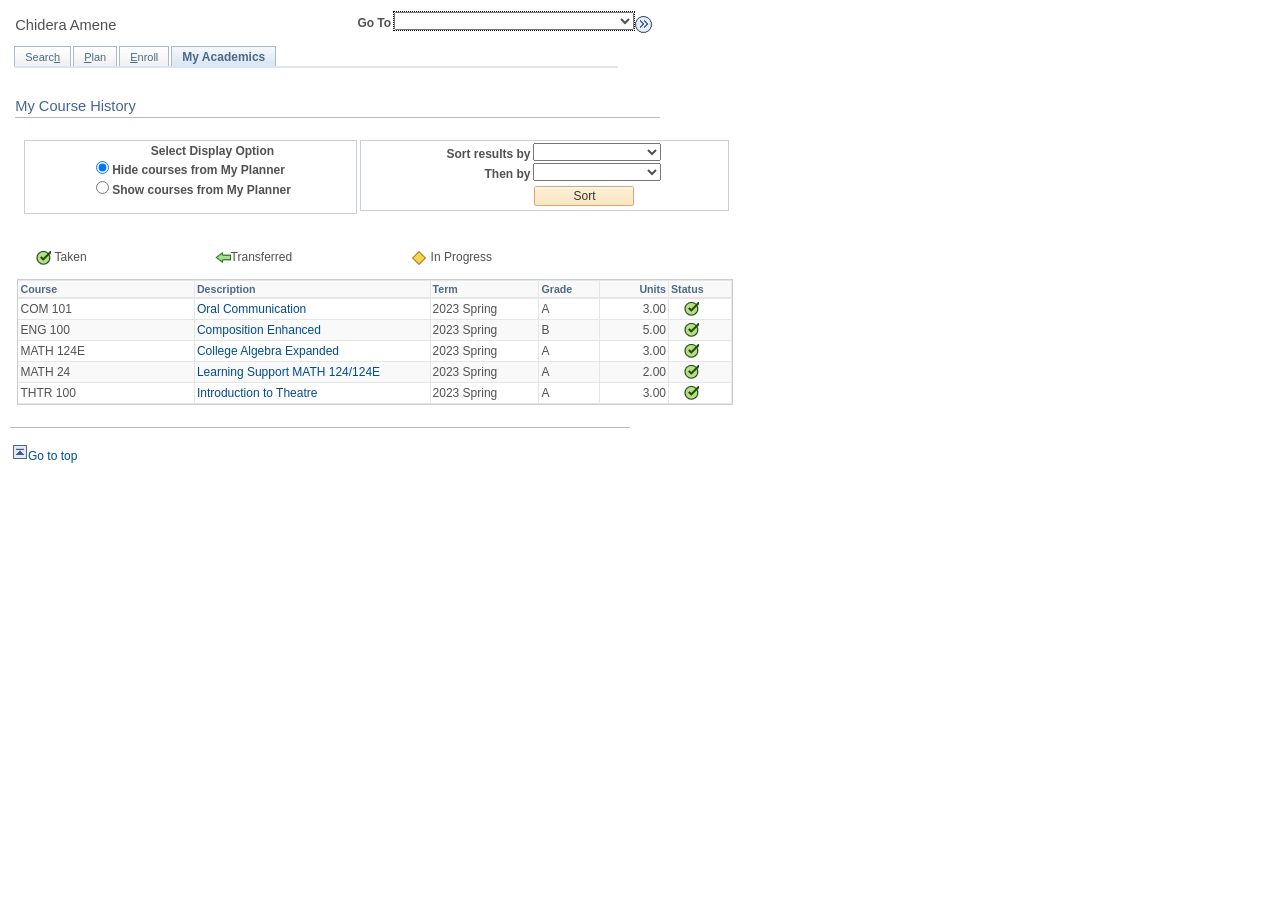
<file: course-history.html>
<!-- check point -->
        <html class="pc chrome win psc_dir-ltr psc_ajaxtrf psc_form-xlarge" dir="ltr" lang="en"><!-- Copyright (c) 2000, 2021, Oracle and/or its affiliates.  --><!-- CHROME/114.0/WIN10; ToolsRel=8.59.14; User=2002083990; DB=CMPSPRD/ORACLE; AppServ=//amazon2.scsr.nevada.edu:8000; -->
            <head>
                <meta name="apple-mobile-web-app-capable" content="yes">
                <meta http-equiv="Content-Type" content="text/html; charset=UTF-8">
                <script language="JavaScript">
                var  totalTimeoutMilliseconds = 1200000; 
                var  warningTimeoutMilliseconds = 1080000; 
                var timeOutURL = 'https://mycolleges.shr.nevada.edu/psp/spcssprd/EMPLOYEE/SA/?cmd=expire';
                var timeoutWarningPageURL = 'https://mycolleges.shr.nevada.edu/psc/spcssprd/EMPLOYEE/SA/s/WEBLIB_TIMEOUT.PT_TIMEOUTWARNING.FieldFormula.IScript_TIMEOUTWARNING';
                var sRCRequestURL = 'https://mycolleges.shr.nevada.edu/psc/spcssprd/EMPLOYEE/SA/s/WEBLIB_PTRC.ISCRIPT1.FieldFormula.IScript_RC_REQUEST';
                </script> 
                
                <link id="PSSTYLEREQ_1_css" rel="stylesheet" type="text/css" href="/cs/spcssprd/cache/PSSTYLEREQ_1.css">
                <link id="PSSTYLEDEF_TANGERINE_1_css" rel="stylesheet" type="text/css" href="/cs/spcssprd/cache/PSSTYLEDEF_TANGERINE_1.css">
                <title>My Course History</title>
                <script language="JavaScript">
                try {
                document.domain = "nevada.edu";
                }
                catch(err) {;}
                </script>
                <script language="JavaScript">
                var winName='win0';
                var winParent = null;
                var modalID = null;
                var modalZoomName = null;
                var baseKey_win0 = "\x1b";
                var altKey_win0 = "0J5678\xbc\xbe\xbf\xde";
                var ctrlKey_win0 = "JK";
                var saveWarningKeys_win0 = "";
                var firstFocusID = null;
                var bPTDrag = false;
                var refererURL = 'https://mycolleges.shr.nevada.edu/psc/spcssprd/EMPLOYEE/SA/c/SA_LEARNER_SERVICES.SSS_STUDENT_CENTER.GBL?NavColl=true&ICAGTarget=start&ICAJAXTrf=true';
                var isNewSaveWarn = true;
                var bAccessibility_win0 =false;
                var bFMode =false;
                var bDoModal_win0 = false;
                var bJSModal_win0 = false;
                var bPromptPage_win0 = false;
                var bTabOverTB_win0 = false;
                var bTabOverPg_win0 = false;
                var bTabOverNonPS_win0 = false;
                var strCurrUrl='https://mycolleges.shr.nevada.edu/psp/spcssprd/EMPLOYEE/SA/c/SA_LEARNER_SERVICES.SSS_MY_CRSEHIST.GBL?EMPLID=2002083990&PAGE=SSS_MY_CRSEHIST';
                var strReqURL='https://mycolleges.shr.nevada.edu/psp/spcssprd/EMPLOYEE/SA/c/SA_LEARNER_SERVICES.SSS_MY_CRSEHIST.GBL?EMPLID=2002083990&PAGE=SSS_MY_CRSEHIST&Page=SSS_MY_CRSEHIST&Action=U';
                var bIncInNavigation='T';
                var szPinCrefID='HC_SSS_MY_CRSEHIST_GBL';
                var szPinCrefReg='T';
                var szPinCrefLabel='My Course History';
                var szCrefID='HC_SSS_MY_CRSEHIST_GBL';
                var szCrefReged='T';
                var szCrefVisible='T';
                var szCrefLabel='My Course History';
                var szCrefUsageType='TARG';
                var localNodes = ['PSFT_CS', 'PSFT_CS92PRD', 'SA'];
                var remoteUrls = ['https://por.shr.nevada.edu/psp/spporprd/EMPLOYEE/EMPL', 'https://mycolleges.shr.nevada.edu/psp/spcssprd/EMPLOYEE/HRMS', 'http://abhattip080502/psp/ps/EMPLOYEE/PSFT_IM', 'https://mycolleges.shr.nevada.edu/psp/spcssprdEMPLOYEE/TOUCHNETHOSTEDNODE'];
                bGenDomInfo = false;
                var szCalendarType = 'G';
                var bMenuSrchPage = false;
                var bGuidedAG = false;
                var bWSRP=0;var szMenuSrchText = "-999999-";
                var disablePNSubscriptions=0;var modalCloseUrl = '/cs/spcssprd/cache/PT_TRANS_16PIX_1.png';
                var modalCloseAlt = 'Close';
                var modalResizeUrl= '/cs/spcssprd/cache/PT_RESIZE_IMG_1.gif';
                var modalResizeAlt = 'Drag to resize';
                var modalMoveAlt = 'Drag to move';
                </script>
                <script language="JavaScript">
                bPTActEnterKey = false;
                </script>
                <script language="JavaScript">
                var gridRowSelRgbColor_win0 ='rgb(238,238,238)';
                </script>
                <script language="JavaScript">
                var PFieldList_win0 = [['DERIVED_SSS_HST_SSS_CRSEHIST_DISP',1],['CRSE_TERM',5]];
                </script>
                <script language="JavaScript">
                try {
                document.domain = "nevada.edu";
                }
                catch(err) {;}
                </script>
                <script language="JavaScript" type="text/javascript" src="/cs/spcssprd/cache/PT_COMMON_MIN_1.js">
                </script>
                <script language="JavaScript" type="text/javascript" src="/cs/spcssprd/cache/PT_AJAX_NET_MIN_1.js">
                </script>
                <script language="JavaScript" type="text/javascript" src="/cs/spcssprd/cache/PT_SAVEWARNINGSCRIPT_MIN_1.js">
                </script>
                <script language="JavaScript" type="text/javascript" src="/cs/spcssprd/cache/PT_PAGESCRIPT_win0_MIN_1.js">
                </script>
                <script language="JavaScript" type="text/javascript" src="/cs/spcssprd/cache/PT_EDITSCRIPT_win0_MIN_1.js">
                </script>
                <script language="JavaScript" type="text/javascript" src="/cs/spcssprd/cache/PT_RC_JS_MIN_829.js">
                </script>
                <script language="JavaScript" type="text/javascript" src="/cs/spcssprd/cache/PT_POPUPSCRIPT_win0_MIN_1.js">
                </script>
                <script language="JavaScript" type="text/javascript" src="/cs/spcssprd/cache/PT_GRIDSCRIPT_win0_MIN_1.js">
                </script>
                <script language="JavaScript" type="text/javascript" src="/cs/spcssprd/cache/PT_TYPEAHEAD_win0_MIN_1.js">
                </script>
                <script language="JavaScript">
                var nResubmit=0;
                var nLastAction=0;
                var loader=null;
                if (typeof(bCleanHtml) == 'undefined')
                    var bCleanHtml = false;
                setupTimeout2();
                var postUrl_win0='https://mycolleges.shr.nevada.edu/psc/spcssprd/EMPLOYEE/SA/c/SA_LEARNER_SERVICES.SSS_MY_CRSEHIST.GBL';
                function aAction_win0(form, id, params, bAjax, bPrompt, sAjaxTrfUrl, bWarning, sScriptAfter, nTrfURLType)
                {
                setupTimeout2();
                if ((id != '#ICSave'))
                processing_win0(1,3000);
                aAction0_win0(form, id, params, bAjax, bPrompt, sAjaxTrfUrl, bWarning, sScriptAfter, nTrfURLType);
                }
                function submitAction_win0(form, id, event, sAjaxTrfUrl, bWarning, sScriptAfter, nTrfURLType)
                {
                setupTimeout2();
                if (!ptCommonObj2.isICQryDownload(form, id))
                 { processing_win0(1,3000); }
                preSubmitProcess_win0(form, id);
                var spellcheckpos = id.indexOf('$spellcheck');
                if ((spellcheckpos != -1) && (id.indexOf('#KEYA5') != -1))
                    form.ICAction.value = id.substring(0,spellcheckpos);
                else 
                    form.ICAction.value=id;
                var actionName = form.ICAction.value;
                form.ICXPos.value=ptCommonObj2.getScrollX();
                form.ICYPos.value=ptCommonObj2.getScrollY();
                bcUpdater.storeBcDomData();
                if ((typeof(bAutoSave) != 'undefined') && bAutoSave)
                    form.ICAutoSave.value = '1';
                if (!ptCommonObj2.isAJAXReq(form, id) && !ptCommonObj2.isPromptReq(id)){
                if (nLastAction == 1 && nResubmit > 0) return;
                form.ICResubmit.value=nResubmit;
                form.submit();
                if (!ptCommonObj2.isICQryDownload(form, id))
                    nResubmit++;
                }
                else if (ptCommonObj2.isPromptReq(id))
                    pAction_win0(form, id, arguments[2]);
                else
                    aAction_win0(form, actionName, null, true, false, sAjaxTrfUrl, bWarning, sScriptAfter, nTrfURLType);
                cancelBubble(event);
                }
                </script>
                <script language="javascript">
                var pt_calHeadstyle=" class='PTCALHEAD' "
                var pt_calWeekHeadstyle=" class='PTCALWEEKHEAD' "
                function dateitemrefs()
                {
                this.pt_dateheader = "/cs/spcssprd/cache/PT_PORTAL_IC_CLOSE_SD_CSS_1.gif";
                this.pt_datering = "/cs/spcssprd/cache/PT_CURRENT_DATE_SD_CSS_1.gif";
                this.pt_datesel = "/cs/spcssprd/cache/PT_SELECTED_DATE_SD_CSS_1.gif";
                this.pt_nextmonth = "/cs/spcssprd/cache/PT_RIGHT_SCROLL_SD_CSS_1.gif";
                this.pt_prevmonth= "/cs/spcssprd/cache/PT_LEFT_SCROLL_SD_CSS_1.gif";
                this.pt_daystitle_hijri = "/cs/spcssprd/cache/PT_DATE_TITLE_S6_1.GIF";
                this.pt_daystitle_thai = "/cs/spcssprd/cache/PT_DATE_TITLE_S0_1.GIF";
                this.pt_daystitle_s0 = "/cs/spcssprd/cache/PT_DATE_TITLE_S0_1.GIF";
                this.pt_daystitle_m1 = "/cs/spcssprd/cache/PT_DATE_TITLE_M1_1.GIF";
                this.pt_daystitle_t2 = "/cs/spcssprd/cache/PT_DATE_TITLE_T2_1.GIF";
                this.pt_daystitle_w3 = "/cs/spcssprd/cache/PT_DATE_TITLE_W3_1.GIF";
                this.pt_daystitle_t4 = "/cs/spcssprd/cache/PT_DATE_TITLE_T4_1.GIF";
                this.pt_daystitle_f5 = "/cs/spcssprd/cache/PT_DATE_TITLE_F5_1.gif";
                this.pt_daystitle_s6 = "/cs/spcssprd/cache/PT_DATE_TITLE_S6_1.GIF";
                }
                 
                function LoadCalendar()
                {
                var dateitems = new dateitemrefs();
                loadImages(dateitems);
                }
                function DatePrompt0_win0(dtfield,promptfield,yrfmt,bsubmit)
                {
                setupTimeout2();
                openDate_win0(dtfield, promptfield, "DMY/"+yrfmt,bsubmit,"G",0);
                }
                </script>
                <link id="DEFAULT_THEME_FLUID_1_css" rel="stylesheet" type="text/css" href="/cs/spcssprd/cache/DEFAULT_THEME_FLUID_1.css">
                <script language="JavaScript" ptdefer="defer">
                if (typeof ptStyleSheet == "undefined") {
                ptStyleSheet = 'PSSTYLEDEF_TANGERINE';
                }
                function onLoadExt_win0() {
                modalZoomName = null;
                var oWin=window;
                var oDoc=document;
                ptTAObj_win0.init(oWin,oDoc,oDoc.win0,'/cs/spcssprd/cache/PT_SRT2UP_SEL_1.gif','/cs/spcssprd/cache/PT_SRT2DN_SEL_1.gif','/cs/spcssprd/cache/PT_PORTAL_IC_CLOSE_1.gif',500);
                var pt_pageinfo = document.getElementById('pt_pageinfo_win0');
                if (pt_pageinfo) {
                pt_pageinfo.setAttribute('Page', 'SSS_MY_CRSEHIST');
                pt_pageinfo.setAttribute('Component', 'SSS_MY_CRSEHIST');
                pt_pageinfo.setAttribute('Menu', 'SA_LEARNER_SERVICES');
                pt_pageinfo.setAttribute('Mode', 'CLASSIC');
                }
                var liveRegion = document.getElementById('pt_liveregion');
                if (liveRegion) liveRegion.innerHTML = '';
                
                 g_bAccessibilityMode=false;
                var actn='';
                setKeyEventHandler_win0();ptEvent.add(window,'scroll',positionWAIT_win0);
                ptCommonObj2.generateABNSearchResults(document.win0);
                getGblSrchPageNum(actn);
                if (gSrchRsltPageNum <= 5) getAllRelatedActions();
                
                ptCommonObj2.moveUnivSrchDiv();
                if (typeof(HelppopupObj_win0) != 'undefined' && HelppopupObj_win0 != null)
                 HelppopupObj_win0.StopPopup('win0');
                if (typeof(ptLongEditCounter) != 'undefined' && ptLongEditCounter != null)
                   ptLongEditCounter.onLoadLongEditCounter();
                ResetGlyph_win0();
                if (typeof ptGridObj_win0 != 'undefined' && ptGridObj_win0)
                 ptGridObj_win0.clearGridArr();
                objToBeFocus = null;
                if (bPTDrag) CancelDragAccessible();
                 bPTDrag = false;
                if (typeof oWin == 'undefined') setEventHandlers_win0('ICFirstAnchor_win0', 'ICLastAnchor_win0', false);
                 else
                 oWin.setEventHandlers_win0('ICFirstAnchor_win0', 'ICLastAnchor_win0', false);
                setFocus_win0('DERIVED_CS_SRVC_IND_POS',-1);
                ptLoadingStatus_empty(0);
                setupTimeout2();
                processing_win0(0,3000);
                ptConsole2.enable();
                
                UpdateBreadCrumbs();
                GenerateABN();
                GenerateFakeBC();
                bcUpdateForPTF();if (typeof(myAppsWindowOpenJS) != 'undefined' && myAppsWindowOpenJS != null && myAppsWindowOpenJS != '')
                 {
                try {eval(myAppsWindowOpenJS);} catch(e) {}
                  myAppsWindowOpenJS=null;
                }
                ResetGlyph_win0();setPageletInfoInCtxmenu_win0("false");
                GetDomData(win0, "TargetContent", "#GetDomInfo");
                }
                try{ptEvent.load(onLoadExt_win0);}catch(e){}
                </script>
            </head>
            <body tabindex="-1" class="PSPAGE">
            <div id="pt_envinfo_win0" browser="CHROME/114.0/WIN10" user="2002083990" db="CMPSPRD/ORACLE" appserv="//amazon2.scsr.nevada.edu:8000" toolsrel="8.59.14"></div>
            <div id="pt_pageinfo_win0" page="SSS_MY_CRSEHIST" component="SSS_MY_CRSEHIST" menu="SA_LEARNER_SERVICES" mode="CLASSIC"><!----></div>
            <form id="SSS_STUDENT_CENTER" name="win0" method="post" action="https://mycolleges.shr.nevada.edu/psc/spcssprd/EMPLOYEE/SA/c/SA_LEARNER_SERVICES.SSS_STUDENT_CENTER.GBL" autocomplete="off" class="PSForm">
            <div class="ps_box-toolshiddens" id="win0divPSTOOLSHIDDENS"><div class="ps_modalmask_cover psc_hidden" id="pt_modalMaskCover">&nbsp;</div><div class="ps_modalmask psc_hidden" id="pt_modalMask">&nbsp;</div><div id="pt_modals" class="PSMODAL"><div id="ptModalShadow" class="popupDragFrame" style="cursor:nw-resize">&nbsp;</div></div>
            <div class="ps_ajax_console psc_hidden" id="pt_console"><input type="button" id="COPYCONSOLE" value="Copy" onclick="ptConsole2.copy();" alt="copy to clipboard" title="copy to clipboard"><input type="button" id="CLEARCONSOLE" onclick="ptConsole2.clear();" value="Clear" alt="clear console" title="clear console"><input type="button" id="HIDECONSOLE" onclick="ptConsole2.hide();" value="Hide" alt="hide console" title="hide console"><input type="button" id="CLOSECONSOLE" onclick="ptConsole2.deactive();" value="Close" alt="close console" title="close console"></div><div class="ps_typeahead psc_hidden" id="pt_typeahead0" style="display: none;"><span id="pt_typeahead" class="spanTextDropdown">&nbsp;</span></div><div id="WAIT_win0" style="display: none; position: absolute; right: 0px; z-index: 99991; visibility: hidden;"><img id="processing" align="left" src="/cs/spcssprd/cache/PT_PROCESSING_1.gif" alt="Processing... please wait" title="Processing... please wait"></div>
             <div style="visibility:hidden; display:none; position:absolute;left:-10000px;top:auto; width:1px; height:1px;overflow:hidden;" aria-relevant="text additions" aria-live="assertive" aria-atomic="true" class="psc_processing psc_hidden" id="Delayed_win0">&nbsp;</div><div aria-relevant="text additions" aria-live="assertive" aria-atomic="true" id="SAVED_win0" style="display: none; position: absolute; right: 0px; z-index: 99991; visibility: hidden;"><table border="0" cellpadding="0" cellspacing="0"><tbody><tr><td><img src="/cs/spcssprd/cache/PTPORTAL_POPBOX_LEFT_1.gif" width="7" height="39" border="0" alt=""></td><td id="saveWait_win0" width="35" align="center" valign="middle" background="/cs/spcssprd/cache/PTPORTAL_POPBOX_CENTER_1.gif"><img src="/cs/spcssprd/cache/PT_LOADER_1.gif" width="24" height="24" alt=""></td><td nowrap="nowrap" background="/cs/spcssprd/cache/PTPORTAL_POPBOX_CENTER_1.gif"><span aria-relevant="text additions" aria-live="assertive" aria-atomic="true" id="ptStatusText_win0" dir="ltr" class="PSPROCESSING">&nbsp;</span></td><td><img src="/cs/spcssprd/cache/PTPORTAL_POPBOX_RIGHT_1.gif" width="6" height="39" alt=""></td><td>&nbsp;</td></tr></tbody></table></div><div class="x" id="win0divPSHIDDENFIELDS" style="display:none"><input type="hidden" name="ICType" id="ICType" value="Panel">
            <input type="hidden" name="ICElementNum" id="ICElementNum" value="1">
            <input type="hidden" name="ICStateNum" id="ICStateNum" value="6">
            <input type="hidden" name="ICAction" id="ICAction" value="None">
            <input type="hidden" name="ICModelCancel" id="ICModelCancel" value="0">
            <input type="hidden" name="ICXPos" id="ICXPos" value="0">
            <input type="hidden" name="ICYPos" id="ICYPos" value="0">
            <input type="hidden" name="ResponsetoDiffFrame" id="ResponsetoDiffFrame" value="-1">
            <input type="hidden" name="TargetFrameName" id="TargetFrameName" value="None">
            <input type="hidden" name="FacetPath" id="FacetPath" value="None">
            <input type="hidden" name="ICFocus" id="ICFocus" value="">
            <input type="hidden" name="ICSaveWarningFilter" id="ICSaveWarningFilter" value="0">
            <input type="hidden" name="ICChanged" id="ICChanged" value="-1">
            <input type="hidden" name="ICSkipPending" id="ICSkipPending" value="0">
            <input type="hidden" name="ICAutoSave" id="ICAutoSave" value="0">
            <input type="hidden" name="ICResubmit" id="ICResubmit" value="0">
            <input type="hidden" name="ICSID" id="ICSID" value="kI5EZM6ayrpChs3i9ooWY8gFH/h2o2/TIg8/XX0GeL8=">
            <input type="hidden" name="ICActionPrompt" id="ICActionPrompt" value="false">
            <input type="hidden" name="ICTypeAheadID" id="ICTypeAheadID" value="">
            <input type="hidden" name="ICBcDomData" id="ICBcDomData" value="">
            <input type="hidden" name="ICPanelHelpUrl" id="ICPanelHelpUrl" value="">
            <input type="hidden" name="ICPanelName" id="ICPanelName" value="">
            <input type="hidden" name="ICFind" id="ICFind" value="">
            <input type="hidden" name="ICAddCount" id="ICAddCount" value="">
            <input type="hidden" name="ICAppClsData" id="ICAppClsData" value="">
            </div>
            </div>
            <a name="ICFirstAnchor_win0" id="ICFirstAnchor_win0"></a>
            <div class="ps_box-pagetabs psc_hidden" id="win0divPSPANELTABS"></div>
            <div class="ps_pagecontainer" id="win0divPAGECONTAINER"><table class="PSPAGECONTAINER" role="main" aria-labelledby="app_label"><tbody><tr><td>
            <div class="ps_pspagecontainer" id="win0divPSPAGECONTAINER"><table role="presentation" border="0" id="ACE_width" cellpadding="0" cellspacing="0" class="PSPAGECONTAINER" cols="6" width="735">
            <tbody><tr>
            <td width="0" height="3"></td>
            <td width="12"></td>
            <td width="624"></td>
            <td width="16"></td>
            <td width="80"></td>
            <td width="3"></td>
            </tr>
            <tr>
            <td height="112"></td>
            <td colspan="2" valign="top" align="left">
            <div id="win0divDERIVED_REGFRM1_GROUP_BOX"><table cellpadding="2" cellspacing="0" cols="1" class="PABACKGROUNDINVISIBLEWBO" width="635">
            <tbody><tr><td width="633">
            <table role="presentation" border="0" id="ACE_DERIVED_REGFRM1_GROUP_BOX" cellpadding="0" cellspacing="0" cols="2" width="633" class="PABACKGROUNDINVISIBLE" style="border-style:none">
            <tbody><tr>
            <td width="3" height="0"></td>
            <td width="630"></td>
            </tr>
            <tr>
            <td height="105"></td>
            <td valign="top" align="left">
            <div id="win0divDERIVED_SSTSNAV_GROUP_BOX"><table cellpadding="2" cellspacing="0" cols="1" class="PABACKGROUNDINVISIBLEWBO" width="655">
            <tbody><tr><td width="653">
            <table role="presentation" border="0" id="ACE_DERIVED_SSTSNAV_GROUP_BOX" cellpadding="0" cellspacing="0" cols="8" width="653" class="PABACKGROUNDINVISIBLE" style="border-style:none">
            <tbody><tr>
            <td width="7" height="0"></td>
            <td width="1"></td>
            <td width="1"></td>
            <td width="306"></td>
            <td width="296"></td>
            <td width="1"></td>
            <td width="39"></td>
            <td width="2"></td>
            </tr>
            <tr>
            <td height="7" colspan="4"></td>
            <td colspan="3" rowspan="2" valign="top" align="left">
            <div id="win0divDERIVED_SSTSNAV_SSTS_MAIN_GOTO"><table cellpadding="2" cellspacing="0" cols="1" class="PABACKGROUNDINVISIBLEWBO" width="335">
            <tbody><tr><td width="333">
            <table role="presentation" border="0" id="ACE_DERIVED_SSTSNAV_SSTS_MAIN_GOTO" cellpadding="0" cellspacing="0" cols="5" width="333" class="PABACKGROUNDINVISIBLE" style="border-style:none">
            <tbody><tr>
            <td width="0" height="0"></td>
            <td width="68"></td>
            <td width="3"></td>
            <td width="240"></td>
            <td width="22"></td>
            </tr>
            <tr>
            <td height="3" colspan="3"></td>
            <td rowspan="3" valign="top" align="left">
            <div id="win0divDERIVED_SSTSNAV_SSTS_MAIN_GOTO$27$"><select name="DERIVED_SSTSNAV_SSTS_MAIN_GOTO$27$" id="DERIVED_SSTSNAV_SSTS_MAIN_GOTO$27$" tabindex="23" size="1" class="PSDROPDOWNLIST" style="width:240px; " onchange="addchg_win0(this);return doEdits_win0(this,'','N','N','N','N','Y','Y',0);" onkeydown="if ((typeof isLoaderInProcess == 'function') &amp;&amp; isLoaderInProcess() &amp;&amp; ptCommonObj2!=null) { ptCommonObj2.terminateEvent(event); } ">
            <option value="" selected="selected">&nbsp; </option>
            <option value="0300">Account Inquiry</option>
            <option value="0200">My Academics</option>
            <option value="0100">Student Center</option>
            </select>
            </div></td>
            </tr>
            <tr>
            <td height="1" colspan="3"></td>
            <td rowspan="2" nowrap="nowrap" valign="top" align="left">
            <div id="win0divDERIVED_SSTSNAV_GO"><a name="DERIVED_SSTSNAV_GO" id="DERIVED_SSTSNAV_GO" tabindex="24" onclick="javascript:cancelBubble(event);" href="javascript:submitAction_win0(document.win0,'DERIVED_SSTSNAV_GO');"><img src="/cs/spcssprd/cache/PT_NAV_GO_1.gif" id="DERIVED_SSTSNAV_GO$IMG" alt="GO!" title="GO!" border="0"></a></div></td>
            </tr>
            <tr>
            <td height="20"></td>
            <td valign="top" align="right">
            <div id="win0divDERIVED_SSTSNAV_SSTS_MAIN_GOTO$27$lbl"><label for="DERIVED_SSTSNAV_SSTS_MAIN_GOTO$27$" id="DERIVED_SSTSNAV_SSTS_MAIN_GOTO$27$_LBL" class="PSDROPDOWNLABEL">Go To</label></div></td>
            </tr>
            </tbody></table>
            </td></tr>
            </tbody></table>
            </div></td>
            </tr>
            <tr>
            <td height="27" colspan="3"></td>
            <td rowspan="2" valign="top" align="left">
            <div id="win0divDERIVED_SSTSNAV_PERSON_NAME"><span class="PALEVEL0PRIMARY" id="DERIVED_SSTSNAV_PERSON_NAME">Chidera Amene</span>
            </div></td>
            </tr>
            <tr>
            <td height="2" colspan="3"></td>
            </tr>
            <tr>
            <td height="24"></td>
            <td valign="top" align="left">
            <div id="win0divDERIVED_SSTSNAV_SSTS_NAV_TABS_DIS"><div style="width:1px; ">
            <!-- Begin HTML Area Name Undisclosed -->
            
            <!-- End HTML Area -->
            </div>
            </div></td>
            <td colspan="4" valign="top" align="left">
            <div id="win0divDERIVED_SSTSNAV_SSTS_NAV_TABS"><div style="width:604px; ">
            <!-- Begin HTML Area Name Undisclosed -->
            <div id="PSTAB">
            <table border="0" cellspacing="0" cellpadding="0"><tbody><tr valign="bottom" role="tablist"><td><a onclick="ShowLoading()" role="tab" href="/psc/spcssprd/EMPLOYEE/SA/c/SA_LEARNER_SERVICES.CLASS_SEARCH.GBL?Page=SSR_CLSRCH_ENTRY&amp;Action=U" tabindex="26" accesskey="h"><span style="font-size:11px; white-space: nowrap;">Searc<abbr class="PTUNDERLINE">h</abbr></span></a></td><td><a onclick="ShowLoading()" role="tab" href="/psc/spcssprd/EMPLOYEE/SA/c/SA_LEARNER_SERVICES.SSS_MY_PLANNER.GBL?Page=SSS_MY_PLANNER&amp;Action=A" tabindex="26" accesskey="P"><span style="font-size:11px; white-space: nowrap;"><abbr class="PTUNDERLINE">P</abbr>lan</span></a></td><td><a onclick="ShowLoading()" role="tab" href="/psc/spcssprd/EMPLOYEE/SA/c/SA_LEARNER_SERVICES.SSR_SSENRL_CART.GBL?Page=SSR_SSENRL_CART&amp;Action=A" tabindex="26" accesskey="E"><span style="font-size:11px; white-space: nowrap;"><abbr class="PTUNDERLINE">E</abbr>nroll</span></a></td><!-- <td nowrap="nowrap" id="selectedtab"><a href="/psc/spcssprd/EMPLOYEE/SA/c/SA_LEARNER_SERVICES.SSS_MY_ACAD.GBL?Page=SSS_MY_ACAD&Action=U" tabindex=26 aria-selected="true" style="white-space:nowrap;float:right;" onclick="ShowLoading()" role="tab"><span style="font-weight:bold;">My Academics</span></a></td> -->
            <td nowrap="nowrap" class="selectedtab"><a href="/psc/spcssprd/EMPLOYEE/SA/c/SA_LEARNER_SERVICES.SSS_MY_ACAD.GBL?Page=SSS_MY_ACAD&amp;Action=U" tabindex="26" aria-selected="true" style="white-space:nowrap;float:right;" onclick="ShowLoading()" role="tab"><span style="font-weight:bold;">My Academics</span></a></td>
            <!-- rem 31551792 -e --><td class="PSBOTTOMLINE" nowrap="nowrap" valign="bottom" width="100%"></td></tr></tbody></table>
            </div>
            <!-- End HTML Area -->
            </div>
            </div></td>
            </tr>
            <tr>
            <td height="28"></td>
            <td colspan="4" valign="top" align="left">
            <div id="win0divDERIVED_SSTSNAV_SSTS_NAV_STABS_DIS"><div style="width:604px; ">
            <!-- Begin HTML Area Name Undisclosed -->
            
            <!-- End HTML Area -->
            </div>
            </div></td>
            </tr>
            <tr>
            <td height="12" colspan="3"></td>
            <td colspan="5" valign="top" align="left">
            <div id="win0divDERIVED_REGFRM1_SS_TRANSACT_TITLE"><span role="heading" aria-level="1" class="PATRANSACTIONTITLE" id="DERIVED_REGFRM1_SS_TRANSACT_TITLE">My Course History</span>
            </div></td>
            </tr>
            </tbody></table>
            </td></tr>
            </tbody></table>
            </div></td>
            </tr>
            <tr>
            <td height="6" colspan="2"></td>
            </tr>
            </tbody></table>
            </td></tr>
            </tbody></table>
            </div></td>
            </tr>
            <tr>
            <td height="10" colspan="6"></td>
            </tr>
            <tr>
            <td height="96" colspan="2"></td>
            <td colspan="3" valign="top" align="left">
            <div id="win0divDERIVED_SSS_HST_"><table cellpadding="2" cellspacing="0" cols="1" class="PABACKGROUNDINVISIBLEWBO" width="719">
            <tbody><tr><td width="717">
            <table role="presentation" border="0" id="ACE_DERIVED_SSS_HST_" cellpadding="0" cellspacing="0" cols="5" width="717" class="PABACKGROUNDINVISIBLE" style="border-style:none">
            <tbody><tr>
            <td width="7" height="0"></td>
            <td width="332"></td>
            <td width="4"></td>
            <td width="368"></td>
            <td width="6"></td>
            </tr>
            <tr>
            <td height="84"></td>
            <td valign="top" align="left">
            <div id="win0div$ICField56"><table cellpadding="2" cellspacing="0" cols="1" class="PSGROUPBOXWBO" width="331">
            <tbody><tr><td width="327">
            <table role="presentation" border="0" id="ACE_$ICField56" cellpadding="0" cellspacing="0" cols="5" width="327" class="PSGROUPBOX" style="border-style:none">
            <tbody><tr>
            <td width="0" height="1"></td>
            <td width="79"></td>
            <td width="153"></td>
            <td width="9"></td>
            <td width="87"></td>
            </tr>
            <tr>
            <td height="1"></td>
            <td colspan="2" rowspan="2" valign="top" align="right">
            <div id="win0divDERIVED_SSS_HST_SSS_CRSEHIST_DISPlbl"><span class="PSEDITBOXLABEL">Select Display Option</span></div></td>
            </tr>
            <tr>
            <td height="10"></td>
            <td></td>
            <td rowspan="2" valign="top" align="left">
            <div id="win0divDERIVED_SSS_HST_SSS_CRSEHIST_DISP"><span class="PTTRANSPARENT" id="DERIVED_SSS_HST_SSS_CRSEHIST_DISP">H</span>
            </div></td>
            </tr>
            <tr>
            <td height="20" colspan="2"></td>
            <td colspan="2" nowrap="nowrap" valign="top" align="left">
            <div id="win0divDERIVED_SSS_HST_SSS_CRSEHIST_DISP$48$"><input type="radio" name="DERIVED_SSS_HST_SSS_CRSEHIST_DISP$48$" id="DERIVED_SSS_HST_SSS_CRSEHIST_DISP$48$" class="PSRADIOBUTTON" tabindex="37" value="H" checked="checked" onclick="setupTimeout2();addchg_win0(this);submitAction_win0(this.form,this.id);"><label for="DERIVED_SSS_HST_SSS_CRSEHIST_DISP$48$" id="DERIVED_SSS_HST_SSS_CRSEHIST_DISP$48$_LBL" class="PSRADIOBUTTON">Hide courses from My Planner</label>
            </div></td>
            </tr>
            <tr>
            <td height="33" colspan="2"></td>
            <td colspan="3" nowrap="nowrap" valign="top" align="left">
            <div id="win0divDERIVED_SSS_HST_SSS_CRSEHIST_DISP$49$"><input type="radio" name="DERIVED_SSS_HST_SSS_CRSEHIST_DISP$48$" id="DERIVED_SSS_HST_SSS_CRSEHIST_DISP$49$" class="PSRADIOBUTTON" tabindex="38" value="S" onclick="setupTimeout2();addchg_win0(this);submitAction_win0(this.form,this.id);"><label for="DERIVED_SSS_HST_SSS_CRSEHIST_DISP$49$" id="DERIVED_SSS_HST_SSS_CRSEHIST_DISP$49$_LBL" class="PSRADIOBUTTON">Show courses from My Planner</label>
            </div></td>
            </tr>
            </tbody></table>
            </td></tr>
            </tbody></table>
            </div></td>
            <td rowspan="2"></td>
            <td valign="top" align="left">
            <div id="win0divDERIVED_SSS_HST_SSS_SORT_1"><table cellpadding="2" cellspacing="0" cols="1" class="PSGROUPBOXWBO" width="367">
            <tbody><tr><td width="363">
            <table role="presentation" border="0" id="ACE_DERIVED_SSS_HST_SSS_SORT_1" cellpadding="0" cellspacing="0" cols="4" width="363" class="PSGROUPBOX" style="border-style:none">
            <tbody><tr>
            <td width="0" height="0"></td>
            <td width="168"></td>
            <td width="3"></td>
            <td width="193"></td>
            </tr>
            <tr>
            <td height="4" colspan="3"></td>
            <td rowspan="2" valign="top" align="left">
            <div id="win0divDERIVED_SSS_HST_SSS_SORT_1$66$"><select name="DERIVED_SSS_HST_SSS_SORT_1$66$" id="DERIVED_SSS_HST_SSS_SORT_1$66$" tabindex="39" size="1" class="PSDROPDOWNLIST" style="width:128px; " onchange="addchg_win0(this);return doEdits_win0(this,'','N','N','N','N','Y','Y',0);" onkeydown="if ((typeof isLoaderInProcess == 'function') &amp;&amp; isLoaderInProcess() &amp;&amp; ptCommonObj2!=null) { ptCommonObj2.terminateEvent(event); } ">
            <option value="" selected="selected">&nbsp; </option>
            <option value="1">Course</option>
            <option value="2">Description</option>
            <option value="4">Grade</option>
            <option value="6">Status</option>
            <option value="3">Term</option>
            <option value="5">Units</option>
            </select>
            </div></td>
            </tr>
            <tr>
            <td height="16"></td>
            <td rowspan="2" valign="top" align="right">
            <div id="win0divDERIVED_SSS_HST_SSS_SORT_1$66$lbl"><label for="DERIVED_SSS_HST_SSS_SORT_1$66$" id="DERIVED_SSS_HST_SSS_SORT_1$66$_LBL" class="PSDROPDOWNLABEL">Sort results by</label></div></td>
            </tr>
            <tr>
            <td height="4"></td>
            <td rowspan="3"></td>
            <td rowspan="2" valign="top" align="left">
            <div id="win0divDERIVED_SSS_HST_SSS_SORT_2"><select name="DERIVED_SSS_HST_SSS_SORT_2" id="DERIVED_SSS_HST_SSS_SORT_2" tabindex="40" size="1" class="PSDROPDOWNLIST" style="width:128px; " onchange="addchg_win0(this);return doEdits_win0(this,'','N','N','N','N','Y','Y',0);" onkeydown="if ((typeof isLoaderInProcess == 'function') &amp;&amp; isLoaderInProcess() &amp;&amp; ptCommonObj2!=null) { ptCommonObj2.terminateEvent(event); } ">
            <option value="" selected="selected">&nbsp; </option>
            <option value="1">Course</option>
            <option value="2">Description</option>
            <option value="4">Grade</option>
            <option value="6">Status</option>
            <option value="3">Term</option>
            <option value="5">Units</option>
            </select>
            </div></td>
            </tr>
            <tr>
            <td height="19"></td>
            <td rowspan="2" valign="top" align="right">
            <div id="win0divDERIVED_SSS_HST_SSS_SORT_2lbl"><label for="DERIVED_SSS_HST_SSS_SORT_2" id="DERIVED_SSS_HST_SSS_SORT_2_LBL" class="PSDROPDOWNLABEL">Then by</label></div></td>
            </tr>
            <tr>
            <td height="22"></td>
            <td nowrap="nowrap" valign="top" align="left">
            <div id="win0divDERIVED_SSS_HST_SORT_NOW"><a role="presentation" class="PSPUSHBUTTON Left"><span style="background-Color: transparent;"><input type="button" name="DERIVED_SSS_HST_SORT_NOW" id="DERIVED_SSS_HST_SORT_NOW" tabindex="41" value="Sort" class="PSPUSHBUTTON" style="width:96px; " onclick="submitAction_win0(document.win0,this.id,event);" title="Sort Now"></span></a></div></td>
            </tr>
            </tbody></table>
            </td></tr>
            </tbody></table>
            </div></td>
            </tr>
            <tr>
            <td height="3" colspan="2"></td>
            </tr>
            </tbody></table>
            </td></tr>
            </tbody></table>
            </div></td>
            </tr>
            <tr>
            <td height="10" colspan="6"></td>
            </tr>
            <tr>
            <td height="157" colspan="2"></td>
            <td colspan="4" valign="top" align="left">
            <div id="win0divDERIVED_SSS_HST_$64$"><table cellpadding="2" cellspacing="0" cols="1" class="PABACKGROUNDINVISIBLEWBO" width="723">
            <tbody><tr><td width="721">
            <table role="presentation" border="0" id="ACE_DERIVED_SSS_HST_$64$" cellpadding="0" cellspacing="0" cols="3" width="721" class="PABACKGROUNDINVISIBLE" style="border-style:none">
            <tbody><tr>
            <td width="0" height="0"></td>
            <td width="716"></td>
            <td width="6"></td>
            </tr>
            <tr>
            <td height="33"></td>
            <td valign="top" align="left">
            <div id="win0div$ICField1"><table cellpadding="2" cellspacing="0" cols="1" class="PAGROUPBOXLABELINVISIBLEWBO" width="715">
            <tbody><tr><td width="713">
            <table role="presentation" border="0" id="ACE_$ICField1" cellpadding="0" cellspacing="0" cols="3" width="713" class="PAGROUPBOXLABELINVISIBLE" style="border-style:none">
            <tbody><tr>
            <td width="11" height="0"></td>
            <td width="700"></td>
            <td width="2"></td>
            </tr>
            <tr>
            <td height="17"></td>
            <td valign="top" align="left">
            <div id="win0divDERIVED_SSS_HST_GROUPBOX2"><table cellpadding="2" cellspacing="0" cols="1" class="PABACKGROUNDINVISIBLEWBO" width="699">
            <tbody><tr><td width="697">
            <table role="presentation" border="0" id="ACE_DERIVED_SSS_HST_GROUPBOX2" cellpadding="0" cellspacing="0" cols="12" width="697" class="PABACKGROUNDINVISIBLE" style="border-style:none">
            <tbody><tr>
            <td width="3" height="0"></td>
            <td width="18"></td>
            <td width="2"></td>
            <td width="80"></td>
            <td width="80"></td>
            <td width="16"></td>
            <td width="96"></td>
            <td width="84"></td>
            <td width="18"></td>
            <td width="2"></td>
            <td width="144"></td>
            <td width="154"></td>
            </tr>
            <tr>
            <td height="15"></td>
            <td valign="top" align="left">
            <div id="win0div$ICField20"><img src="/cs/spcssprd/cache/PS_CS_CREDIT_TAKEN_ICN_1.gif" width="16" height="16" alt="Taken" title="Taken" class="PSSTATICIMAGE">
            </div></td>
            <td></td>
            <td valign="top" align="left">
            <div id="win0div$ICField21"><span class="PSTEXT">Taken</span>
            </div></td>
            <td></td>
            <td valign="top" align="left">
            <div id="win0div$ICField22"><img src="/cs/spcssprd/cache/PS_CS_CREDIT_TRANSFERRED_ICN_1.gif" width="16" height="16" alt="Transferred" title="Transferred" class="PSSTATICIMAGE">
            </div></td>
            <td valign="top" align="left">
            <div id="win0div$ICField23"><span class="PSTEXT">Transferred</span>
            </div></td>
            <td></td>
            <td valign="top" align="left">
            <div id="win0div$ICField24"><img src="/cs/spcssprd/cache/PS_CS_COURSE_ENROLLED_ICN_1.gif" width="16" height="16" alt="In Progress" title="In Progress" class="PSSTATICIMAGE">
            </div></td>
            <td></td>
            <td valign="top" align="left">
            <div id="win0div$ICField25"><span class="PSTEXT">In Progress</span>
            </div></td>
            </tr>
            </tbody></table>
            </td></tr>
            </tbody></table>
            </div></td>
            </tr>
            <tr>
            <td height="7" colspan="3"></td>
            </tr>
            </tbody></table>
            </td></tr>
            </tbody></table>
            </div></td>
            </tr>
            <tr>
            <td height="119"></td>
            <td valign="top" align="left">
            <div id="win0divCRSE_HIST$0">
            <table cellspacing="0" class="PSLEVEL1GRIDWBO" id="CRSE_HIST$scroll$0" dir="ltr" cols="1" width="716" cellpadding="0">
            <tbody><tr><td>
            <table dir="ltr" border="0" cellpadding="2" cellspacing="0" cols="6" width="100%" class="PSLEVEL1GRID" style="border-style:none">
            <tbody><tr>
            <th scope="col" width="123" align="left" class="PSLEVEL1GRIDCOLUMNHDR PSGRIDFIRSTCOLUMN"><a name="CRSE_HIST$srt10$0" id="CRSE_HIST$srt10$0" tabindex="66" class="PSLEVEL1GRIDCOLUMNHDR" href="javascript:submitAction_win0(document.win0,'CRSE_HIST$srt10$0');" title="Click to sort ascending">Course</a></th>
            <th scope="col" width="166" align="left" class="PSLEVEL1GRIDCOLUMNHDR"><a name="CRSE_HIST$srt12$0" id="CRSE_HIST$srt12$0" tabindex="68" class="PSLEVEL1GRIDCOLUMNHDR" href="javascript:submitAction_win0(document.win0,'CRSE_HIST$srt12$0');" title="Click to sort ascending">Description</a></th>
            <th scope="col" width="74" align="left" class="PSLEVEL1GRIDCOLUMNHDR"><a name="CRSE_HIST$srt14$0" id="CRSE_HIST$srt14$0" tabindex="70" class="PSLEVEL1GRIDCOLUMNHDR" href="javascript:submitAction_win0(document.win0,'CRSE_HIST$srt14$0');" title="Click to sort ascending">Term</a></th>
            <th scope="col" width="39" align="left" class="PSLEVEL1GRIDCOLUMNHDR"><a name="CRSE_HIST$srt16$0" id="CRSE_HIST$srt16$0" tabindex="72" class="PSLEVEL1GRIDCOLUMNHDR" href="javascript:submitAction_win0(document.win0,'CRSE_HIST$srt16$0');" title="Click to sort ascending">Grade</a></th>
            <th scope="col" width="45" align="right" class="PSLEVEL1GRIDCOLUMNHDR"><a name="CRSE_HIST$srt17$0" id="CRSE_HIST$srt17$0" tabindex="73" class="PSLEVEL1GRIDCOLUMNHDR" href="javascript:submitAction_win0(document.win0,'CRSE_HIST$srt17$0');" title="Click to sort ascending">Units</a></th>
            <th scope="col" width="41" align="left" class="PSLEVEL1GRIDCOLUMNHDR"><a name="CRSE_HIST$srt18$0" id="CRSE_HIST$srt18$0" tabindex="74" class="PSLEVEL1GRIDCOLUMNHDR" href="javascript:submitAction_win0(document.win0,'CRSE_HIST$srt18$0');" title="Click to sort ascending">Status</a></th>
            </tr>
            <tr id="trCRSE_HIST$0_row1" valign="center">
            <td align="left" height="15" class="PSLEVEL1GRIDODDROW PSGRIDFIRSTCOLUMN">
            <div id="win0divCRSE_NAME$0"><span class="PSEDITBOX_DISPONLY" id="CRSE_NAME$0">COM 101</span>
            </div></td>
            <td class="PSLEVEL1GRIDODDROW" align="left">
            <div id="win0divCRSE_LINK$0"><span id="CRSE_LINK$span$0" class="PSHYPERLINK" title="Course Title"><a name="CRSE_LINK$0" id="CRSE_LINK$0" ptlinktgt="pt_peoplecode" tabindex="82" onclick="javascript:cancelBubble(event);" href="javascript:submitAction_win0(document.win0,'CRSE_LINK$0');" class="PSHYPERLINK">Oral Communication</a></span></div></td>
            <td class="PSLEVEL1GRIDODDROW" align="left">
            <div id="win0divCRSE_TERM$0"><span class="PSEDITBOX_DISPONLY" id="CRSE_TERM$0">2023 Spring</span>
            </div></td>
            <td class="PSLEVEL1GRIDODDROW" align="left">
            <div id="win0divCRSE_GRADE$0"><span class="PSEDITBOX_DISPONLY" id="CRSE_GRADE$0">A</span>
            </div></td>
            <td class="PSLEVEL1GRIDODDROW" align="right">
            <div id="win0divCRSE_UNITS$0"><span class="PSEDITBOX_DISPONLY" id="CRSE_UNITS$0">3.00</span>
            </div></td>
            <td class="PSLEVEL1GRIDODDROW" align="left">
            <div id="win0divCRSE_STATUS$0"><div style="min-width:41px; ">
            <!-- Begin HTML Area Name Undisclosed -->
            <img src="/cs/spcssprd/cache/PS_CS_CREDIT_TAKEN_ICN_1.gif" width="16" height="16" alt="Taken" style="vertical-align:middle;text-align:center;margin-left:12px">
            <!-- End HTML Area -->
            </div>
            </div></td>
            </tr>
            <tr id="trCRSE_HIST$0_row2" valign="center">
            <td align="left" height="15" class="PSLEVEL1GRIDEVENROW PSGRIDFIRSTCOLUMN">
            <div id="win0divCRSE_NAME$1"><span class="PSEDITBOX_DISPONLY" id="CRSE_NAME$1">ENG 100</span>
            </div></td>
            <td class="PSLEVEL1GRIDEVENROW" align="left">
            <div id="win0divCRSE_LINK$1"><span id="CRSE_LINK$span$1" class="PSHYPERLINK" title="Course Title"><a name="CRSE_LINK$1" id="CRSE_LINK$1" ptlinktgt="pt_peoplecode" tabindex="86" onclick="javascript:cancelBubble(event);" href="javascript:submitAction_win0(document.win0,'CRSE_LINK$1');" class="PSHYPERLINK">Composition Enhanced</a></span></div></td>
            <td class="PSLEVEL1GRIDEVENROW" align="left">
            <div id="win0divCRSE_TERM$1"><span class="PSEDITBOX_DISPONLY" id="CRSE_TERM$1">2023 Spring</span>
            </div></td>
            <td class="PSLEVEL1GRIDEVENROW" align="left">
            <div id="win0divCRSE_GRADE$1"><span class="PSEDITBOX_DISPONLY" id="CRSE_GRADE$1">B</span>
            </div></td>
            <td class="PSLEVEL1GRIDEVENROW" align="right">
            <div id="win0divCRSE_UNITS$1"><span class="PSEDITBOX_DISPONLY" id="CRSE_UNITS$1">5.00</span>
            </div></td>
            <td class="PSLEVEL1GRIDEVENROW" align="left">
            <div id="win0divCRSE_STATUS$1"><div style="min-width:41px; ">
            <!-- Begin HTML Area Name Undisclosed -->
            <img src="/cs/spcssprd/cache/PS_CS_CREDIT_TAKEN_ICN_1.gif" width="16" height="16" alt="Taken" style="vertical-align:middle;text-align:center;margin-left:12px">
            <!-- End HTML Area -->
            </div>
            </div></td>
            </tr>
            <tr id="trCRSE_HIST$0_row3" valign="center">
            <td align="left" height="15" class="PSLEVEL1GRIDODDROW PSGRIDFIRSTCOLUMN">
            <div id="win0divCRSE_NAME$2"><span class="PSEDITBOX_DISPONLY" id="CRSE_NAME$2">MATH 124E</span>
            </div></td>
            <td class="PSLEVEL1GRIDODDROW" align="left">
            <div id="win0divCRSE_LINK$2"><span id="CRSE_LINK$span$2" class="PSHYPERLINK" title="Course Title"><a name="CRSE_LINK$2" id="CRSE_LINK$2" ptlinktgt="pt_peoplecode" tabindex="90" onclick="javascript:cancelBubble(event);" href="javascript:submitAction_win0(document.win0,'CRSE_LINK$2');" class="PSHYPERLINK">College Algebra Expanded</a></span></div></td>
            <td class="PSLEVEL1GRIDODDROW" align="left">
            <div id="win0divCRSE_TERM$2"><span class="PSEDITBOX_DISPONLY" id="CRSE_TERM$2">2023 Spring</span>
            </div></td>
            <td class="PSLEVEL1GRIDODDROW" align="left">
            <div id="win0divCRSE_GRADE$2"><span class="PSEDITBOX_DISPONLY" id="CRSE_GRADE$2">A</span>
            </div></td>
            <td class="PSLEVEL1GRIDODDROW" align="right">
            <div id="win0divCRSE_UNITS$2"><span class="PSEDITBOX_DISPONLY" id="CRSE_UNITS$2">3.00</span>
            </div></td>
            <td class="PSLEVEL1GRIDODDROW" align="left">
            <div id="win0divCRSE_STATUS$2"><div style="min-width:41px; ">
            <!-- Begin HTML Area Name Undisclosed -->
            <img src="/cs/spcssprd/cache/PS_CS_CREDIT_TAKEN_ICN_1.gif" width="16" height="16" alt="Taken" style="vertical-align:middle;text-align:center;margin-left:12px">
            <!-- End HTML Area -->
            </div>
            </div></td>
            </tr>
            <tr id="trCRSE_HIST$0_row4" valign="center">
            <td align="left" height="15" class="PSLEVEL1GRIDEVENROW PSGRIDFIRSTCOLUMN">
            <div id="win0divCRSE_NAME$3"><span class="PSEDITBOX_DISPONLY" id="CRSE_NAME$3">MATH 24</span>
            </div></td>
            <td class="PSLEVEL1GRIDEVENROW" align="left">
            <div id="win0divCRSE_LINK$3"><span id="CRSE_LINK$span$3" class="PSHYPERLINK" title="Course Title"><a name="CRSE_LINK$3" id="CRSE_LINK$3" ptlinktgt="pt_peoplecode" tabindex="94" onclick="javascript:cancelBubble(event);" href="javascript:submitAction_win0(document.win0,'CRSE_LINK$3');" class="PSHYPERLINK">Learning Support MATH 124/124E</a></span></div></td>
            <td class="PSLEVEL1GRIDEVENROW" align="left">
            <div id="win0divCRSE_TERM$3"><span class="PSEDITBOX_DISPONLY" id="CRSE_TERM$3">2023 Spring</span>
            </div></td>
            <td class="PSLEVEL1GRIDEVENROW" align="left">
            <div id="win0divCRSE_GRADE$3"><span class="PSEDITBOX_DISPONLY" id="CRSE_GRADE$3">A</span>
            </div></td>
            <td class="PSLEVEL1GRIDEVENROW" align="right">
            <div id="win0divCRSE_UNITS$3"><span class="PSEDITBOX_DISPONLY" id="CRSE_UNITS$3">2.00</span>
            </div></td>
            <td class="PSLEVEL1GRIDEVENROW" align="left">
            <div id="win0divCRSE_STATUS$3"><div style="min-width:41px; ">
            <!-- Begin HTML Area Name Undisclosed -->
            <img src="/cs/spcssprd/cache/PS_CS_CREDIT_TAKEN_ICN_1.gif" width="16" height="16" alt="Taken" style="vertical-align:middle;text-align:center;margin-left:12px">
            <!-- End HTML Area -->
            </div>
            </div></td>
            </tr>
            <tr id="trCRSE_HIST$0_row5" valign="center">
            <td align="left" height="15" class="PSLEVEL1GRIDODDROW PSGRIDFIRSTCOLUMN">
            <div id="win0divCRSE_NAME$4"><span class="PSEDITBOX_DISPONLY" id="CRSE_NAME$4">THTR 100</span>
            </div></td>
            <td class="PSLEVEL1GRIDODDROW" align="left">
            <div id="win0divCRSE_LINK$4"><span id="CRSE_LINK$span$4" class="PSHYPERLINK" title="Course Title"><a name="CRSE_LINK$4" id="CRSE_LINK$4" ptlinktgt="pt_peoplecode" tabindex="98" onclick="javascript:cancelBubble(event);" href="javascript:submitAction_win0(document.win0,'CRSE_LINK$4');" class="PSHYPERLINK">Introduction to Theatre</a></span></div></td>
            <td class="PSLEVEL1GRIDODDROW" align="left">
            <div id="win0divCRSE_TERM$4"><span class="PSEDITBOX_DISPONLY" id="CRSE_TERM$4">2023 Spring</span>
            </div></td>
            <td class="PSLEVEL1GRIDODDROW" align="left">
            <div id="win0divCRSE_GRADE$4"><span class="PSEDITBOX_DISPONLY" id="CRSE_GRADE$4">A</span>
            </div></td>
            <td class="PSLEVEL1GRIDODDROW" align="right">
            <div id="win0divCRSE_UNITS$4"><span class="PSEDITBOX_DISPONLY" id="CRSE_UNITS$4">3.00</span>
            </div></td>
            <td class="PSLEVEL1GRIDODDROW" align="left">
            <div id="win0divCRSE_STATUS$4"><div style="min-width:41px; ">
            <!-- Begin HTML Area Name Undisclosed -->
            <img src="/cs/spcssprd/cache/PS_CS_CREDIT_TAKEN_ICN_1.gif" width="16" height="16" alt="Taken" style="vertical-align:middle;text-align:center;margin-left:12px">
            <!-- End HTML Area -->
            </div>
            </div></td>
            </tr>
            </tbody></table></td></tr>
            </tbody></table>
            </div>
            </td>
            </tr>
            </tbody></table>
            </td></tr>
            </tbody></table>
            </div></td>
            </tr>
            <tr>
            <td height="10" colspan="6"></td>
            </tr>
            <tr>
            <td height="100"></td>
            <td colspan="3" valign="top" align="left">
            <div id="win0divDERIVED_SSTSNAV_GROUP_BOX$19$"><table cellpadding="2" cellspacing="0" cols="1" class="PABACKGROUNDINVISIBLEWBO" width="651">
            <tbody><tr><td width="649">
            <table role="presentation" border="0" id="ACE_DERIVED_SSTSNAV_GROUP_BOX$19$" cellpadding="0" cellspacing="0" cols="5" width="649" class="PABACKGROUNDINVISIBLE" style="border-style:none">
            <tbody><tr>
            <td width="5" height="0"></td>
            <td width="2"></td>
            <td width="618"></td>
            <td width="2"></td>
            <td width="22"></td>
            </tr>
            <tr>
            <td height="13"></td>
            <td colspan="2" valign="top" align="left">
            <hr width="100%" align="left" class="PSHORIZONTALRULE">
            </td>
            </tr>
            <tr>
            <td height="82" colspan="2"></td>
            <td colspan="2" valign="top" align="left">
            <div id="win0divDERIVED_SSTSNAV_SSS_FOOTER_LINKS"><div style="width:620px; ">
            <!-- Begin HTML Area Name Undisclosed -->
            <img src="/cs/spcssprd/cache/PS_SCROLL_TOP_VER_ICN_1.gif" alt="Go to top icon" style="margin-top:7px;" border="0"><a href="#" class="PSHYPERLINK" style="white-space:nowrap;" tabindex="246"><span>Go to top</span></a>
            <!-- End HTML Area -->
            </div>
            </div></td>
            </tr>
            </tbody></table>
            </td></tr>
            </tbody></table>
            </div></td>
            </tr>
            <tr>
            <td height="10" colspan="6"></td>
            </tr>
            </tbody></table>
            </div>
            </td></tr>
            </tbody></table>
            <div class="x" id="pt_dragtxt"></div><div onmouseup="ptGridResizeObj_win0.TDselUp();" onmousemove="ptGridResizeObj_win0.TDselMove();" id="pt_dragResize" onmouseout="ptGridResizeObj_win0.dragTD=false;" onmbouseover="ptGridResizeObj_win0.dragTD=true;"></div></div>
            <div class="ps_box-pagetabs" id="win0divPSPANELTABLINKS"></div>
            <div id="DetachDiv" height="0" width="0" frameborder="0"></div>
            <a name="ICLastAnchor_win0" id="ICLastAnchor_win0"></a>
            
            <!-- Embedded Help popup Begin -->
            <div id="HelppopupDiv_win0" style="display:none; position:absolute; top:0; left:0">t</div>
            <div id="HelpDragFrame_win0" class="popupDragFrame">&nbsp;</div><table id="HelppopupContainer_win0" width="20" border="0" cellpadding="0" cellspacing="0" style="opacity: 1; display: none; position: absolute; top: 0px; left: 0px; visibility: hidden;">
            <tbody><tr>
            <td id="HelppopupInner_win0" class="HelppopupInner" align="left" valign="top" style="position:absolute;z-Index:302;">
            <div id="HelppopupTitleBar_win0" class="PTPOPUP_HEADER HelppopupTitleBar" style="width:341px"><div id="HelppopupTitleBarLeftImage"></div><div id="HelppopupTitleBarMiddle_win0" style="width:333px" class="HelppopupTitleBarMiddle" dir="ltr">
            <table>
            <tbody><tr><td id="HelppopupTitle_win0" style="width:290px; cursor: move;"><span class="PTPOPUP_TITLE">Help</span></td>
            <td style="width:45px"><img id="#HELPPOPUPCLOSE" tabindex="0" style="cursor:pointer" title="Close" alt="Close" onclick="HelppopupObj_win0.StopPopup(&quot;win0&quot;);" onkeypress="var kC=keyPressHandler(event); if (kC==13 || kC==32) HelppopupObj_win0.StopPopup('win0');" align="right" src="/cs/spcssprd/cache/PT_PORTAL_IC_CLOSE_1.gif"></td>
            </tr></tbody></table>
            </div><div id="HelppopupTitleBarRightImage"></div></div><div id="HelpdivpopupFrame_win0" class="MOBGImage HelpdivpopupFrame" tabindex="-1" onclick="HelppopupObj_win0.SetFocusFlag(false);" style="border: 1px #bcbaba solid; padding:12px; overflow:auto;">test</div><div id="HelppopupShadow" class="popupShadow" style="position:absolute;z-index:-1;"><div id="HelppopupShadowTopRightCorner" class="popupShadowTopRightCorner" style="height:10px;">&nbsp;</div><div id="HelppopupShadowTop" class="popupShadowTop">&nbsp;</div><div id="HelppopupShadowBottom" class="popupShadowBottom" style="height:10px"><div id="HelppopupShadowBottomLeftCorner" class="popupShadowBottomLeftCorner" style="height:10px;width:10px">&nbsp;</div><div id="HelppopupShadowBottomMiddle" class="popupShadowBottomMiddle" style="height:10px;">&nbsp;</div><div id="HelppopupShadowBottomRightCorner" class="popupShadowBottomRightCorner" style="height:10px;width:10px">&nbsp;</div></div></div></td>
            </tr>
            </tbody></table>
            <!-- Embedded Help popup End  -->
            <div id="pt_fakeBC" style="display:none"><ul><li class="pthnavhiearchysep pthbcdispiblock">&nbsp;</li>
            <li class="pthnavbarcref ptabncrefbc ptfakercfbc pthbcdispiblock" id="pthnavbccref_PT_FAKE_SSS_STUDENT_CENTER_GBL"><a class="abnanchor" href="https://mycolleges.shr.nevada.edu/psc/spcssprd/EMPLOYEE/SA/c/SA_LEARNER_SERVICES.SSS_STUDENT_CENTER.GBL?NavColl=true&amp;ICAGTarget=start&amp;ICAJAXTrf=true" id="pthnavbccrefanc_SSS_STUDENT_CENTER_GBL" role="menuitem" target="TargetContent">Student Center</a><div class="pthnavcrefimg">&nbsp;</div></li></ul></div></form>
            <div id="popupDragFrame" class="popupDragFrame">&nbsp;</div>
            <!-- Mouse-over popup Begin -->
            <table id="win0MOpopupContainer" width="20" border="0" cellpadding="0" cellspacing="0" style="display:none; position:absolute; top:0; left:0;" onmouseover="MOpopupObj_win0.StartPopup('win0MOpopupContainer', '');" onmouseout="MOpopupObj_win0.StopPopup();"><tbody><tr>
            <td id="win0MOpopupInner" height="25" width="20" align="left" valign="top" class="MOBGImage">
            <div id="win0MOdivpopupFrame" tabindex="-1" onclick="MOpopupObj_win0.SetFocusFlag(false);" style="overflow:auto; width:20px; height: 60px; padding:8px; box-shadow:0 0 5px #000000; background-color:white; border: 1px solid #666666;">test</div></td>
            </tr>
            </tbody></table>
            <!-- Mouse-over popup End  -->
            
            <script language="JavaScript">
            var nMaxSavedStates=5;
            var sHistURL="https://mycolleges.shr.nevada.edu/psc/spcssprd/EMPLOYEE/SA/c/SA_LEARNER_SERVICES.SSS_STUDENT_CENTER.GBL?page=NV_COMM_TRANS&NavColl=true&ICAGTarget=start&ICAJAXTrf=true";
            var bCloseModal = false;
            var bICList = false;
            var bHtml5Doc = true;
            var bClearBackState=false;
            var bPageTransfered=false;
            var bTransferAnimate=false;
            var bCleanHtml = false;
            var bDefer = true;
            document.deferFldArr_win0 = new Array();
            document.hiddenFldArr_win0 =new Array('ICType','ICElementNum','ICStateNum','ICAction','ICModelCancel','ICXPos','ICYPos','ResponsetoDiffFrame','TargetFrameName','FacetPath','ICFocus','ICSaveWarningFilter','ICChanged','ICSkipPending','ICAutoSave','ICResubmit','ICSID','ICAGTarget','ICActionPrompt','ICTypeAheadID','ICBcDomData','ICPanelHelpUrl','ICPanelName','ICFind','ICAddCount','ICAppClsData');
            document.chgFldArr_win0 = new Array();
            var bCleanHtml = false;
            var bDefer = true;
            document.hiddenFldArr_win0 =new Array('ICType','ICElementNum','ICStateNum','ICAction','ICModelCancel','ICXPos','ICYPos','ResponsetoDiffFrame','TargetFrameName','FacetPath','ICFocus','ICSaveWarningFilter','ICChanged','ICSkipPending','ICAutoSave','ICResubmit','ICSID','ICAGTarget','ICActionPrompt','ICTypeAheadID','ICBcDomData','ICPanelHelpUrl','ICPanelName','ICFind','ICAddCount','ICAppClsData');
            document.chgFldArr_win0 = new Array();
            var bCDATA = false;
            var bAccessibleLayout = false;
            var bLoadCompleted = true;
            </script>
            <div id="divdobackclassic" style="visibility:hidden" aria-hidden="true"><a id="ancdobackclassic" href="javascript:DoBack('win0')" style="visibility:hidden" aria-hidden="true"></a></div></body></html>
</file>
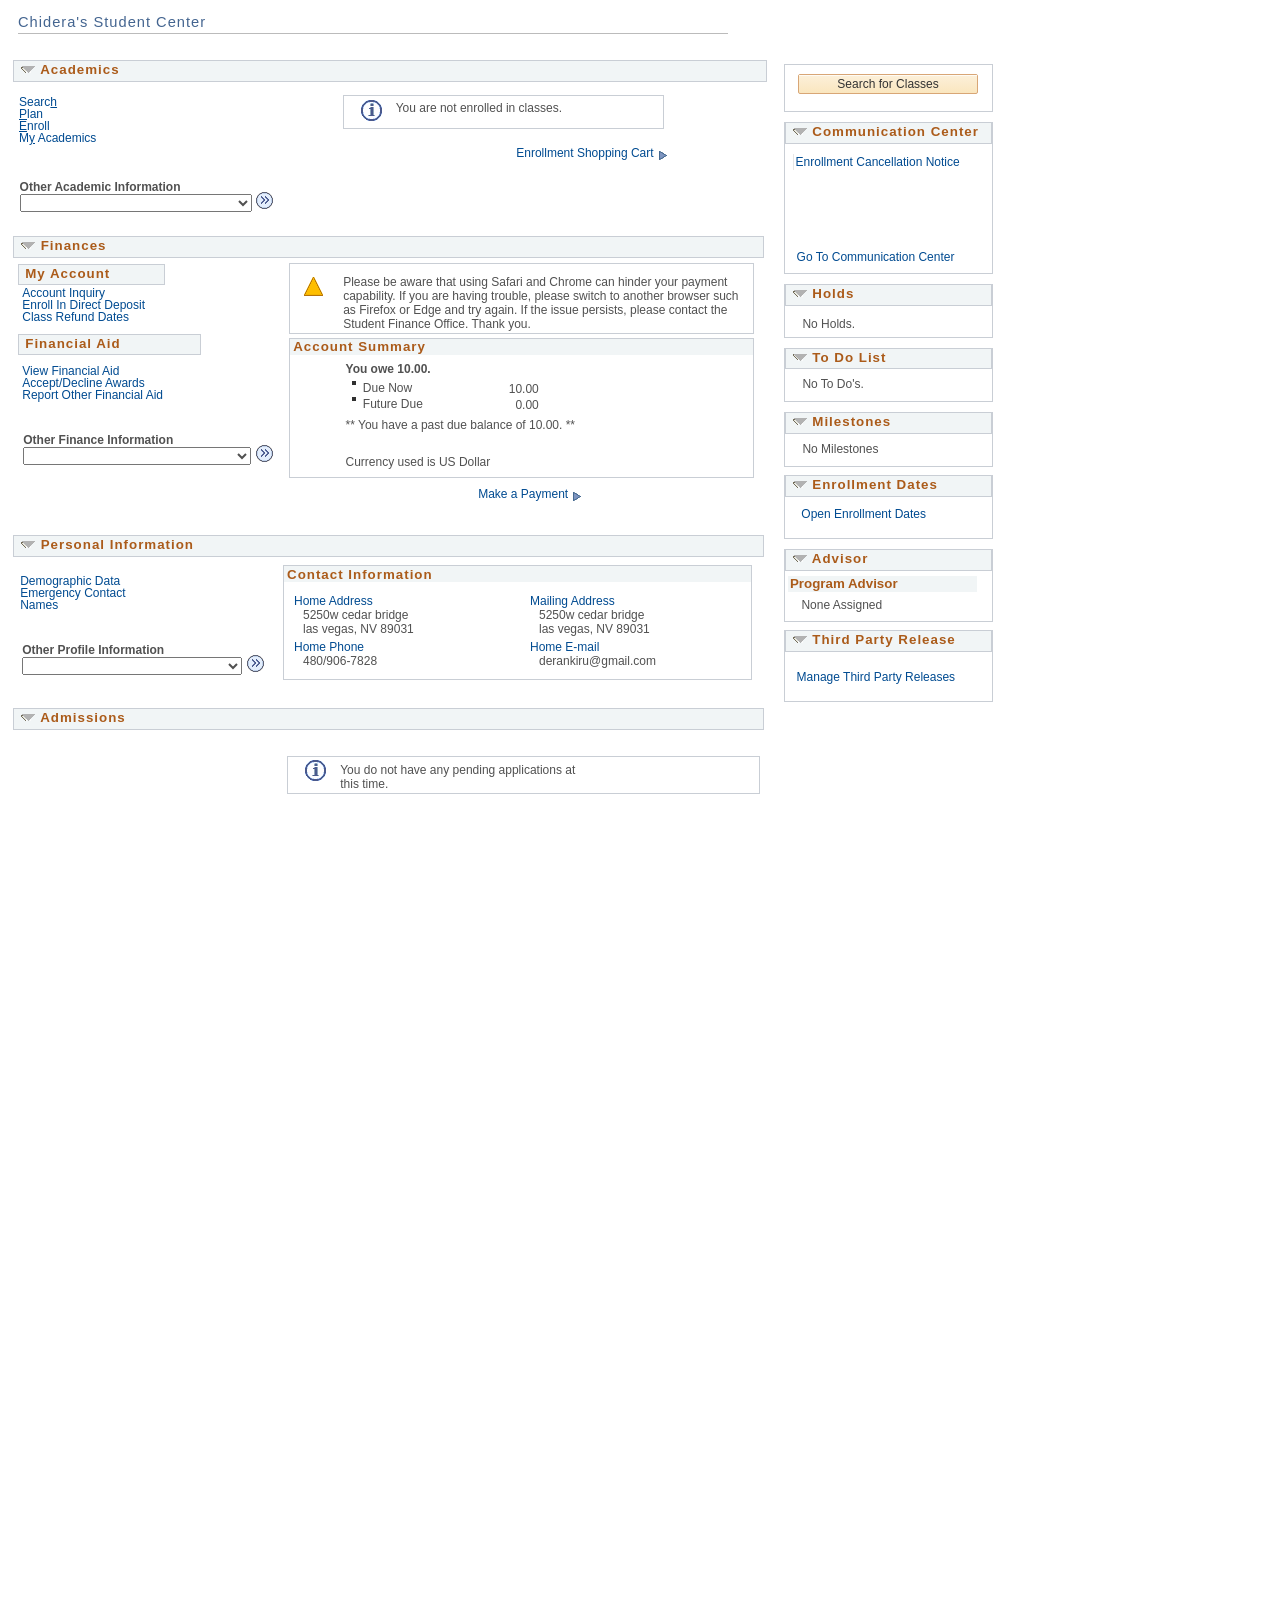
<file: student-center.html>
<html class="pc chrome win psc_dir-ltr psc_ajaxtrf psc_form-xlarge" dir="ltr" lang="en">
                <head>
                    <meta name="apple-mobile-web-app-capable" content="yes">
                    <meta http-equiv="Content-Type" content="text/html; charset=UTF-8">
                    <!-- <script language="JavaScript">
                    var  totalTimeoutMilliseconds = 1200000; 
                    var  warningTimeoutMilliseconds = 1080000; 
                    var timeOutURL = 'https://mycolleges.shr.nevada.edu/psp/spcssprd/EMPLOYEE/SA/?cmd=expire';
                    var timeoutWarningPageURL = 'https://mycolleges.shr.nevada.edu/psc/spcssprd/EMPLOYEE/SA/s/WEBLIB_TIMEOUT.PT_TIMEOUTWARNING.FieldFormula.IScript_TIMEOUTWARNING';
                    var sRCRequestURL = 'https://mycolleges.shr.nevada.edu/psc/spcssprd/EMPLOYEE/SA/s/WEBLIB_PTRC.ISCRIPT1.FieldFormula.IScript_RC_REQUEST';
                    </script>  -->
                    
                    <link id="PSSTYLEREQ_1_css" rel="stylesheet" type="text/css" href="/cs/spcssprd/cache/PSSTYLEREQ_1.css">
                    <link id="SSS_STYLESHEET_1_css" rel="stylesheet" type="text/css" href="/cs/spcssprd/cache/SSS_STYLESHEET_1.css">
                    <title>Comm Center Self Service Msg</title>
                    <script language="JavaScript">
                    try {
                    document.domain = "nevada.edu";
                    }
                    catch(err) {;}
                    </script>
                    <script language="JavaScript">
                        var winName='win0';
                        var winParent = null;
                        var modalID = null;
                        var modalZoomName = null;
                        var baseKey_win0 = "\x1b";
                        var altKey_win0 = "0J5678\xbc\xbe\xbf\xde";
                        var ctrlKey_win0 = "JK";
                        var saveWarningKeys_win0 = "";
                        var firstFocusID = null;
                        var bPTDrag = false;
                        var refererURL = 'https://mycolleges.shr.nevada.edu/psc/spcssprd/EMPLOYEE/SA/c/NUI_FRAMEWORK.PT_AGSTARTPAGE_NUI.GBL?CONTEXTIDPARAMS=TEMPLATE_ID%3aPTPPNAVCOL&scname=ADMN_SHR_STUDENT_CENTER_NC_CL&PanelCollapsible=Y&PTPPB_GROUPLET_ID=SHR_STUDENT_CENTER_TL_FL&CRefName=SHR_STUDENT_CENTER_TL_FL_1&AJAXTRANSFER=Y';
                        var isNewSaveWarn = true;
                        var bAccessibility_win0 =false;
                        var bFMode =false;
                        var bDoModal_win0 = true;
                        var bJSModal_win0 = false;
                        var bPromptPage_win0 = false;
                        var bTabOverTB_win0 = false;
                        var bTabOverPg_win0 = false;
                        var bTabOverNonPS_win0 = false;
                        var strCurrUrl='https://mycolleges.shr.nevada.edu/psp/spcssprd/EMPLOYEE/SA/c/SA_LEARNER_SERVICES.SSS_STUDENT_CENTER.GBL?EMPLID=2002083990&PAGE=NV_COMM_TRANS';
                        var strReqURL='https://mycolleges.shr.nevada.edu/psp/spcssprd/EMPLOYEE/SA/c/SA_LEARNER_SERVICES.SSS_STUDENT_CENTER.GBL?EMPLID=2002083990&PAGE=NV_COMM_TRANS&NavColl=true&ICAGTarget=start&ICAJAXTrf=true';
                        var bIncInNavigation='T';
                        var szPinCrefID='HC_SSS_STUDENT_CENTER';
                        var szPinCrefReg='T';
                        var szPinCrefLabel='Student Center';
                        var szCrefID='HC_SSS_STUDENT_CENTER';
                        var szCrefReged='T';
                        var szCrefVisible='T';
                        var szCrefLabel='Student Center';
                        var szCrefUsageType='TARG';
                        var localNodes = ['PSFT_CS', 'PSFT_CS92PRD', 'SA'];
                        var remoteUrls = ['https://por.shr.nevada.edu/psp/spporprd/EMPLOYEE/EMPL', 'https://mycolleges.shr.nevada.edu/psp/spcssprd/EMPLOYEE/HRMS', 'http://abhattip080502/psp/ps/EMPLOYEE/PSFT_IM', 'https://mycolleges.shr.nevada.edu/psp/spcssprdEMPLOYEE/TOUCHNETHOSTEDNODE'];
                        bGenDomInfo = false;
                        var szCalendarType = 'G';
                        var bMenuSrchPage = false;
                        var bGuidedAG = false;
                        var bWSRP=0;var szMenuSrchText = "-999999-";
                        var disablePNSubscriptions=0;var modalCloseUrl = '/cs/spcssprd/cache/PT_TRANS_16PIX_1.png';
                        var modalCloseAlt = 'Close';
                        var modalResizeUrl= '/cs/spcssprd/cache/PT_RESIZE_IMG_1.gif';
                        var modalResizeAlt = 'Drag to resize';
                        var modalMoveAlt = 'Drag to move';
                    </script>
                    <script language="JavaScript">
                    bPTActEnterKey = true;
                    </script>
                    <script language="JavaScript">
                    try {
                    document.domain = "nevada.edu";
                    }
                    catch(err) {;}
                    </script>
                    <script language="JavaScript" type="text/javascript" src="/cs/spcssprd/cache/PT_COMMON_MIN_1.js">
                    </script>
                    <script language="JavaScript" type="text/javascript" src="/cs/spcssprd/cache/PT_AJAX_NET_MIN_1.js">
                    </script>
                    <script language="JavaScript" type="text/javascript" src="/cs/spcssprd/cache/PT_SAVEWARNINGSCRIPT_MIN_1.js">
                    </script>
                    <script language="JavaScript" type="text/javascript" src="/cs/spcssprd/cache/PT_PAGESCRIPT_win0_MIN_1.js">
                    </script>
                    <script language="JavaScript" type="text/javascript" src="/cs/spcssprd/cache/PT_EDITSCRIPT_win0_MIN_1.js">
                    </script>
                    <script language="JavaScript" type="text/javascript" src="/cs/spcssprd/cache/PT_RC_JS_MIN_829.js">
                    </script>
                    <script language="JavaScript" type="text/javascript" src="/cs/spcssprd/cache/PT_POPUPSCRIPT_win0_MIN_1.js">
                    </script>
                    <script language="JavaScript" type="text/javascript" src="/cs/spcssprd/cache/PT_GRIDSCRIPT_win0_MIN_1.js">
                    </script>
                    <script language="JavaScript">
                        var nResubmit=0;
                        var nLastAction=0;
                        var loader=null;
                        if (typeof(bCleanHtml) == 'undefined')
                            var bCleanHtml = false;
                        setupTimeout2();
                        var postUrl_win0='https://mycolleges.shr.nevada.edu/psc/spcssprd/EMPLOYEE/SA/c/SA_LEARNER_SERVICES.SSS_STUDENT_CENTER.GBL';
                        function aAction_win0(form, id, params, bAjax, bPrompt, sAjaxTrfUrl, bWarning, sScriptAfter, nTrfURLType)
                        {
                        setupTimeout2();
                        if ((id != '#ICSave'))
                        processing_win0(1,3000);
                        aAction0_win0(form, id, params, bAjax, bPrompt, sAjaxTrfUrl, bWarning, sScriptAfter, nTrfURLType);
                        }
                        function submitAction_win0(form, id, event, sAjaxTrfUrl, bWarning, sScriptAfter, nTrfURLType)
                        {
                        setupTimeout2();
                        if (!ptCommonObj2.isICQryDownload(form, id))
                        { processing_win0(1,3000); }
                        preSubmitProcess_win0(form, id);
                        var spellcheckpos = id.indexOf('$spellcheck');
                        if ((spellcheckpos != -1) && (id.indexOf('#KEYA5') != -1))
                            form.ICAction.value = id.substring(0,spellcheckpos);
                        else 
                            form.ICAction.value=id;
                        var actionName = form.ICAction.value;
                        form.ICXPos.value=ptCommonObj2.getScrollX();
                        form.ICYPos.value=ptCommonObj2.getScrollY();
                        bcUpdater.storeBcDomData();
                        if ((typeof(bAutoSave) != 'undefined') && bAutoSave)
                            form.ICAutoSave.value = '1';
                        if (!ptCommonObj2.isAJAXReq(form, id) && !ptCommonObj2.isPromptReq(id)){
                        if (nLastAction == 1 && nResubmit > 0) return;
                        form.ICResubmit.value=nResubmit;
                        form.submit();
                        if (!ptCommonObj2.isICQryDownload(form, id))
                            nResubmit++;
                        }
                        else if (ptCommonObj2.isPromptReq(id))
                            pAction_win0(form, id, arguments[2]);
                        else
                            aAction_win0(form, actionName, null, true, false, sAjaxTrfUrl, bWarning, sScriptAfter, nTrfURLType);
                        cancelBubble(event);
                        }
                    </script>
                    <script language="javascript">
                    var pt_calHeadstyle=" class='PTCALHEAD' "
                    var pt_calWeekHeadstyle=" class='PTCALWEEKHEAD' "
                    function dateitemrefs()
                    {
                    this.pt_dateheader = "/cs/spcssprd/cache/PT_PORTAL_IC_CLOSE_SD_1.gif";
                    this.pt_datering = "/cs/spcssprd/cache/PT_CURRENT_DATE_SD_1.gif";
                    this.pt_datesel = "/cs/spcssprd/cache/PT_SELECTED_DATE_SD_1.gif";
                    this.pt_nextmonth = "/cs/spcssprd/cache/PT_RIGHT_SCROLL_SD_1.gif";
                    this.pt_prevmonth= "/cs/spcssprd/cache/PT_LEFT_SCROLL_SD_1.gif";
                    this.pt_daystitle_hijri = "/cs/spcssprd/cache/PT_DATE_TITLE_S6_1.GIF";
                    this.pt_daystitle_thai = "/cs/spcssprd/cache/PT_DATE_TITLE_S0_1.GIF";
                    this.pt_daystitle_s0 = "/cs/spcssprd/cache/PT_DATE_TITLE_S0_1.GIF";
                    this.pt_daystitle_m1 = "/cs/spcssprd/cache/PT_DATE_TITLE_M1_1.GIF";
                    this.pt_daystitle_t2 = "/cs/spcssprd/cache/PT_DATE_TITLE_T2_1.GIF";
                    this.pt_daystitle_w3 = "/cs/spcssprd/cache/PT_DATE_TITLE_W3_1.GIF";
                    this.pt_daystitle_t4 = "/cs/spcssprd/cache/PT_DATE_TITLE_T4_1.GIF";
                    this.pt_daystitle_f5 = "/cs/spcssprd/cache/PT_DATE_TITLE_F5_1.gif";
                    this.pt_daystitle_s6 = "/cs/spcssprd/cache/PT_DATE_TITLE_S6_1.GIF";
                    }
                    
                    function LoadCalendar()
                    {
                    var dateitems = new dateitemrefs();
                    loadImages(dateitems);
                    }
                    function DatePrompt0_win0(dtfield,promptfield,yrfmt,bsubmit)
                    {
                    setupTimeout2();
                    openDate_win0(dtfield, promptfield, "DMY/"+yrfmt,bsubmit,"G",0);
                    }
                    </script>
                    <link id="DEFAULT_THEME_FLUID_1_css" rel="stylesheet" type="text/css" href="/cs/spcssprd/cache/DEFAULT_THEME_FLUID_1.css">
                    <script language="JavaScript" ptdefer="defer">
                    if (typeof ptStyleSheet == "undefined") {
                    ptStyleSheet = 'SSS_STYLESHEET';
                    }
                    function onLoadExt_win0() {
                    modalZoomName = null;
                    var oWin=window;
                    var oDoc=document;
                    ptTAObj_win0.init(oWin,oDoc,oDoc.win0,'/cs/spcssprd/cache/PT_SRT2UP_SEL_1.gif','/cs/spcssprd/cache/PT_SRT2DN_SEL_1.gif','/cs/spcssprd/cache/PT_PORTAL_IC_CLOSE_1.gif',500);
                    var pt_pageinfo = document.getElementById('pt_pageinfo_win0');
                    if (pt_pageinfo) {
                    pt_pageinfo.setAttribute('Page', 'NV_COMM_TRANS');
                    pt_pageinfo.setAttribute('Component', 'NV_COMM_TRANS_SS');
                    pt_pageinfo.setAttribute('Menu', 'NV_SELF_SERVICE');
                    pt_pageinfo.setAttribute('Mode', 'CLASSIC');
                    }
                    var liveRegion = document.getElementById('pt_liveregion');
                    if (liveRegion) liveRegion.innerHTML = '';
                    
                    g_bAccessibilityMode=false;
                    var actn='';
                    setKeyEventHandler_win0();ptEvent.add(window,'scroll',positionWAIT_win0);
                    ptCommonObj2.generateABNSearchResults(document.win0);
                    getGblSrchPageNum(actn);
                    if (gSrchRsltPageNum <= 5) getAllRelatedActions();
                    
                    ptCommonObj2.moveUnivSrchDiv();
                    if (typeof(HelppopupObj_win0) != 'undefined' && HelppopupObj_win0 != null)
                    HelppopupObj_win0.StopPopup('win0');
                    if (typeof(ptLongEditCounter) != 'undefined' && ptLongEditCounter != null)
                    ptLongEditCounter.onLoadLongEditCounter();
                    
                    doModalOnLoad_win0(true, false);
                    ResetGlyph_win0();
                    if (typeof ptGridObj_win0 != 'undefined' && ptGridObj_win0)
                    ptGridObj_win0.clearGridArr();
                    objToBeFocus = null;
                    if (bPTDrag) CancelDragAccessible();
                    bPTDrag = false;
                    if (typeof oWin == 'undefined') setEventHandlers_win0('ICFirstAnchor_win0', 'ICLastAnchor_win0', false);
                    else
                    oWin.setEventHandlers_win0('ICFirstAnchor_win0', 'ICLastAnchor_win0', false);
                    top.window.clearCustomGroup();
                    if (top.window.isFModeLayout() && (typeof top.window.initHelp == 'function')) top.window.initHelp();
                    postUrl_win0='https://mycolleges.shr.nevada.edu/psc/spcssprd/EMPLOYEE/SA/c/SA_LEARNER_SERVICES.SSS_STUDENT_CENTER.GBL';
                    try{top.window.ptgpPage.setComponentTitle();}catch(e){}
                    setFocus_win0('HTMLAREA',-1);
                    ptLoadingStatus_empty(0);
                    setupTimeout2();
                    processing_win0(0,3000);
                    ptConsole2.enable();
                    
                    UpdateBreadCrumbs();
                    GenerateABN();
                    GenerateFakeBC();
                    bcUpdateForPTF();if (typeof(myAppsWindowOpenJS) != 'undefined' && myAppsWindowOpenJS != null && myAppsWindowOpenJS != '')
                    {
                    try {eval(myAppsWindowOpenJS);} catch(e) {}
                    myAppsWindowOpenJS=null;
                    }
                    ResetGlyph_win0();setPageletInfoInCtxmenu_win0("true");
                    GetDomData(win0, "TargetContent", "#GetDomInfo");
                    }
                    try{ptEvent.load(onLoadExt_win0);}catch(e){}
                    </script><link id="PSSTYLEDEF_TANGERINE_1_css" rel="stylesheet" type="text/css" href="/cs/spcssprd/cache/PSSTYLEDEF_TANGERINE_1.css"><script id="PT_TYPEAHEAD_win0_MIN_1_js" type="text/javascript" src="/cs/spcssprd/cache/PT_TYPEAHEAD_win0_MIN_1.js"></script>
                </head>
                <body>
                    <div class="ps_pagecontainer" id="win0divPAGECONTAINER"><table class="PSPAGECONTAINER" role="main" aria-labelledby="app_label"><tbody><tr><td>
                        <div class="ps_pspagecontainer" id="win0divPSPAGECONTAINER"><table role="presentation" border="0" id="ACE_width" cellpadding="0" cellspacing="0" class="PSPAGECONTAINER" cols="3" width="1248">
                        <tbody><tr>
                        <td width="0" height="0"></td>
                        <td width="1003"></td>
                        <td width="245"></td>
                        </tr>
                        <tr>
                        <td height="734"></td>
                        <td rowspan="2" valign="top" align="left">
                        <div id="win0divDERIVED_SSS_SCL_"><table cellpadding="2" cellspacing="0" cols="1" class="PABACKGROUNDINVISIBLEWBO" width="1003">
                        <tbody><tr><td width="1001">
                        <table role="presentation" border="0" id="ACE_DERIVED_SSS_SCL_" cellpadding="0" cellspacing="0" cols="7" width="1001" class="PABACKGROUNDINVISIBLE" style="border-style:none">
                        <tbody><tr>
                        <td width="0" height="0"></td>
                        <td width="4"></td>
                        <td width="728"></td>
                        <td width="32"></td>
                        <td width="4"></td>
                        <td width="224"></td>
                        <td width="10"></td>
                        </tr>
                        <tr>
                        <td height="24"></td>
                        <td colspan="2" valign="top" align="left">
                        <div id="win0divDERIVED_SSS_SCL_TITLE1"><table cellpadding="2" cellspacing="0" cols="1" class="PABACKGROUNDINVISIBLEWBO" width="731">
                        <tbody><tr><td width="729">
                        <table role="presentation" border="0" id="ACE_DERIVED_SSS_SCL_TITLE1" cellpadding="0" cellspacing="0" cols="4" width="729" class="PABACKGROUNDINVISIBLE" style="border-style:none">
                        <tbody><tr>
                        <td width="9" height="0"></td>
                        <td width="710"></td>
                        <td width="8"></td>
                        <td width="2"></td>
                        </tr>
                        <tr>
                        <td height="7" colspan="2"></td>
                        <td rowspan="2" valign="top" align="left">
                        <div id="win0div$ICField285"><table cellpadding="2" cellspacing="0" cols="1" class="PABACKGROUNDINVISIBLEWBO" width="8">
                        <tbody><tr><td width="6" height="14">
                        </td></tr>
                        </tbody></table>
                        </div></td>
                        </tr>
                        <tr>
                        <td height="9"></td>
                        <td rowspan="2" valign="top" align="left">
                        <div id="win0divDERIVED_SSS_SCL_TITLE1$78$"><span role="heading" aria-level="1" class="PATRANSACTIONTITLE" id="DERIVED_SSS_SCL_TITLE1$78$">Chidera's Student Center</span>
                        </div></td>
                        </tr>
                        <tr>
                        <td height="3"></td>
                        </tr>
                        </tbody></table>
                        </td></tr>
                        </tbody></table>
                        </div></td>
                        </tr>
                        <tr>
                        <td height="4" colspan="7"></td>
                        </tr>
                        <tr>
                        <td height="12" colspan="2"></td>
                        <td colspan="2" rowspan="2" valign="top" align="left">
                        <div id="win0div$ICField279"><table cellpadding="2" cellspacing="0" cols="1" class="PABACKGROUNDINVISIBLEWBO" width="759">
                        <tbody><tr><td width="757">
                        <table role="presentation" border="0" id="ACE_$ICField279" cellpadding="0" cellspacing="0" cols="4" width="757" class="PABACKGROUNDINVISIBLE" style="border-style:none">
                        <tbody><tr>
                        <td width="0" height="8"></td>
                        <td width="740"></td>
                        <td width="12"></td>
                        <td width="6"></td>
                        </tr>
                        <tr>
                        <td height="157"></td>
                        <td valign="top" align="left">
                        <div id="win0divDERIVED_SSS_SCL_SS_ACAD_INFO_LINK"><table cellpadding="0" cellspacing="0" cols="1" class="PSGROUPBOXNBO" width="739">
                        <tbody><tr><td class="PSGROUPBOXLABEL" align="left"><div id="win0divDERIVED_SSS_SCL_SS_ACAD_INFO_LINKGP"><a class="PSHYPERLINK PTCOLLAPSE_ARROW" title="Collapse section Academics" name="DERIVED_SSS_SCL_SS_ACAD_INFO_LINK" id="DERIVED_SSS_SCL_SS_ACAD_INFO_LINK" tabindex="39" href="javascript:submitAction_win0(document.win0,'DERIVED_SSS_SCL_SS_ACAD_INFO_LINK');" aria-expanded="true" role="button"><img src="/cs/spcssprd/cache/PT_TRANS_PIX_1.png" class="PTCOLLAPSE" alt="Collapse section Academics" border="0"></a>&nbsp;Academics&nbsp;</div></td></tr>
                        <tr><td width="739">
                        <table role="presentation" border="0" id="ACE_DERIVED_SSS_SCL_SS_ACAD_INFO_LINK" cellpadding="0" cellspacing="0" cols="4" width="739" class="PSGROUPBOX" style="border-style:none">
                        <tbody><tr>
                        <td width="0" height="0"></td>
                        <td width="264"></td>
                        <td width="4"></td>
                        <td width="471"></td>
                        </tr>
                        <tr>
                        <td height="4" colspan="3"></td>
                        <td rowspan="3" valign="top" align="left">
                        <div id="win0div$ICField130"><table cellpadding="2" cellspacing="0" cols="1" class="PABACKGROUNDINVISIBLEWBO" width="487">
                        <tbody><tr><td width="485">
                        <table role="presentation" border="0" id="ACE_$ICField130" cellpadding="0" cellspacing="0" cols="6" width="485" class="PABACKGROUNDINVISIBLE" style="border-style:none">
                        <tbody><tr>
                        <td width="39" height="3"></td>
                        <td width="24"></td>
                        <td width="56"></td>
                        <td width="264"></td>
                        <td width="28"></td>
                        <td width="74"></td>
                        </tr>
                        <tr>
                        <td height="8" colspan="2"></td>
                        <td valign="top" align="left">
                        <div id="win0divDERIVED_SSS_SCL_GROUP2"><table cellpadding="2" cellspacing="0" cols="1" class="PABACKGROUNDINVISIBLEWBO" width="56">
                        <tbody><tr><td width="54" height="-8">
                        </td></tr>
                        </tbody></table>
                        </div></td>
                        </tr>
                        <tr>
                        <td height="50" colspan="2"></td>
                        <td colspan="2" valign="top" align="left">
                        <div id="win0divDERIVED_SSS_SCL_GROUP2$127$"><table cellpadding="2" cellspacing="0" cols="1" class="PSGROUPBOXWBO" width="319">
                        <tbody><tr><td class="PTTRANSPARENT" align="left">Name</td></tr>
                        <tr><td width="315">
                        <table role="presentation" border="0" id="ACE_DERIVED_SSS_SCL_GROUP2$127$" cellpadding="0" cellspacing="0" cols="5" width="315" class="PSGROUPBOX" style="border-style:none">
                        <tbody><tr>
                        <td width="14" height="1"></td>
                        <td width="25"></td>
                        <td width="11"></td>
                        <td width="240"></td>
                        <td width="25"></td>
                        </tr>
                        <tr>
                        <td height="2"></td>
                        <td rowspan="2" valign="top" align="left">
                        <div id="win0div$ICField189"><img src="/cs/spcssprd/cache/PS_CS_MESSAGE_INFO_ICN_1.gif" width="23" height="23" alt="" title="" class="PSSTATICIMAGE">
                        </div></td>
                        </tr>
                        <tr>
                        <td height="21"></td>
                        <td rowspan="2"></td>
                        <td rowspan="2" valign="top" align="left">
                        <div id="win0div$ICField128"><span class="PSTEXT">You are not enrolled in classes.</span>
                        </div></td>
                        </tr>
                        <tr>
                        <td height="4" colspan="2"></td>
                        </tr>
                        </tbody></table>
                        </td></tr>
                        </tbody></table>
                        </div></td>
                        </tr>
                        <tr>
                        <td height="21"></td>
                        <td colspan="4" valign="top" align="left">
                        <div id="win0divDERIVED_SSS_SCL_SSS_ENRL_CART"><table cellpadding="2" cellspacing="0" cols="1" class="PABACKGROUNDINVISIBLEWBO" width="371">
                        <tbody><tr><td width="369">
                        <table role="presentation" border="0" id="ACE_DERIVED_SSS_SCL_SSS_ENRL_CART" cellpadding="0" cellspacing="0" cols="5" width="369" class="PABACKGROUNDINVISIBLE" style="border-style:none">
                        <tbody><tr>
                        <td width="0" height="0"></td>
                        <td width="333"></td>
                        <td width="2"></td>
                        <td width="14"></td>
                        <td width="20"></td>
                        </tr>
                        <tr>
                        <td height="3"></td>
                        <td rowspan="2" nowrap="nowrap" valign="top" align="right">
                        <div id="win0divDERIVED_SSS_SCL_SSS_ENRL_CART$276$"><span id="DERIVED_SSS_SCL_SSS_ENRL_CART$276$$span" class="PSHYPERLINK"><a name="DERIVED_SSS_SCL_SSS_ENRL_CART$276$" id="DERIVED_SSS_SCL_SSS_ENRL_CART$276$" ptlinktgt="pt_peoplecode" tabindex="218" onclick="javascript:cancelBubble(event);" href="javascript:submitAction_win0(document.win0,'DERIVED_SSS_SCL_SSS_ENRL_CART$276$');" class="PSHYPERLINK">Enrollment Shopping Cart</a></span></div></td>
                        </tr>
                        <tr>
                        <td height="11"></td>
                        <td></td>
                        <td valign="top" align="left">
                        <div id="win0div$ICField277"><img src="/cs/spcssprd/cache/PS_POINTER_ICN_1.gif" width="12" height="12" alt="Shopping Cart" title="Shopping Cart" class="PSSTATICIMAGE">
                        </div></td>
                        </tr>
                        </tbody></table>
                        </td></tr>
                        </tbody></table>
                        </div></td>
                        </tr>
                        <tr>
                        <td height="9" colspan="6"></td>
                        </tr>
                        </tbody></table>
                        </td></tr>
                        </tbody></table>
                        </div></td>
                        </tr>
                        <tr>
                        <td height="133"></td>
                        <td valign="top" align="left">
                        <div id="win0div$ICField75"><table cellpadding="2" cellspacing="0" cols="1" class="PABACKGROUNDINVISIBLEWBO" width="263">
                        <tbody><tr><td width="261">
                        <table role="presentation" border="0" id="ACE_$ICField75" cellpadding="0" cellspacing="0" cols="6" width="261" class="PABACKGROUNDINVISIBLE" style="border-style:none">
                        <tbody><tr>
                        <td width="0" height="8"></td>
                        <td width="4"></td>
                        <td width="48"></td>
                        <td width="152"></td>
                        <td width="56"></td>
                        <td width="2"></td>
                        </tr>
                        <tr>
                        <td height="53" colspan="2"></td>
                        <td colspan="2" valign="top" align="left">
                        <div id="win0div$ICField280"><table role="presentation" border="0" id="ACE_$ICField280" cellpadding="0" cellspacing="0" cols="2" width="199" class="PSGROUPBOX" style="border-style:none">
                        <tbody><tr>
                        <td width="0" height="0"></td>
                        <td width="199"></td>
                        </tr>
                        <tr>
                        <td height="12"></td>
                        <td nowrap="nowrap" valign="top" align="left">
                        <div id="win0divDERIVED_SSS_SCR_SSS_LINK_ANCHOR1"><span id="DERIVED_SSS_SCR_SSS_LINK_ANCHOR1$span" class="PSHYPERLINK"><a name="DERIVED_SSS_SCR_SSS_LINK_ANCHOR1" id="DERIVED_SSS_SCR_SSS_LINK_ANCHOR1" ptlinktgt="pt_peoplecode" tabindex="40" onclick="javascript:cancelBubble(event);" href="javascript:submitAction_win0(document.win0,'DERIVED_SSS_SCR_SSS_LINK_ANCHOR1');" class="PSHYPERLINK" aria-label="Search" accesskey="h">Searc<abbr class="PTUNDERLINE">h</abbr></a></span></div></td>
                        </tr>
                        <tr>
                        <td height="12"></td>
                        <td nowrap="nowrap" valign="top" align="left">
                        <div id="win0divDERIVED_SSS_SCR_SSS_LINK_ANCHOR2"><span id="DERIVED_SSS_SCR_SSS_LINK_ANCHOR2$span" class="PSHYPERLINK"><a name="DERIVED_SSS_SCR_SSS_LINK_ANCHOR2" id="DERIVED_SSS_SCR_SSS_LINK_ANCHOR2" ptlinktgt="pt_peoplecode" tabindex="41" onclick="javascript:cancelBubble(event);" href="javascript:submitAction_win0(document.win0,'DERIVED_SSS_SCR_SSS_LINK_ANCHOR2');" class="PSHYPERLINK" aria-label="Plan" accesskey="P"><abbr class="PTUNDERLINE">P</abbr>lan</a></span></div></td>
                        </tr>
                        <tr>
                        <td height="12"></td>
                        <td nowrap="nowrap" valign="top" align="left">
                        <div id="win0divDERIVED_SSS_SCR_SSS_LINK_ANCHOR3"><span id="DERIVED_SSS_SCR_SSS_LINK_ANCHOR3$span" class="PSHYPERLINK"><a name="DERIVED_SSS_SCR_SSS_LINK_ANCHOR3" id="DERIVED_SSS_SCR_SSS_LINK_ANCHOR3" ptlinktgt="pt_peoplecode" tabindex="42" onclick="javascript:cancelBubble(event);" href="javascript:submitAction_win0(document.win0,'DERIVED_SSS_SCR_SSS_LINK_ANCHOR3');" class="PSHYPERLINK" aria-label="Enroll" accesskey="E"><abbr class="PTUNDERLINE">E</abbr>nroll</a></span></div></td>
                        </tr>
                        <tr>
                        <td height="12"></td>
                        <td nowrap="nowrap" valign="top" align="left">
                        <div id="win0divDERIVED_SSS_SCR_SSS_LINK_ANCHOR4"><span id="DERIVED_SSS_SCR_SSS_LINK_ANCHOR4$span" class="PSHYPERLINK"><a name="DERIVED_SSS_SCR_SSS_LINK_ANCHOR4" id="DERIVED_SSS_SCR_SSS_LINK_ANCHOR4" ptlinktgt="pt_peoplecode" tabindex="43" onclick="javascript:cancelBubble(event);" href="javascript:submitAction_win0(document.win0,'DERIVED_SSS_SCR_SSS_LINK_ANCHOR4');" class="PSHYPERLINK" aria-label="My Academics" accesskey="y">M<abbr class="PTUNDERLINE">y</abbr> Academics</a></span></div></td>
                        </tr>
                        </tbody></table>
                        </div></td>
                        </tr>
                        <tr>
                        <td height="3" colspan="6"></td>
                        </tr>
                        <tr>
                        <td height="12" colspan="2"></td>
                        <td valign="top" align="left">
                        <div id="win0div$ICField185"><table cellpadding="2" cellspacing="0" cols="1" class="PABACKGROUNDINVISIBLEWBO" width="48">
                        <tbody><tr><td width="46" height="10">
                        </td></tr>
                        </tbody></table>
                        </div></td>
                        </tr>
                        <tr>
                        <td height="10" colspan="6"></td>
                        </tr>
                        <tr>
                        <td height="45"></td>
                        <td colspan="4" valign="top" align="left">
                        <div id="win0div$ICField281"><table cellpadding="2" cellspacing="0" cols="1" class="PABACKGROUNDINVISIBLEWBO" width="259">
                        <tbody><tr><td class="PAGROUPBOXLABELINVISIBLE" align="left">Group Box</td></tr>
                        <tr><td width="257">
                        <table role="presentation" border="0" id="ACE_$ICField281" cellpadding="0" cellspacing="0" cols="3" width="257" class="PABACKGROUNDINVISIBLE" style="border-style:none">
                        <tbody><tr>
                        <td width="3" height="0"></td>
                        <td width="236"></td>
                        <td width="18"></td>
                        </tr>
                        <tr>
                        <td height="11"></td>
                        <td rowspan="2" valign="top" align="left">
                        <div id="win0divDERIVED_SSS_SCL_SSS_MORE_ACADEMICSlbl"><label for="DERIVED_SSS_SCL_SSS_MORE_ACADEMICS" id="DERIVED_SSS_SCL_SSS_MORE_ACADEMICS_LBL" class="PSDROPDOWNLABEL">Other Academic Information</label></div></td>
                        </tr>
                        <tr>
                        <td height="1"></td>
                        <td rowspan="2" nowrap="nowrap" valign="top" align="left">
                        <div id="win0divDERIVED_SSS_SCL_SSS_GO_1"><a name="DERIVED_SSS_SCL_SSS_GO_1" id="DERIVED_SSS_SCL_SSS_GO_1" tabindex="47" onclick="javascript:cancelBubble(event);" href="javascript:submitAction_win0(document.win0,'DERIVED_SSS_SCL_SSS_GO_1');"><img src="/cs/spcssprd/cache/PT_NAV_GO_1.gif" id="DERIVED_SSS_SCL_SSS_GO_1$IMG" alt="Go" title="Go" border="0"></a></div></td>
                        </tr>
                        <tr>
                        <td height="20"></td>
                        <td valign="top" align="left">
                        <div id="win0divDERIVED_SSS_SCL_SSS_MORE_ACADEMICS"><select name="DERIVED_SSS_SCL_SSS_MORE_ACADEMICS" id="DERIVED_SSS_SCL_SSS_MORE_ACADEMICS" tabindex="46" size="1" class="PSDROPDOWNLIST" style="width:232px;" onchange="location = this.options[this.selectedIndex].value;">
                        <option value="" selected="selected">&nbsp; </option>
                        <option value="4010">Academic Planner</option>
                        <option value="3010">Academic Requirements</option>
                        <option value="2015">Apply for Graduation</option>
                        <option value="1002">Class Schedule</option>
                        <option value="course-history.html">Course History</option>
                        <!-- <option value="test2">test2</option>
                        <option value="test3.html">test3</option>
                        <option value="test4.html">test4</option> -->
                        <option value="2010">Enrollment Verification</option>
                        <option value="1005">Enrollment: Add</option>
                        <option value="1008">Enrollment: Drop</option>
                        <option value="1010">Enrollment: Edit</option>
                        <option value="1030">Grades</option>
                        <option value="4020">Test Scores</option>
                        <option value="2035">Transcript: View Unofficial</option>
                        <option value="2020">Transfer Credit: Modelling</option>
                        <option value="2025">Transfer Credit: Report</option>
                        <option value="3020">What-if Report</option>
                        </select>
                        </div></td>
                        </tr>
                        </tbody></table>
                        </td></tr>
                        </tbody></table>
                        </div></td>
                        </tr>
                        </tbody></table>
                        </td></tr>
                        </tbody></table>
                        </div></td>
                        </tr>
                        <tr>
                        <td height="0" colspan="3"></td>
                        </tr>
                        <tr>
                        <td height="5" colspan="4"></td>
                        </tr>
                        </tbody></table>
                        </td></tr>
                        </tbody></table>
                        </div></td>
                        </tr>
                        <tr>
                        <td height="10" colspan="4"></td>
                        </tr>
                        <tr>
                        <td height="262"></td>
                        <td colspan="2" valign="top" align="left">
                        <div id="win0divDERIVED_SSS_SCL_SS_MNG_FIN_LINK"><table cellpadding="0" cellspacing="0" cols="1" class="PSGROUPBOXNBO" width="751">
                        <tbody><tr><td class="PSGROUPBOXLABEL" align="left"><div id="win0divDERIVED_SSS_SCL_SS_MNG_FIN_LINKGP"><a class="PSHYPERLINK PTCOLLAPSE_ARROW" title="Collapse section Finances" name="DERIVED_SSS_SCL_SS_MNG_FIN_LINK" id="DERIVED_SSS_SCL_SS_MNG_FIN_LINK" tabindex="219" href="javascript:submitAction_win0(document.win0,'DERIVED_SSS_SCL_SS_MNG_FIN_LINK');" aria-expanded="true" role="button"><img src="/cs/spcssprd/cache/PT_TRANS_PIX_1.png" class="PTCOLLAPSE" alt="Collapse section Finances" border="0"></a>&nbsp;Finances&nbsp;</div></td></tr>
                        <tr><td width="751">
                        <table role="presentation" border="0" id="ACE_DERIVED_SSS_SCL_SS_MNG_FIN_LINK" cellpadding="0" cellspacing="0" cols="5" width="751" class="PSGROUPBOX" style="border-style:none">
                        <tbody><tr>
                        <td width="4" height="0"></td>
                        <td width="264"></td>
                        <td width="4"></td>
                        <td width="476"></td>
                        <td width="3"></td>
                        </tr>
                        <tr>
                        <td height="232"></td>
                        <td valign="top" align="left">
                        <div id="win0div$ICField200"><table cellpadding="2" cellspacing="0" cols="1" class="PABACKGROUNDINVISIBLEWBO" width="263">
                        <tbody><tr><td width="261">
                        <table role="presentation" border="0" id="ACE_$ICField200" cellpadding="0" cellspacing="0" cols="7" width="261" class="PABACKGROUNDINVISIBLE" style="border-style:none">
                        <tbody><tr>
                        <td width="0" height="4"></td>
                        <td width="4"></td>
                        <td width="48"></td>
                        <td width="96"></td>
                        <td width="36"></td>
                        <td width="76"></td>
                        <td width="2"></td>
                        </tr>
                        <tr>
                        <td height="60"></td>
                        <td colspan="3" valign="top" align="left">
                        <div id="win0divDERIVED_SSS_SCL_SSS_FIN_ACCT"><table cellpadding="0" cellspacing="0" cols="1" class="PSGROUPBOXNBO" width="147">
                        <tbody><tr><td class="PSGROUPBOXLABEL" align="left">My Account</td></tr>
                        <tr><td width="147">
                        <table role="presentation" border="0" id="ACE_DERIVED_SSS_SCL_SSS_FIN_ACCT" cellpadding="0" cellspacing="0" cols="2" width="147" class="PSGROUPBOX" style="border-style:none">
                        <tbody><tr>
                        <td width="4" height="2"></td>
                        <td width="143"></td>
                        </tr>
                        <tr>
                        <td height="12"></td>
                        <td nowrap="nowrap" valign="top" align="left">
                        <div id="win0divDERIVED_SSS_SCL_SS_VW_ACCT_LINK"><span id="DERIVED_SSS_SCL_SS_VW_ACCT_LINK$span" class="PSHYPERLINK"><a name="DERIVED_SSS_SCL_SS_VW_ACCT_LINK" id="DERIVED_SSS_SCL_SS_VW_ACCT_LINK" ptlinktgt="pt_peoplecode" tabindex="220" onclick="javascript:cancelBubble(event);" href="javascript:submitAction_win0(document.win0,'DERIVED_SSS_SCL_SS_VW_ACCT_LINK');" class="PSHYPERLINK">Account Inquiry</a></span></div></td>
                        </tr>
                        <tr>
                        <td height="12"></td>
                        <td nowrap="nowrap" valign="top" align="left">
                        <div id="win0div$ICField275"><span id="$ICField275$span" class="PSHYPERLINK"><a name="$ICField275" id="$ICField275" ptlinktgt="pt_replace" tabindex="221" onclick="javascript:cancelBubble(event);" href="javascript:submitAction_win0(document.win0,'$ICField275');" class="PSHYPERLINK">Enroll In Direct Deposit</a></span></div></td>
                        </tr>
                        <tr>
                        <td height="19"></td>
                        <td nowrap="nowrap" valign="top" align="left">
                        <div id="win0divNV_SF015_DER_LINK"><span id="NV_SF015_DER_LINK$span" class="PSHYPERLINK" title="Link"><a name="NV_SF015_DER_LINK" id="NV_SF015_DER_LINK" ptlinktgt="pt_peoplecode" tabindex="222" onclick="javascript:cancelBubble(event);" href="javascript:submitAction_win0(document.win0,'NV_SF015_DER_LINK');" class="PSHYPERLINK">Class Refund Dates</a></span></div></td>
                        </tr>
                        </tbody></table>
                        </td></tr>
                        </tbody></table>
                        </div></td>
                        </tr>
                        <tr>
                        <td height="4" colspan="7"></td>
                        </tr>
                        <tr>
                        <td height="64"></td>
                        <td colspan="4" valign="top" align="left">
                        <div id="win0divDERIVED_SSS_SCL_SS_APP_FINAID_LINK"><table cellpadding="0" cellspacing="0" cols="1" class="PSGROUPBOXNBO" width="183">
                        <tbody><tr><td class="PSGROUPBOXLABEL" align="left">Financial Aid</td></tr>
                        <tr><td width="183">
                        <table role="presentation" border="0" id="ACE_DERIVED_SSS_SCL_SS_APP_FINAID_LINK" cellpadding="0" cellspacing="0" cols="2" width="183" class="PSGROUPBOX" style="border-style:none">
                        <tbody><tr>
                        <td width="4" height="10"></td>
                        <td width="179"></td>
                        </tr>
                        <tr>
                        <td height="12"></td>
                        <td nowrap="nowrap" valign="top" align="left">
                        <div id="win0divDERIVED_SSS_SCL_SS_VW_AIDAWD_LINK"><span id="DERIVED_SSS_SCL_SS_VW_AIDAWD_LINK$span" class="PSHYPERLINK"><a name="DERIVED_SSS_SCL_SS_VW_AIDAWD_LINK" id="DERIVED_SSS_SCL_SS_VW_AIDAWD_LINK" ptlinktgt="pt_peoplecode" tabindex="223" onclick="javascript:cancelBubble(event);" href="javascript:submitAction_win0(document.win0,'DERIVED_SSS_SCL_SS_VW_AIDAWD_LINK');" class="PSHYPERLINK">View Financial Aid</a></span></div></td>
                        </tr>
                        <tr>
                        <td height="12"></td>
                        <td nowrap="nowrap" valign="top" align="left">
                        <div id="win0divDERIVED_SSS_SCL_SS_FA_AWD_ACK_LINK"><span id="DERIVED_SSS_SCL_SS_FA_AWD_ACK_LINK$span" class="PSHYPERLINK"><a name="DERIVED_SSS_SCL_SS_FA_AWD_ACK_LINK" id="DERIVED_SSS_SCL_SS_FA_AWD_ACK_LINK" ptlinktgt="pt_replace" tabindex="224" onclick="javascript:cancelBubble(event);" href="javascript:submitAction_win0(document.win0,'DERIVED_SSS_SCL_SS_FA_AWD_ACK_LINK');" class="PSHYPERLINK">Accept/Decline Awards</a></span></div></td>
                        </tr>
                        <tr>
                        <td height="15"></td>
                        <td nowrap="nowrap" valign="top" align="left">
                        <div id="win0divDERIVED_SSS_SCL_SFA_EASS_LINK"><span id="DERIVED_SSS_SCL_SFA_EASS_LINK$span" class="PSHYPERLINK"><a name="DERIVED_SSS_SCL_SFA_EASS_LINK" id="DERIVED_SSS_SCL_SFA_EASS_LINK" ptlinktgt="pt_replace" tabindex="225" onclick="javascript:cancelBubble(event);" href="javascript:submitAction_win0(document.win0,'DERIVED_SSS_SCL_SFA_EASS_LINK');" class="PSHYPERLINK">Report Other Financial Aid</a></span></div></td>
                        </tr>
                        </tbody></table>
                        </td></tr>
                        </tbody></table>
                        </div></td>
                        </tr>
                        <tr>
                        <td height="7" colspan="7"></td>
                        </tr>
                        <tr>
                        <td height="8" colspan="2"></td>
                        <td valign="top" align="left">
                        <div id="win0div$ICField197"><table cellpadding="2" cellspacing="0" cols="1" class="PABACKGROUNDINVISIBLEWBO" width="48">
                        <tbody><tr><td width="46" height="6">
                        </td></tr>
                        </tbody></table>
                        </div></td>
                        </tr>
                        <tr>
                        <td height="4" colspan="7"></td>
                        </tr>
                        <tr>
                        <td height="42"></td>
                        <td colspan="5" valign="top" align="left">
                        <div id="win0div$ICField261"><table cellpadding="2" cellspacing="0" cols="1" class="PABACKGROUNDINVISIBLEWBO" width="259">
                        <tbody><tr><td width="257">
                        <table role="presentation" border="0" id="ACE_$ICField261" cellpadding="0" cellspacing="0" cols="3" width="257" class="PABACKGROUNDINVISIBLE" style="border-style:none">
                        <tbody><tr>
                        <td width="3" height="8"></td>
                        <td width="232"></td>
                        <td width="22"></td>
                        </tr>
                        <tr>
                        <td height="11"></td>
                        <td rowspan="2" valign="top" align="left">
                        <div id="win0divDERIVED_SSS_SCL_SSS_MORE_FINANCESlbl"><label for="DERIVED_SSS_SCL_SSS_MORE_FINANCES" id="DERIVED_SSS_SCL_SSS_MORE_FINANCES_LBL" class="PSDROPDOWNLABEL">Other Finance Information</label></div></td>
                        </tr>
                        <tr>
                        <td height="1"></td>
                        <td rowspan="2" nowrap="nowrap" valign="top" align="left">
                        <div id="win0divDERIVED_SSS_SCL_SSS_GO_2"><a name="DERIVED_SSS_SCL_SSS_GO_2" id="DERIVED_SSS_SCL_SSS_GO_2" tabindex="227" onclick="javascript:cancelBubble(event);" href="javascript:submitAction_win0(document.win0,'DERIVED_SSS_SCL_SSS_GO_2');"><img src="/cs/spcssprd/cache/PT_NAV_GO_1.gif" id="DERIVED_SSS_SCL_SSS_GO_2$IMG" alt="Go" title="Go" border="0"></a></div></td>
                        </tr>
                        <tr>
                        <td height="20"></td>
                        <td valign="top" align="left">
                        <div id="win0divDERIVED_SSS_SCL_SSS_MORE_FINANCES"><select name="DERIVED_SSS_SCL_SSS_MORE_FINANCES" id="DERIVED_SSS_SCL_SSS_MORE_FINANCES" tabindex="226" size="1" class="PSDROPDOWNLIST" style="width:228px; ">
                        <option value="" selected="selected">&nbsp; </option>
                        <option value="1000">Account Activity</option>
                        <option value="1010">Charges Due</option>
                        <option value="1060">Enroll in Payment Plan</option>
                        <option value="1020">Payments</option>
                        <option value="1030">Pending Financial Aid</option>
                        <option value="1050">Purchase Items</option>
                        <option value="1040">View 1098-T</option>
                        </select>
                        </div></td>
                        </tr>
                        </tbody></table>
                        </td></tr>
                        </tbody></table>
                        </div></td>
                        </tr>
                        <tr>
                        <td height="9" colspan="7"></td>
                        </tr>
                        </tbody></table>
                        </td></tr>
                        </tbody></table>
                        </div></td>
                        <td rowspan="3"></td>
                        <td rowspan="2" valign="top" align="left">
                        <div id="win0div$ICField201"><table cellpadding="2" cellspacing="0" cols="1" class="PABACKGROUNDINVISIBLEWBO" width="475">
                        <tbody><tr><td width="473">
                        <table role="presentation" border="0" id="ACE_$ICField201" cellpadding="0" cellspacing="0" cols="5" width="473" class="PABACKGROUNDINVISIBLE" style="border-style:none">
                        <tbody><tr>
                        <td width="3" height="3"></td>
                        <td width="28"></td>
                        <td width="296"></td>
                        <td width="140"></td>
                        <td width="6"></td>
                        </tr>
                        <tr>
                        <td height="56"></td>
                        <td colspan="3" valign="top" align="left">
                        <div id="win0divSH_SC_WRK_FLAG"><table cellpadding="2" cellspacing="0" cols="1" class="PSGROUPBOXWBO" width="463">
                        <tbody><tr><td class="PAGROUPBOXLABELINVISIBLE" align="left">Flag</td></tr>
                        <tr><td width="459">
                        <table role="presentation" border="0" id="ACE_SH_SC_WRK_FLAG" cellpadding="0" cellspacing="0" cols="4" width="459" class="PSGROUPBOX" style="border-style:none">
                        <tbody><tr>
                        <td width="10" height="5"></td>
                        <td width="25"></td>
                        <td width="16"></td>
                        <td width="408"></td>
                        </tr>
                        <tr>
                        <td height="25"></td>
                        <td valign="top" align="left">
                        <div id="win0div$ICField278"><img src="/cs/spcssprd/cache/PS_CS_MESSAGE_WARNING_ICN_1.gif" width="23" height="23" alt="Static Image" title="Static Image" class="PSSTATICIMAGE">
                        </div></td>
                        <td rowspan="2"></td>
                        <td rowspan="2" valign="top" align="left">
                        <div id="win0divSH_SC_WRK_DESCRLONG"><span class="PSLONGEDITBOX" id="SH_SC_WRK_DESCRLONG">Please be aware that using Safari and Chrome can hinder your payment capability. If you are having trouble, please switch to another browser such as Firefox or Edge and try again. If the issue persists, please contact the Student Finance Office. Thank you.</span>
                        </div></td>
                        </tr>
                        <tr>
                        <td height="8" colspan="2"></td>
                        </tr>
                        </tbody></table>
                        </td></tr>
                        </tbody></table>
                        </div></td>
                        </tr>
                        <tr>
                        <td height="4" colspan="5"></td>
                        </tr>
                        <tr>
                        <td height="137"></td>
                        <td colspan="3" valign="top" align="left">
                        <div id="win0divSSF_SS_DERIVED_FLAG"><table cellpadding="2" cellspacing="0" cols="1" class="PSGROUPBOXWBO" width="463">
                        <tbody><tr><td class="PSLEVEL2GRIDLABEL" align="left">Account Summary</td></tr>
                        <tr><td width="459">
                        <table role="presentation" border="0" id="ACE_SSF_SS_DERIVED_FLAG" cellpadding="0" cellspacing="0" cols="10" width="459" class="PSGROUPBOX" style="border-style:none">
                        <tbody><tr>
                        <td width="6" height="5"></td>
                        <td width="5"></td>
                        <td width="7"></td>
                        <td width="4"></td>
                        <td width="8"></td>
                        <td width="24"></td>
                        <td width="55"></td>
                        <td width="16"></td>
                        <td width="95"></td>
                        <td width="239"></td>
                        </tr>
                        <tr>
                        <td height="19" colspan="2"></td>
                        <td colspan="8" valign="top" align="left">
                        <div id="win0divSSF_SS_DERIVED_SSF_MESSAGE_TEXT"><span class="PABOLDTEXT" id="SSF_SS_DERIVED_SSF_MESSAGE_TEXT">You owe 10.00.</span>
                        </div></td>
                        </tr>
                        <tr>
                        <td height="1" colspan="3"></td>
                        <td rowspan="2" valign="top" align="left">
                        <div id="win0div$ICField139"><img src="/cs/spcssprd/cache/BULLET_1.JPG" width="4" height="4" alt="" title="" class="PSSTATICIMAGE">
                        </div></td>
                        <td rowspan="4"></td>
                        <td colspan="2" rowspan="2" valign="top" align="left">
                        <div id="win0div$ICField230"><span class="PSTEXT">Due Now</span>
                        </div></td>
                        </tr>
                        <tr>
                        <td height="15" colspan="3"></td>
                        <td colspan="2" valign="top" align="right">
                        <div id="win0divSSF_SS_DERIVED_SSF_AMOUNT_TOTAL2"><span class="PSEDITBOX_DISPONLY" id="SSF_SS_DERIVED_SSF_AMOUNT_TOTAL2">10.00</span>
                        </div></td>
                        </tr>
                        <tr>
                        <td height="1" colspan="3"></td>
                        <td rowspan="2" valign="top" align="left">
                        <div id="win0div$ICField209"><img src="/cs/spcssprd/cache/BULLET_1.JPG" width="4" height="4" alt="" title="" class="PSSTATICIMAGE">
                        </div></td>
                        <td colspan="3" rowspan="2" valign="top" align="left">
                        <div id="win0div$ICField231"><span class="PSTEXT">Future Due</span>
                        </div></td>
                        </tr>
                        <tr>
                        <td height="20" colspan="3"></td>
                        <td valign="top" align="right">
                        <div id="win0divSSF_SS_DERIVED_SSF_AMOUNT_TOTAL3"><span class="PSEDITBOX_DISPONLY" id="SSF_SS_DERIVED_SSF_AMOUNT_TOTAL3">0.00</span>
                        </div></td>
                        </tr>
                        <tr>
                        <td height="19" colspan="2"></td>
                        <td colspan="8" valign="top" align="left">
                        <div id="win0divSSF_SS_DERIVED_SSF_MESSAGE_TEXT1"><span class="PSEDITBOX_DISPONLY" id="SSF_SS_DERIVED_SSF_MESSAGE_TEXT1">** You have a past due balance of 10.00. **</span>
                        </div></td>
                        </tr>
                        <tr>
                        <td height="8"></td>
                        <td colspan="5" valign="top" align="left">
                        <div id="win0div$ICField273"><table cellpadding="2" cellspacing="0" cols="1" class="PABACKGROUNDINVISIBLEWBO" width="48">
                        <tbody><tr><td width="46" height="6">
                        </td></tr>
                        </tbody></table>
                        </div></td>
                        </tr>
                        <tr>
                        <td height="10" colspan="10"></td>
                        </tr>
                        <tr>
                        <td height="10" colspan="2"></td>
                        <td colspan="8" rowspan="3" valign="top" align="left">
                        <div id="win0divSSF_SS_DERIVED_SSF_MESSAGE_TEXT4"><span class="PSEDITBOX_DISPONLY" id="SSF_SS_DERIVED_SSF_MESSAGE_TEXT4">Currency used is US Dollar</span>
                        </div></td>
                        </tr>
                        <tr>
                        <td height="8"></td>
                        <td valign="top" align="left">
                        <div id="win0div$ICField221"><table cellpadding="2" cellspacing="0" cols="1" class="PABACKGROUNDINVISIBLEWBO" width="48">
                        <tbody><tr><td width="46" height="6">
                        </td></tr>
                        </tbody></table>
                        </div></td>
                        </tr>
                        <tr>
                        <td height="2" colspan="2"></td>
                        </tr>
                        </tbody></table>
                        </td></tr>
                        </tbody></table>
                        </div></td>
                        </tr>
                        <tr>
                        <td height="4" colspan="5"></td>
                        </tr>
                        <tr>
                        <td height="25" colspan="2"></td>
                        <td valign="top" align="left">
                        <div id="win0divSSF_SS_PMT_WRK_SSF_MAKE_PAYMENT"><table cellpadding="2" cellspacing="0" cols="1" class="PABACKGROUNDINVISIBLEWBO" width="295">
                        <tbody><tr><td class="PAGROUPBOXLABELINVISIBLE" align="left">Make a Payment</td></tr>
                        <tr><td width="293">
                        <table role="presentation" border="0" id="ACE_SSF_SS_PMT_WRK_SSF_MAKE_PAYMENT" cellpadding="0" cellspacing="0" cols="5" width="293" class="PABACKGROUNDINVISIBLE" style="border-style:none">
                        <tbody><tr>
                        <td width="0" height="0"></td>
                        <td width="249"></td>
                        <td width="2"></td>
                        <td width="14"></td>
                        <td width="28"></td>
                        </tr>
                        <tr>
                        <td height="3"></td>
                        <td rowspan="2" nowrap="nowrap" valign="top" align="right">
                        <div id="win0divSSF_SS_PMT_WRK_SSF_MAKE_PAYMENT$214$"><span id="SSF_SS_PMT_WRK_SSF_MAKE_PAYMENT$214$$span" class="PSHYPERLINK"><a name="SSF_SS_PMT_WRK_SSF_MAKE_PAYMENT$214$" id="SSF_SS_PMT_WRK_SSF_MAKE_PAYMENT$214$" ptlinktgt="pt_peoplecode" tabindex="228" onclick="javascript:cancelBubble(event);" href="javascript:submitAction_win0(document.win0,'SSF_SS_PMT_WRK_SSF_MAKE_PAYMENT$214$');" class="PSHYPERLINK">Make a Payment</a></span></div></td>
                        </tr>
                        <tr>
                        <td height="11"></td>
                        <td></td>
                        <td valign="top" align="left">
                        <div id="win0div$ICField227"><img src="/cs/spcssprd/cache/PS_POINTER_ICN_1.gif" width="12" height="12" alt="Make a Payment" title="Make a Payment" class="PSSTATICIMAGE">
                        </div></td>
                        </tr>
                        </tbody></table>
                        </td></tr>
                        </tbody></table>
                        </div></td>
                        </tr>
                        <tr>
                        <td height="7" colspan="5"></td>
                        </tr>
                        </tbody></table>
                        </td></tr>
                        </tbody></table>
                        </div></td>
                        </tr>
                        <tr>
                        <td height="6" colspan="2"></td>
                        </tr>
                        <tr>
                        <td height="9" colspan="2"></td>
                        </tr>
                        </tbody></table>
                        </td></tr>
                        </tbody></table>
                        </div></td>
                        </tr>
                        <tr>
                        <td height="10" colspan="4"></td>
                        </tr>
                        <tr>
                        <td height="152"></td>
                        <td colspan="2" valign="top" align="left">
                        <div id="win0divDERIVED_SSS_SCL_SSS_PERSONAL_INFO"><table cellpadding="0" cellspacing="0" cols="1" class="PSGROUPBOXNBO" width="751">
                        <tbody><tr><td class="PSGROUPBOXLABEL" align="left"><div id="win0divDERIVED_SSS_SCL_SSS_PERSONAL_INFOGP"><a class="PSHYPERLINK PTCOLLAPSE_ARROW" title="Collapse section Personal Information" name="DERIVED_SSS_SCL_SSS_PERSONAL_INFO" id="DERIVED_SSS_SCL_SSS_PERSONAL_INFO" tabindex="229" href="javascript:submitAction_win0(document.win0,'DERIVED_SSS_SCL_SSS_PERSONAL_INFO');" aria-expanded="true" role="button"><img src="/cs/spcssprd/cache/PT_TRANS_PIX_1.png" class="PTCOLLAPSE" alt="Collapse section Personal Information" border="0"></a>&nbsp;Personal Information&nbsp;</div></td></tr>
                        <tr><td width="751">
                        <table role="presentation" border="0" id="ACE_DERIVED_SSS_SCL_SSS_PERSONAL_INFO" cellpadding="0" cellspacing="0" cols="5" width="751" class="PSGROUPBOX" style="border-style:none">
                        <tbody><tr>
                        <td width="4" height="0"></td>
                        <td width="264"></td>
                        <td width="4"></td>
                        <td width="468"></td>
                        <td width="11"></td>
                        </tr>
                        <tr>
                        <td height="8" colspan="4"></td>
                        <td rowspan="2" valign="top" align="left">
                        <div id="win0div$ICField$281$"><table cellpadding="2" cellspacing="0" cols="1" class="PABACKGROUNDINVISIBLEWBO" width="12">
                        <tbody><tr><td width="10" height="134">
                        </td></tr>
                        </tbody></table>
                        </div></td>
                        </tr>
                        <tr>
                        <td height="128"></td>
                        <td rowspan="3" valign="top" align="left">
                        <div id="win0div$ICField270"><table cellpadding="2" cellspacing="0" cols="1" class="PABACKGROUNDINVISIBLEWBO" width="263">
                        <tbody><tr><td width="261">
                        <table role="presentation" border="0" id="ACE_$ICField270" cellpadding="0" cellspacing="0" cols="5" width="261" class="PABACKGROUNDINVISIBLE" style="border-style:none">
                        <tbody><tr>
                        <td width="3" height="8"></td>
                        <td width="48"></td>
                        <td width="64"></td>
                        <td width="140"></td>
                        <td width="6"></td>
                        </tr>
                        <tr>
                        <td height="41"></td>
                        <td colspan="2" valign="top" align="left">
                        <div id="win0div$ICField35"><table role="presentation" border="0" id="ACE_$ICField35" cellpadding="0" cellspacing="0" cols="2" width="111" class="PSGROUPBOX" style="border-style:none">
                        <tbody><tr>
                        <td width="0" height="0"></td>
                        <td width="111"></td>
                        </tr>
                        <tr>
                        <td height="12"></td>
                        <td nowrap="nowrap" valign="top" align="left">
                        <div id="win0divDERIVED_SSS_SCL_SS_DEMO_SUM_LINK"><span id="DERIVED_SSS_SCL_SS_DEMO_SUM_LINK$span" class="PSHYPERLINK"><a name="DERIVED_SSS_SCL_SS_DEMO_SUM_LINK" id="DERIVED_SSS_SCL_SS_DEMO_SUM_LINK" ptlinktgt="pt_peoplecode" tabindex="230" onclick="javascript:cancelBubble(event);" href="javascript:submitAction_win0(document.win0,'DERIVED_SSS_SCL_SS_DEMO_SUM_LINK');" class="PSHYPERLINK">Demographic Data</a></span></div></td>
                        </tr>
                        <tr>
                        <td height="12"></td>
                        <td nowrap="nowrap" valign="top" align="left">
                        <div id="win0divDERIVED_SSS_SCL_SS_EMCNTCT_LINK"><span id="DERIVED_SSS_SCL_SS_EMCNTCT_LINK$span" class="PSHYPERLINK"><a name="DERIVED_SSS_SCL_SS_EMCNTCT_LINK" id="DERIVED_SSS_SCL_SS_EMCNTCT_LINK" ptlinktgt="pt_peoplecode" tabindex="231" onclick="javascript:cancelBubble(event);" href="javascript:submitAction_win0(document.win0,'DERIVED_SSS_SCL_SS_EMCNTCT_LINK');" class="PSHYPERLINK">Emergency Contact</a></span></div></td>
                        </tr>
                        <tr>
                        <td height="12"></td>
                        <td nowrap="nowrap" valign="top" align="left">
                        <div id="win0divDERIVED_SSS_SCL_SS_NAMES_LINK"><span id="DERIVED_SSS_SCL_SS_NAMES_LINK$span" class="PSHYPERLINK" title="Self Service Names"><a name="DERIVED_SSS_SCL_SS_NAMES_LINK" id="DERIVED_SSS_SCL_SS_NAMES_LINK" ptlinktgt="pt_replace" tabindex="232" onclick="javascript:cancelBubble(event);" href="javascript:submitAction_win0(document.win0,'DERIVED_SSS_SCL_SS_NAMES_LINK');" class="PSHYPERLINK">Names</a></span></div></td>
                        </tr>
                        </tbody></table>
                        </div></td>
                        </tr>
                        <tr>
                        <td height="5" colspan="5"></td>
                        </tr>
                        <tr>
                        <td height="8"></td>
                        <td valign="top" align="left">
                        <div id="win0div$ICField191"><table cellpadding="2" cellspacing="0" cols="1" class="PABACKGROUNDINVISIBLEWBO" width="48">
                        <tbody><tr><td width="46" height="6">
                        </td></tr>
                        </tbody></table>
                        </div></td>
                        </tr>
                        <tr>
                        <td height="8" colspan="5"></td>
                        </tr>
                        <tr>
                        <td height="48"></td>
                        <td colspan="3" valign="top" align="left">
                        <div id="win0div$ICField$272$"><table cellpadding="2" cellspacing="0" cols="1" class="PABACKGROUNDINVISIBLEWBO" width="251">
                        <tbody><tr><td class="PAGROUPBOXLABELINVISIBLE" align="left">Group Box</td></tr>
                        <tr><td width="249">
                        <table role="presentation" border="0" id="ACE_$ICField$272$" cellpadding="0" cellspacing="0" cols="3" width="249" class="PABACKGROUNDINVISIBLE" style="border-style:none">
                        <tbody><tr>
                        <td width="0" height="0"></td>
                        <td width="224"></td>
                        <td width="26"></td>
                        </tr>
                        <tr>
                        <td height="11"></td>
                        <td rowspan="2" valign="top" align="left">
                        <div id="win0divDERIVED_SSS_SCL_SSS_MORE_PROFILElbl"><label for="DERIVED_SSS_SCL_SSS_MORE_PROFILE" id="DERIVED_SSS_SCL_SSS_MORE_PROFILE_LBL" class="PSDROPDOWNLABEL">Other Profile Information</label></div></td>
                        </tr>
                        <tr>
                        <td height="1"></td>
                        <td rowspan="2" nowrap="nowrap" valign="top" align="left">
                        <div id="win0divDERIVED_SSS_SCL_SSS_GO_3"><a name="DERIVED_SSS_SCL_SSS_GO_3" id="DERIVED_SSS_SCL_SSS_GO_3" tabindex="236" onclick="javascript:cancelBubble(event);" href="javascript:submitAction_win0(document.win0,'DERIVED_SSS_SCL_SSS_GO_3');"><img src="/cs/spcssprd/cache/PT_NAV_GO_1.gif" id="DERIVED_SSS_SCL_SSS_GO_3$IMG" alt="Go" title="Go" border="0"></a></div></td>
                        </tr>
                        <tr>
                        <td height="26"></td>
                        <td valign="top" align="left">
                        <div id="win0divDERIVED_SSS_SCL_SSS_MORE_PROFILE"><select name="DERIVED_SSS_SCL_SSS_MORE_PROFILE" id="DERIVED_SSS_SCL_SSS_MORE_PROFILE" tabindex="235" size="1" class="PSDROPDOWNLIST" style="width:220px; ">
                        <option value="" selected="selected">&nbsp; </option>
                        <option value="1010">Addresses</option>
                        <option value="1020">Email Addresses</option>
                        <option value="1060">Phone Numbers</option>
                        <option value="1015">Privacy Settings</option>
                        </select>
                        </div></td>
                        </tr>
                        </tbody></table>
                        </td></tr>
                        </tbody></table>
                        </div></td>
                        </tr>
                        <tr>
                        <td height="3" colspan="5"></td>
                        </tr>
                        </tbody></table>
                        </td></tr>
                        </tbody></table>
                        </div></td>
                        <td rowspan="4"></td>
                        <td rowspan="2" valign="top" align="left">
                        <div id="win0divDERIVED_SSS_SCL_SS_MYPROFILE_LINK"><table cellpadding="2" cellspacing="0" cols="1" class="PSGROUPBOXWBO" width="467">
                        <tbody><tr><td class="PSLEVEL2GRIDLABEL" align="left">Contact Information</td></tr>
                        <tr><td width="463">
                        <table role="presentation" border="0" id="ACE_DERIVED_SSS_SCL_SS_MYPROFILE_LINK" cellpadding="0" cellspacing="0" cols="7" width="463" class="PSGROUPBOX" style="border-style:none">
                        <tbody><tr>
                        <td width="8" height="11"></td>
                        <td width="9"></td>
                        <td width="215"></td>
                        <td width="8"></td>
                        <td width="4"></td>
                        <td width="9"></td>
                        <td width="210"></td>
                        </tr>
                        <tr>
                        <td height="13"></td>
                        <td colspan="2" valign="top" align="left">
                        <div id="win0divDERIVED_SSS_SCL_SSS_SC_ADDR_BOX1"><span id="DERIVED_SSS_SCL_SSS_SC_ADDR_BOX1$span" class="PSHYPERLINK" title="Address 1"><a name="DERIVED_SSS_SCL_SSS_SC_ADDR_BOX1" id="DERIVED_SSS_SCL_SSS_SC_ADDR_BOX1" ptlinktgt="pt_replace" tabindex="237" onclick="javascript:cancelBubble(event);" href="javascript:submitAction_win0(document.win0,'DERIVED_SSS_SCL_SSS_SC_ADDR_BOX1');" class="PSHYPERLINK">Home Address</a></span></div></td>
                        <td rowspan="2" valign="top" align="left">
                        <div id="win0div$ICField274"><table cellpadding="2" cellspacing="0" cols="1" class="PABACKGROUNDINVISIBLEWBO" width="8">
                        <tbody><tr><td width="6" height="30">
                        </td></tr>
                        </tbody></table>
                        </div></td>
                        <td rowspan="7"></td>
                        <td colspan="2" valign="top" align="left">
                        <div id="win0divDERIVED_SSS_SCL_SSS_SC_ADDR_BOX2"><span id="DERIVED_SSS_SCL_SSS_SC_ADDR_BOX2$span" class="PSHYPERLINK" title="Address 2"><a name="DERIVED_SSS_SCL_SSS_SC_ADDR_BOX2" id="DERIVED_SSS_SCL_SSS_SC_ADDR_BOX2" ptlinktgt="pt_replace" tabindex="238" onclick="javascript:cancelBubble(event);" href="javascript:submitAction_win0(document.win0,'DERIVED_SSS_SCL_SSS_SC_ADDR_BOX2');" class="PSHYPERLINK">Mailing Address</a></span></div></td>
                        </tr>
                        <tr>
                        <td height="19" colspan="2"></td>
                        <td rowspan="3" valign="top" align="left">
                        <div id="win0divDERIVED_SSS_SCL_SSS_LONGCHAR_1"><span class="PSLONGEDITBOX" id="DERIVED_SSS_SCL_SSS_LONGCHAR_1">5250w cedar bridge <br>
                        las vegas, NV 89031</span>
                        </div></td>
                        <td rowspan="3"></td>
                        <td rowspan="3" valign="top" align="left">
                        <div id="win0divDERIVED_SSS_SCL_SSS_LONGCHAR_2"><span class="PSLONGEDITBOX" id="DERIVED_SSS_SCL_SSS_LONGCHAR_2">5250w cedar bridge <br>
                        las vegas, NV 89031</span>
                        </div></td>
                        </tr>
                        <tr>
                        <td height="10" colspan="2"></td>
                        </tr>
                        <tr>
                        <td height="4" colspan="2"></td>
                        <td rowspan="3" valign="top" align="left">
                        <div id="win0div$ICField133"><table cellpadding="2" cellspacing="0" cols="1" class="PABACKGROUNDINVISIBLEWBO" width="8">
                        <tbody><tr><td width="6" height="30">
                        </td></tr>
                        </tbody></table>
                        </div></td>
                        </tr>
                        <tr>
                        <td height="13"></td>
                        <td colspan="2" valign="top" align="left">
                        <div id="win0divDERIVED_SSS_SCL_SSS_SC_PRSNL_PHNE"><span id="DERIVED_SSS_SCL_SSS_SC_PRSNL_PHNE$span" class="PSHYPERLINK" title="Phone"><a name="DERIVED_SSS_SCL_SSS_SC_PRSNL_PHNE" id="DERIVED_SSS_SCL_SSS_SC_PRSNL_PHNE" ptlinktgt="pt_replace" tabindex="239" onclick="javascript:cancelBubble(event);" href="javascript:submitAction_win0(document.win0,'DERIVED_SSS_SCL_SSS_SC_PRSNL_PHNE');" class="PSHYPERLINK">Home Phone</a></span></div></td>
                        <td colspan="2" valign="top" align="left">
                        <div id="win0divDERIVED_SSS_SCL_SSS_SC_PRSNL_EMAIL"><span id="DERIVED_SSS_SCL_SSS_SC_PRSNL_EMAIL$span" class="PSHYPERLINK" title="Email Address"><a name="DERIVED_SSS_SCL_SSS_SC_PRSNL_EMAIL" id="DERIVED_SSS_SCL_SSS_SC_PRSNL_EMAIL" ptlinktgt="pt_replace" tabindex="240" onclick="javascript:cancelBubble(event);" href="javascript:submitAction_win0(document.win0,'DERIVED_SSS_SCL_SSS_SC_PRSNL_EMAIL');" class="PSHYPERLINK">Home E-mail</a></span></div></td>
                        </tr>
                        <tr>
                        <td height="15" colspan="2"></td>
                        <td rowspan="2" valign="top" align="left">
                        <div id="win0divDERIVED_SSS_SCL_DESCR50"><span class="PSLONGEDITBOX" id="DERIVED_SSS_SCL_DESCR50">480/906-7828</span>
                        </div></td>
                        <td rowspan="2"></td>
                        <td rowspan="2" valign="top" align="left">
                        <div id="win0divDERIVED_SSS_SCL_EMAIL_ADDR"><span class="PSLONGEDITBOX" style="word-wrap:break-word;overflow:hidden;display:block; width:198px;  overflow:auto;" id="DERIVED_SSS_SCL_EMAIL_ADDR">derankiru@gmail.com</span>
                        </div></td>
                        </tr>
                        <tr>
                        <td height="8" colspan="2"></td>
                        </tr>
                        </tbody></table>
                        </td></tr>
                        </tbody></table>
                        </div></td>
                        </tr>
                        <tr>
                        <td height="0"></td>
                        </tr>
                        <tr>
                        <td height="0"></td>
                        </tr>
                        <tr>
                        <td height="5" colspan="2"></td>
                        </tr>
                        </tbody></table>
                        </td></tr>
                        </tbody></table>
                        </div></td>
                        </tr>
                        <tr>
                        <td height="10" colspan="4"></td>
                        </tr>
                        <tr>
                        <td height="86"></td>
                        <td colspan="2" valign="top" align="left">
                        <div id="win0divDERIVED_SSS_SCL_SSS_ADMISSIONS"><table cellpadding="0" cellspacing="0" cols="1" class="PSGROUPBOXNBO" width="751">
                        <tbody><tr><td class="PSGROUPBOXLABEL" align="left"><div id="win0divDERIVED_SSS_SCL_SSS_ADMISSIONSGP"><a class="PSHYPERLINK PTCOLLAPSE_ARROW" title="Collapse section Admissions" name="DERIVED_SSS_SCL_SSS_ADMISSIONS" id="DERIVED_SSS_SCL_SSS_ADMISSIONS" tabindex="241" href="javascript:submitAction_win0(document.win0,'DERIVED_SSS_SCL_SSS_ADMISSIONS');" aria-expanded="true" role="button"><img src="/cs/spcssprd/cache/PT_TRANS_PIX_1.png" class="PTCOLLAPSE" alt="Collapse section Admissions" border="0"></a>&nbsp;Admissions&nbsp;</div></td></tr>
                        <tr><td width="751">
                        <table role="presentation" border="0" id="ACE_DERIVED_SSS_SCL_SSS_ADMISSIONS" cellpadding="0" cellspacing="0" cols="2" width="751" class="PSGROUPBOX" style="border-style:none">
                        <tbody><tr>
                        <td width="268" height="4"></td>
                        <td width="483"></td>
                        </tr>
                        <tr>
                        <td height="67"></td>
                        <td valign="top" align="left">
                        <div id="win0div$ICField$276$"><table cellpadding="2" cellspacing="0" cols="1" class="PABACKGROUNDINVISIBLEWBO" width="483">
                        <tbody><tr><td width="481">
                        <table role="presentation" border="0" id="ACE_$ICField$276$" cellpadding="0" cellspacing="0" cols="5" width="481" class="PABACKGROUNDINVISIBLE" style="border-style:none">
                        <tbody><tr>
                        <td width="7" height="8"></td>
                        <td width="4"></td>
                        <td width="36"></td>
                        <td width="432"></td>
                        <td width="2"></td>
                        </tr>
                        <tr>
                        <td height="8" colspan="2"></td>
                        <td valign="top" align="left">
                        <div id="win0div$ICField$275$"><table cellpadding="2" cellspacing="0" cols="1" class="PABACKGROUNDINVISIBLEWBO" width="36">
                        <tbody><tr><td width="34" height="6">
                        </td></tr>
                        </tbody></table>
                        </div></td>
                        </tr>
                        <tr>
                        <td height="4" colspan="5"></td>
                        </tr>
                        <tr>
                        <td height="42"></td>
                        <td colspan="3" valign="top" align="left">
                        <div id="win0divDERIVED_SSS_SCL_GROUP4"><table cellpadding="2" cellspacing="0" cols="1" class="PSGROUPBOXWBO" width="471">
                        <tbody><tr><td class="PTTRANSPARENT" align="left">Address History</td></tr>
                        <tr><td width="467">
                        <table role="presentation" border="0" id="ACE_DERIVED_SSS_SCL_GROUP4" cellpadding="0" cellspacing="0" cols="5" width="467" class="PSGROUPBOX" style="border-style:none">
                        <tbody><tr>
                        <td width="14" height="0"></td>
                        <td width="25"></td>
                        <td width="11"></td>
                        <td width="240"></td>
                        <td width="177"></td>
                        </tr>
                        <tr>
                        <td height="4"></td>
                        <td rowspan="2" valign="top" align="left">
                        <div id="win0div$ICField263"><img src="/cs/spcssprd/cache/PS_CS_MESSAGE_INFO_ICN_1.gif" width="23" height="23" alt="Static Image" title="Static Image" class="PSSTATICIMAGE">
                        </div></td>
                        </tr>
                        <tr>
                        <td height="19"></td>
                        <td rowspan="2"></td>
                        <td rowspan="2" valign="top" align="left">
                        <div id="win0div$ICField265"><span class="PSTEXT">You do not have any pending applications at this time.</span>
                        </div></td>
                        </tr>
                        <tr>
                        <td height="0" colspan="2"></td>
                        </tr>
                        </tbody></table>
                        </td></tr>
                        </tbody></table>
                        </div></td>
                        </tr>
                        <tr>
                        <td height="3" colspan="5"></td>
                        </tr>
                        </tbody></table>
                        </td></tr>
                        </tbody></table>
                        </div></td>
                        </tr>
                        </tbody></table>
                        </td></tr>
                        </tbody></table>
                        </div></td>
                        </tr>
                        <tr>
                        <td height="9" colspan="4"></td>
                        </tr>
                        </tbody></table>
                        </td></tr>
                        </tbody></table>
                        </div></td>
                        </tr>
                        <tr>
                        <td height="694" colspan="2"></td>
                        <td rowspan="3"></td>
                        <td rowspan="2" valign="top" align="left">
                        <div id="win0div$ICField53"><table cellpadding="2" cellspacing="0" cols="1" class="PABACKGROUNDINVISIBLEWBO" width="223">
                        <tbody><tr><td width="221">
                        <table role="presentation" border="0" id="ACE_$ICField53" cellpadding="0" cellspacing="0" cols="3" width="221" class="PABACKGROUNDINVISIBLE" style="border-style:none">
                        <tbody><tr>
                        <td width="7" height="0"></td>
                        <td width="208"></td>
                        <td width="6"></td>
                        </tr>
                        <tr>
                        <td height="46"></td>
                        <td valign="top" align="left">
                        <div id="win0divDERIVED_SSS_SCL_SSS_GO_4"><table cellpadding="2" cellspacing="0" cols="1" class="PSGROUPBOXWBO" width="207">
                        <tbody><tr><td class="PTTRANSPARENT" align="left">Go</td></tr>
                        <tr><td width="203">
                        <table role="presentation" border="0" id="ACE_DERIVED_SSS_SCL_SSS_GO_4" cellpadding="0" cellspacing="0" cols="3" width="203" class="PSGROUPBOX" style="border-style:none">
                        <tbody><tr>
                        <td width="6" height="0"></td>
                        <td width="192"></td>
                        <td width="5"></td>
                        </tr>
                        <tr>
                        <td height="32"></td>
                        <td valign="top" align="left">
                        <div id="win0div$ICField245"><table cellpadding="2" cellspacing="0" cols="1" class="PABACKGROUNDINVISIBLEWBO" width="191">
                        <tbody><tr><td width="189">
                        <table role="presentation" border="0" id="ACE_$ICField245" cellpadding="0" cellspacing="0" cols="2" width="189" class="PABACKGROUNDINVISIBLE" style="border-style:none">
                        <tbody><tr>
                        <td width="7" height="5"></td>
                        <td width="182"></td>
                        </tr>
                        <tr>
                        <td height="25"></td>
                        <td nowrap="nowrap" valign="top" align="left">
                        <div id="win0divDERIVED_SSS_SCL_SSS_GO_4$83$"><a role="presentation" class="PSPUSHBUTTON Left"><span style="background-Color: transparent;"><input type="button" name="DERIVED_SSS_SCL_SSS_GO_4$83$" id="DERIVED_SSS_SCL_SSS_GO_4$83$" tabindex="403" value="Search for Classes" class="PSPUSHBUTTON" style="width:176px; " onclick="submitAction_win0(document.win0,this.id,event);" title="Go"></span></a></div></td>
                        </tr>
                        </tbody></table>
                        </td></tr>
                        </tbody></table>
                        </div></td>
                        </tr>
                        <tr>
                        <td height="8" colspan="3"></td>
                        </tr>
                        </tbody></table>
                        </td></tr>
                        </tbody></table>
                        </div></td>
                        </tr>
                        <tr>
                        <td height="10" colspan="3"></td>
                        </tr>
                        <tr>
                        <td height="144"></td>
                        <td valign="top" align="left">
                        <div id="win0divNV_COMM_WRK_NV_COMM_CENTER_LNK"><table cellpadding="2" cellspacing="0" cols="1" class="PSGROUPBOXWBO" width="207">
                        <tbody><tr><td class="PSGROUPBOXLABEL" align="left"><div id="win0divNV_COMM_WRK_NV_COMM_CENTER_LNKGP"><a class="PSHYPERLINK PTCOLLAPSE_ARROW" title="Collapse section Communication Center" name="NV_COMM_WRK_NV_COMM_CENTER_LNK" id="NV_COMM_WRK_NV_COMM_CENTER_LNK" tabindex="405" href="javascript:submitAction_win0(document.win0,'NV_COMM_WRK_NV_COMM_CENTER_LNK');" aria-expanded="true" role="button"><img src="/cs/spcssprd/cache/PT_TRANS_PIX_1.png" class="PTCOLLAPSE" alt="Collapse section Communication Center" border="0"></a>&nbsp;Communication Center&nbsp;</div></td></tr>
                        <tr><td width="203">
                        <table role="presentation" border="0" id="ACE_NV_COMM_WRK_NV_COMM_CENTER_LNK" cellpadding="0" cellspacing="0" cols="4" width="203" class="PSGROUPBOX" style="border-style:none">
                        <tbody><tr>
                        <td width="6" height="8"></td>
                        <td width="4"></td>
                        <td width="184"></td>
                        <td width="9"></td>
                        </tr>
                        <tr>
                        <td height="88"></td>
                        <td colspan="2" valign="top" align="left">
                        <div id="win0divNV_COMM_TRN_VW2$0">
                        <table cellspacing="0" class="PSLEVEL1GRIDNBO" id="NV_COMM_TRN_VW2$scroll$0" dir="ltr" cols="1" width="188" cellpadding="2">
                        <tbody><tr id="trNV_COMM_TRN_VW2$0_row1" valign="center" onclick="HighLightTR('rgb(238,238,238)','','trNV_COMM_TRN_VW2$0_row1');" onmouseover="hoverLightTR('rgb(253,255,200)','',0,'trNV_COMM_TRN_VW2$0_row1');" onmouseout="hoverLightTR('rgb(253,255,200)','',1,'trNV_COMM_TRN_VW2$0_row1');">
                        <td align="left" width="20" height="14" class="PSLEVEL1GRIDROW PSGRIDFIRSTCOLUMN" style="">
                        <div id="win0divNV_COMM_TRN_VW2_NV_COMM_TRANS_ID$0"><span id="NV_COMM_TRN_VW2_NV_COMM_TRANS_ID$span$0" class="PSHYPERLINK" title="Communication Transaction ID"><a name="NV_COMM_TRN_VW2_NV_COMM_TRANS_ID$0" id="NV_COMM_TRN_VW2_NV_COMM_TRANS_ID$0" ptlinktgt="pt_peoplecode" tabindex="773" onclick="javascript:cancelBubble(event);" href="javascript:submitAction_win0(document.win0,'NV_COMM_TRN_VW2_NV_COMM_TRANS_ID$0');" class="PSHYPERLINK">Enrollment Cancellation Notice</a></span></div></td>
                        </tr>
                        </tbody></table>
                        </div>
                        </td>
                        </tr>
                        <tr>
                        <td height="9" colspan="4"></td>
                        </tr>
                        <tr>
                        <td height="20" colspan="2"></td>
                        <td colspan="2" nowrap="nowrap" valign="top" align="left">
                        <div id="win0divNV_COMM_WRK_NV_COMM_CENTER_LNK$308$$0"><span id="NV_COMM_WRK_NV_COMM_CENTER_LNK$308$$span$0" class="PSHYPERLINK" title="Communication Center Link"><a name="NV_COMM_WRK_NV_COMM_CENTER_LNK$308$$0" id="NV_COMM_WRK_NV_COMM_CENTER_LNK$308$$0" ptlinktgt="pt_peoplecode" tabindex="840" onclick="javascript:cancelBubble(event);" href="javascript:submitAction_win0(document.win0,'NV_COMM_WRK_NV_COMM_CENTER_LNK$308$$0');" class="PSHYPERLINK">Go To Communication Center</a></span></div></td>
                        </tr>
                        </tbody></table>
                        </td></tr>
                        </tbody></table>
                        </div></td>
                        </tr>
                        <tr>
                        <td height="10" colspan="3"></td>
                        </tr>
                        <tr>
                        <td height="45"></td>
                        <td valign="top" align="left">
                        <div id="win0divDERIVED_SSS_SCL_LS_PORT_HOLDS_LINK"><table cellpadding="2" cellspacing="0" cols="1" class="PSGROUPBOXWBO" width="207">
                        <tbody><tr><td class="PSGROUPBOXLABEL" align="left"><div id="win0divDERIVED_SSS_SCL_LS_PORT_HOLDS_LINKGP"><a class="PSHYPERLINK PTCOLLAPSE_ARROW" title="Collapse section Holds" name="DERIVED_SSS_SCL_LS_PORT_HOLDS_LINK" id="DERIVED_SSS_SCL_LS_PORT_HOLDS_LINK" tabindex="406" href="javascript:submitAction_win0(document.win0,'DERIVED_SSS_SCL_LS_PORT_HOLDS_LINK');" aria-expanded="true" role="button"><img src="/cs/spcssprd/cache/PT_TRANS_PIX_1.png" class="PTCOLLAPSE" alt="Collapse section Holds" border="0"></a>&nbsp;Holds&nbsp;</div></td></tr>
                        <tr><td width="203">
                        <table role="presentation" border="0" id="ACE_DERIVED_SSS_SCL_LS_PORT_HOLDS_LINK" cellpadding="0" cellspacing="0" cols="3" width="203" class="PSGROUPBOX" style="border-style:none">
                        <tbody><tr>
                        <td width="2" height="3"></td>
                        <td width="192"></td>
                        <td width="9"></td>
                        </tr>
                        <tr>
                        <td height="21"></td>
                        <td valign="top" align="left">
                        <div id="win0divDERIVED_SSS_SCL_DESCR1"><table cellpadding="2" cellspacing="0" cols="1" class="PABACKGROUNDINVISIBLEWBO" width="191">
                        <tbody><tr><td class="PAGROUPBOXLABELINVISIBLE" align="left">Description</td></tr>
                        <tr><td width="189">
                        <table role="presentation" border="0" id="ACE_DERIVED_SSS_SCL_DESCR1" cellpadding="0" cellspacing="0" cols="2" width="189" class="PABACKGROUNDINVISIBLE" style="border-style:none">
                        <tbody><tr>
                        <td width="12" height="0"></td>
                        <td width="177"></td>
                        </tr>
                        <tr>
                        <td height="10"></td>
                        <td valign="top" align="left">
                        <div id="win0divDERIVED_SSS_SCL_DESCR1$94$"><span class="PSEDITBOX_DISPONLY" style="word-wrap:break-word;overflow:hidden;display:block; width:169px; " id="DERIVED_SSS_SCL_DESCR1$94$">No Holds.</span>
                        </div></td>
                        </tr>
                        </tbody></table>
                        </td></tr>
                        </tbody></table>
                        </div></td>
                        </tr>
                        <tr>
                        <td height="2" colspan="3"></td>
                        </tr>
                        </tbody></table>
                        </td></tr>
                        </tbody></table>
                        </div></td>
                        </tr>
                        <tr>
                        <td height="10" colspan="3"></td>
                        </tr>
                        <tr>
                        <td height="45"></td>
                        <td valign="top" align="left">
                        <div id="win0divDERIVED_SSS_SCL_LS_PORT_TODO_LINK"><table cellpadding="2" cellspacing="0" cols="1" class="PSGROUPBOXWBO" width="207">
                        <tbody><tr><td class="PSGROUPBOXLABEL" align="left"><div id="win0divDERIVED_SSS_SCL_LS_PORT_TODO_LINKGP"><a class="PSHYPERLINK PTCOLLAPSE_ARROW" title="Collapse section To Do List" name="DERIVED_SSS_SCL_LS_PORT_TODO_LINK" id="DERIVED_SSS_SCL_LS_PORT_TODO_LINK" tabindex="489" href="javascript:submitAction_win0(document.win0,'DERIVED_SSS_SCL_LS_PORT_TODO_LINK');" aria-expanded="true" role="button"><img src="/cs/spcssprd/cache/PT_TRANS_PIX_1.png" class="PTCOLLAPSE" alt="Collapse section To Do List" border="0"></a>&nbsp;To Do List&nbsp;</div></td></tr>
                        <tr><td width="203">
                        <table role="presentation" border="0" id="ACE_DERIVED_SSS_SCL_LS_PORT_TODO_LINK" cellpadding="0" cellspacing="0" cols="3" width="203" class="PSGROUPBOX" style="border-style:none">
                        <tbody><tr>
                        <td width="2" height="0"></td>
                        <td width="192"></td>
                        <td width="9"></td>
                        </tr>
                        <tr>
                        <td height="21"></td>
                        <td valign="top" align="left">
                        <div id="win0divDERIVED_SSS_SCL_DESCR2"><table cellpadding="2" cellspacing="0" cols="1" class="PABACKGROUNDINVISIBLEWBO" width="191">
                        <tbody><tr><td class="PAGROUPBOXLABELINVISIBLE" align="left">Descr2</td></tr>
                        <tr><td width="189">
                        <table role="presentation" border="0" id="ACE_DERIVED_SSS_SCL_DESCR2" cellpadding="0" cellspacing="0" cols="2" width="189" class="PABACKGROUNDINVISIBLE" style="border-style:none">
                        <tbody><tr>
                        <td width="12" height="0"></td>
                        <td width="177"></td>
                        </tr>
                        <tr>
                        <td height="10"></td>
                        <td valign="top" align="left">
                        <div id="win0divDERIVED_SSS_SCL_DESCR2$95$"><span class="PSEDITBOX_DISPONLY" style="word-wrap:break-word;overflow:hidden;display:block; width:169px; " id="DERIVED_SSS_SCL_DESCR2$95$">No To Do's.</span>
                        </div></td>
                        </tr>
                        </tbody></table>
                        </td></tr>
                        </tbody></table>
                        </div></td>
                        </tr>
                        <tr>
                        <td height="6" colspan="3"></td>
                        </tr>
                        </tbody></table>
                        </td></tr>
                        </tbody></table>
                        </div></td>
                        </tr>
                        <tr>
                        <td height="10" colspan="3"></td>
                        </tr>
                        <tr>
                        <td height="45"></td>
                        <td valign="top" align="left">
                        <div id="win0divDERIVED_SSS_SCL_SS_MILESTONE_LINK"><table cellpadding="2" cellspacing="0" cols="1" class="PSGROUPBOXWBO" width="207">
                        <tbody><tr><td class="PSGROUPBOXLABEL" align="left"><div id="win0divDERIVED_SSS_SCL_SS_MILESTONE_LINKGP"><a class="PSHYPERLINK PTCOLLAPSE_ARROW" title="Collapse section Milestones" name="DERIVED_SSS_SCL_SS_MILESTONE_LINK" id="DERIVED_SSS_SCL_SS_MILESTONE_LINK" tabindex="635" href="javascript:submitAction_win0(document.win0,'DERIVED_SSS_SCL_SS_MILESTONE_LINK');" aria-expanded="true" role="button"><img src="/cs/spcssprd/cache/PT_TRANS_PIX_1.png" class="PTCOLLAPSE" alt="Collapse section Milestones" border="0"></a>&nbsp;Milestones&nbsp;</div></td></tr>
                        <tr><td width="203">
                        <table role="presentation" border="0" id="ACE_DERIVED_SSS_SCL_SS_MILESTONE_LINK" cellpadding="0" cellspacing="0" cols="3" width="203" class="PSGROUPBOX" style="border-style:none">
                        <tbody><tr>
                        <td width="2" height="0"></td>
                        <td width="192"></td>
                        <td width="9"></td>
                        </tr>
                        <tr>
                        <td height="21"></td>
                        <td valign="top" align="left">
                        <div id="win0divDERIVED_SSS_SCL_DESCR3"><table cellpadding="2" cellspacing="0" cols="1" class="PABACKGROUNDINVISIBLEWBO" width="191">
                        <tbody><tr><td class="PAGROUPBOXLABELINVISIBLE" align="left">Descr 3</td></tr>
                        <tr><td width="189">
                        <table role="presentation" border="0" id="ACE_DERIVED_SSS_SCL_DESCR3" cellpadding="0" cellspacing="0" cols="2" width="189" class="PABACKGROUNDINVISIBLE" style="border-style:none">
                        <tbody><tr>
                        <td width="12" height="0"></td>
                        <td width="177"></td>
                        </tr>
                        <tr>
                        <td height="10"></td>
                        <td valign="top" align="left">
                        <div id="win0divDERIVED_SSS_SCL_DESCR3$282$"><span class="PSEDITBOX_DISPONLY" style="word-wrap:break-word;overflow:hidden;display:block; width:169px; " id="DERIVED_SSS_SCL_DESCR3$282$">No Milestones</span>
                        </div></td>
                        </tr>
                        </tbody></table>
                        </td></tr>
                        </tbody></table>
                        </div></td>
                        </tr>
                        <tr>
                        <td height="6" colspan="3"></td>
                        </tr>
                        </tbody></table>
                        </td></tr>
                        </tbody></table>
                        </div></td>
                        </tr>
                        <tr>
                        <td height="8" colspan="3"></td>
                        </tr>
                        <tr>
                        <td height="56"></td>
                        <td valign="top" align="left">
                        <div id="win0divDERIVED_SSS_SCL_SS_ENRL_APP_LINK"><table cellpadding="2" cellspacing="0" cols="1" class="PSGROUPBOXWBO" width="207">
                        <tbody><tr><td class="PSGROUPBOXLABEL" align="left"><div id="win0divDERIVED_SSS_SCL_SS_ENRL_APP_LINKGP"><a class="PSHYPERLINK PTCOLLAPSE_ARROW" title="Collapse section Enrollment Dates" name="DERIVED_SSS_SCL_SS_ENRL_APP_LINK" id="DERIVED_SSS_SCL_SS_ENRL_APP_LINK" tabindex="709" href="javascript:submitAction_win0(document.win0,'DERIVED_SSS_SCL_SS_ENRL_APP_LINK');" aria-expanded="true" role="button"><img src="/cs/spcssprd/cache/PT_TRANS_PIX_1.png" class="PTCOLLAPSE" alt="Collapse section Enrollment Dates" border="0"></a>&nbsp;Enrollment Dates&nbsp;</div></td></tr>
                        <tr><td width="203">
                        <table role="presentation" border="0" id="ACE_DERIVED_SSS_SCL_SS_ENRL_APP_LINK" cellpadding="0" cellspacing="0" cols="3" width="203" class="PSGROUPBOX" style="border-style:none">
                        <tbody><tr>
                        <td width="10" height="3"></td>
                        <td width="168"></td>
                        <td width="25"></td>
                        </tr>
                        <tr>
                        <td height="32"></td>
                        <td valign="top" align="left">
                        <div id="win0divDERIVED_SSS_SCL_SSS_LINK_OPENENRL"><table cellpadding="2" cellspacing="0" cols="1" class="PABACKGROUNDINVISIBLEWBO" width="167">
                        <tbody><tr><td class="PAGROUPBOXLABELINVISIBLE" align="left">Open Enrollment Dates</td></tr>
                        <tr><td width="165">
                        <table role="presentation" border="0" id="ACE_DERIVED_SSS_SCL_SSS_LINK_OPENENRL" cellpadding="0" cellspacing="0" cols="2" width="165" class="PABACKGROUNDINVISIBLE" style="border-style:none">
                        <tbody><tr>
                        <td width="3" height="0"></td>
                        <td width="162"></td>
                        </tr>
                        <tr>
                        <td height="21"></td>
                        <td nowrap="nowrap" valign="top" align="left">
                        <div id="win0divDERIVED_SSS_SCL_SSS_LINK_OPENENRL$135$"><span id="DERIVED_SSS_SCL_SSS_LINK_OPENENRL$135$$span" class="PSHYPERLINK" title="Open Enrollment"><a name="DERIVED_SSS_SCL_SSS_LINK_OPENENRL$135$" id="DERIVED_SSS_SCL_SSS_LINK_OPENENRL$135$" ptlinktgt="pt_peoplecode" tabindex="710" onclick="javascript:cancelBubble(event);" href="javascript:submitAction_win0(document.win0,'DERIVED_SSS_SCL_SSS_LINK_OPENENRL$135$');" class="PSHYPERLINK">Open Enrollment Dates</a></span></div></td>
                        </tr>
                        </tbody></table>
                        </td></tr>
                        </tbody></table>
                        </div></td>
                        </tr>
                        <tr>
                        <td height="2" colspan="3"></td>
                        </tr>
                        </tbody></table>
                        </td></tr>
                        </tbody></table>
                        </div></td>
                        </tr>
                        <tr>
                        <td height="10" colspan="3"></td>
                        </tr>
                        <tr>
                        <td height="62"></td>
                        <td valign="top" align="left">
                        <div id="win0divDERIVED_SSS_SCL_SS_ADVISOR_LINK"><table cellpadding="2" cellspacing="0" cols="1" class="PSGROUPBOXWBO" width="207">
                        <tbody><tr><td class="PSGROUPBOXLABEL" align="left"><div id="win0divDERIVED_SSS_SCL_SS_ADVISOR_LINKGP"><a class="PSHYPERLINK PTCOLLAPSE_ARROW" title="Collapse section Advisor" name="DERIVED_SSS_SCL_SS_ADVISOR_LINK" id="DERIVED_SSS_SCL_SS_ADVISOR_LINK" tabindex="712" href="javascript:submitAction_win0(document.win0,'DERIVED_SSS_SCL_SS_ADVISOR_LINK');" aria-expanded="true" role="button"><img src="/cs/spcssprd/cache/PT_TRANS_PIX_1.png" class="PTCOLLAPSE" alt="Collapse section Advisor" border="0"></a>&nbsp;Advisor&nbsp;</div></td></tr>
                        <tr><td width="203">
                        <table role="presentation" border="0" id="ACE_DERIVED_SSS_SCL_SS_ADVISOR_LINK" cellpadding="0" cellspacing="0" cols="3" width="203" class="PSGROUPBOX" style="border-style:none">
                        <tbody><tr>
                        <td width="2" height="3"></td>
                        <td width="188"></td>
                        <td width="13"></td>
                        </tr>
                        <tr>
                        <td height="34"></td>
                        <td valign="top" align="left">
                        <div id="win0div$ICField137$0"><table cellpadding="2" cellspacing="0" cols="1" class="PABACKGROUNDINVISIBLEWBO" id="$ICField137$scroll$0" onclick="getScrollTableId('$ICField137$scroll$0')" width="187">
                        <tbody><tr><td class="PSLEVEL1SCROLLAREAHEADER" align="left"><div id="win0div$ICField137GP$0">Program Advisor</div></td></tr>
                        <tr><td width="185">
                        <table role="presentation" border="0" id="ACE_$ICField137$0" cellpadding="0" cellspacing="0" cols="2" width="185" class="PABACKGROUNDINVISIBLE" style="border-style:none">
                        <tbody><tr>
                        <td width="11" height="5"></td>
                        <td width="174"></td>
                        </tr>
                        <tr>
                        <td height="12"></td>
                        <td valign="top" align="left">
                        <div id="win0divDERIVED_SSS_SCL_NAME_DISPLAY$0"><span id="DERIVED_SSS_SCL_NAME_DISPLAY$span$0" class="PSHYPERLINKDISABLED" title="Display Name">None Assigned</span></div></td>
                        </tr>
                        </tbody></table>
                        </td></tr>
                        </tbody></table>
                        </div></td>
                        </tr>
                        <tr>
                        <td height="6" colspan="3"></td>
                        </tr>
                        </tbody></table>
                        </td></tr>
                        </tbody></table>
                        </div></td>
                        </tr>
                        <tr>
                        <td height="8" colspan="3"></td>
                        </tr>
                        <tr>
                        <td height="64"></td>
                        <td valign="top" align="left">
                        <div id="win0divNV_SS001_TP_WRK_GROUP_BOX"><table cellpadding="2" cellspacing="0" cols="1" class="PSGROUPBOXWBO" width="207">
                        <tbody><tr><td class="PSGROUPBOXLABEL" align="left"><div id="win0divNV_SS001_TP_WRK_GROUP_BOXGP"><a class="PSHYPERLINK PTCOLLAPSE_ARROW" title="Collapse section Third Party Release" name="NV_SS001_TP_WRK_GROUP_BOX" id="NV_SS001_TP_WRK_GROUP_BOX" tabindex="743" href="javascript:submitAction_win0(document.win0,'NV_SS001_TP_WRK_GROUP_BOX');" aria-expanded="true" role="button"><img src="/cs/spcssprd/cache/PT_TRANS_PIX_1.png" class="PTCOLLAPSE" alt="Collapse section Third Party Release" border="0"></a>&nbsp;Third Party Release&nbsp;</div></td></tr>
                        <tr><td width="203">
                        <table role="presentation" border="0" id="ACE_NV_SS001_TP_WRK_GROUP_BOX" cellpadding="0" cellspacing="0" cols="2" width="203" class="PSGROUPBOX" style="border-style:none">
                        <tbody><tr>
                        <td width="10" height="17"></td>
                        <td width="193"></td>
                        </tr>
                        <tr>
                        <td height="28"></td>
                        <td nowrap="nowrap" valign="top" align="left">
                        <div id="win0divNV_SS001_TP_WRK_LINK"><span id="NV_SS001_TP_WRK_LINK$span" class="PSHYPERLINK" title="Link"><a name="NV_SS001_TP_WRK_LINK" id="NV_SS001_TP_WRK_LINK" ptlinktgt="pt_peoplecode" tabindex="744" onclick="javascript:cancelBubble(event);" href="javascript:submitAction_win0(document.win0,'NV_SS001_TP_WRK_LINK');" class="PSHYPERLINK">Manage Third Party Releases</a></span></div></td>
                        </tr>
                        </tbody></table>
                        </td></tr>
                        </tbody></table>
                        </div></td>
                        </tr>
                        <tr>
                        <td height="7" colspan="3"></td>
                        </tr>
                        </tbody></table>
                        </td></tr>
                        </tbody></table>
                        </div></td>
                        </tr>
                        <tr>
                        <td height="0" colspan="4"></td>
                        </tr>
                        <tr>
                        <td height="0" colspan="4"></td>
                        </tr>
                        </tbody></table>
                        </td></tr>
                        </tbody></table>
                        </div></td>
                        </tr>
                        <tr>
                        <td height="1064"></td>
                        <td rowspan="2"></td>
                        <td rowspan="2" valign="top" align="left">
                        <hr width="100%" align="left" class="PABACKGROUNDINVISIBLE">
                        </td>
                        </tr>
                        <tr>
                        <td height="10" colspan="2"></td>
                        </tr>
                        </tbody></table>
                        </div>
                        </td></tr>
                        </tbody></table>
                        <div class="x" id="pt_dragtxt"></div><div onmouseup="ptGridResizeObj_win0.TDselUp();" onmousemove="ptGridResizeObj_win0.TDselMove();" id="pt_dragResize" onmouseout="ptGridResizeObj_win0.dragTD=false;" onmbouseover="ptGridResizeObj_win0.dragTD=true;">
                        </div>
                    </div>
                    </div>
                </body>
            </html>
</file>
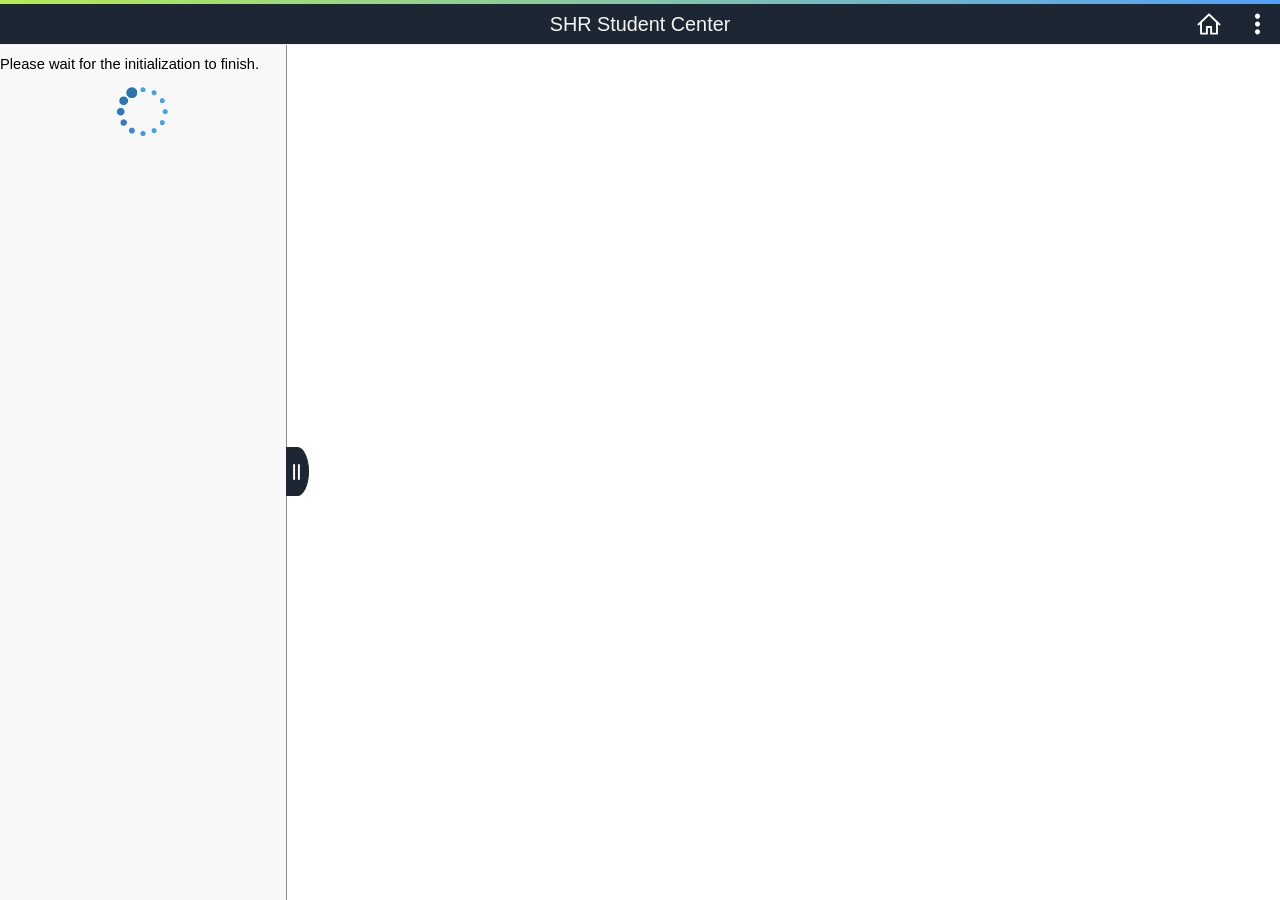
<file: psc/spcssprd/EMPLOYEE/SA/c/NUI_FRAMEWORK.PT_AGSTARTPAGE_NUI.html>
<!DOCTYPE html>
<html class='pc chrome win psc_dir-ltr psc_mode-ag psc_ajaxtrf psc_form-xlarge' dir='ltr' lang='en'>
<!-- Copyright (c) 2000, 2021, Oracle and/or its affiliates.  -->
<!-- CHROME/114.0/WIN10; ToolsRel=8.59.14; User=2002083990; DB=CMPSPRD/ORACLE; AppServ=//amazon2.scsr.nevada.edu:8020; -->
<head>
<meta name="apple-mobile-web-app-capable" content="yes"/>
<meta http-equiv="Content-Type" content="text/html; charset=UTF-8">
<meta name = "viewport" content = "width=device-width,user-scalable=yes,initial-scale=1.0,minimum-scale=1.0">
<script language='JavaScript'>
var  totalTimeoutMilliseconds = 1200000; 
var  warningTimeoutMilliseconds = 1080000; 
var timeOutURL = 'https://mycolleges.shr.nevada.edu/psp/spcssprd/EMPLOYEE/SA/?cmd=expire';
var timeoutWarningPageURL = 'https://mycolleges.shr.nevada.edu/psc/spcssprd/EMPLOYEE/SA/s/WEBLIB_TIMEOUT.PT_TIMEOUTWARNING.FieldFormula.IScript_TIMEOUTWARNING';
var sRCRequestURL = 'https://mycolleges.shr.nevada.edu/psc/spcssprd/EMPLOYEE/SA/s/WEBLIB_PTRC.ISCRIPT1.FieldFormula.IScript_RC_REQUEST';
</script> 

<link rel='apple-touch-icon' href='/cs/spcssprd/cache/LOGO_FAVICON_1.png' />
<link rel='icon' href='/cs/spcssprd/cache/LOGO_FAVICON_1.png' />
<link rel='stylesheet' type='text/css' href='/cs/spcssprd/cache/PSSTYLEDEF_FMODE_1.css' />
<link rel='stylesheet' type='text/css' href='/cs/spcssprd/cache/PTGP_GUIDED_PROCESS_CSS_1.css' />
<link rel='stylesheet' type='text/css' href='/cs/spcssprd/cache/PTAI_ACTIVITYGUIDE_CSS_FMODE_1.css' />
<title>Activity Guide</title>
<script LANGUAGE='JavaScript'>
try {
document.domain = "nevada.edu";
}
catch(err) {;}
</script>
<script language='JavaScript'>
var winName='win0';
var winParent = null;
var modalID = null;
var modalZoomName = null;
var baseKey_win0 = "\x1b";
var altKey_win0 = "0J5678\xbc\xbe\xbf\xde";
var ctrlKey_win0 = "JK";
var saveWarningKeys_win0 = "";
var firstFocusID = null;
var bPTDrag = false;
var sMDWrapperStyle='', sMDSide1Style='', sMDSide2Style='', sMDHeaderStyle='', sMDFooterStyle='', sPageFFStyle='';
var refererURL = 'https://mycolleges.shr.nevada.edu/psc/spcssprd/EMPLOYEE/SA/c/NUI_FRAMEWORK.PT_LANDINGPAGE.GBL';
var isNewSaveWarn = true;
var bAccessibility_win0 =false;
var bFMode =true;
var bDoModal_win0 = false;
var bJSModal_win0 = false;
var bPromptPage_win0 = false;
var bTabOverTB_win0 = false;
var bTabOverPg_win0 = false;
var bTabOverNonPS_win0 = false;
var strCurrUrl='https://mycolleges.shr.nevada.edu/psp/spcssprd/EMPLOYEE/SA/c/NUI_FRAMEWORK.PT_AGSTARTPAGE_NUI.GBL?PAGE=PT_AGSTARTPAGE_NUI';
var strReqURL='';
var bIncInNavigation='T';
var szPinCrefID='SHR_STUDENT_CENTER_TL_FL';
var szPinCrefReg='T';
var szPinCrefLabel='Student Center';
var szCrefID='SHR_STUDENT_CENTER_TL_FL';
var szCrefReged='T';
var szCrefVisible='T';
var szCrefLabel='Student Center';
var szCrefQS='CONTEXTIDPARAMS=TEMPLATE_ID:PTPPNAVCOL&scname=ADMN_SHR_STUDENT_CENTER_NC_CL&PanelCollapsible=Y&PTPPB_GROUPLET_ID=SHR_STUDENT_CENTER_TL_FL&CRefName=SHR_STUDENT_CENTER_TL_FL_1&AJAXTRANSFER=Y';
var szCrefUsageType='TARG';
var localNodes = ['PSFT_CS', 'PSFT_CS92PRD', 'SA'];
var remoteUrls = ['https://por.shr.nevada.edu/psp/spporprd/EMPLOYEE/EMPL', 'https://mycolleges.shr.nevada.edu/psp/spcssprd/EMPLOYEE/HRMS', 'http://abhattip080502/psp/ps/EMPLOYEE/PSFT_IM', 'https://mycolleges.shr.nevada.edu/psp/spcssprdEMPLOYEE/TOUCHNETHOSTEDNODE'];
bGenDomInfo = false;
var szCalendarType = 'G';
var bMenuSrchPage = false;
var bGuidedAG = false;
var bWSRP=0;var szMenuSrchText = "-999999-";
var disablePNSubscriptions=0;var modalBackUrl = '/cs/spcssprd/cache/PT_NUI_BACK_SMALL_IMG_1.svg';
var modalBackAlt = 'Back';
var sPopupTitle = 'Popup window';
var modalCloseUrl = '/cs/spcssprd/cache/PT_MODAL_CLOSE_NUI_1.svg';
var modalCloseAlt = 'Close';
var modalResizeUrl= '/cs/spcssprd/cache/PT_RESIZE_IMG_1.gif';
var modalResizeAlt = 'Drag to resize';
var modalMoveAlt = 'Drag to move';
</script>
<script Language = "JavaScript">
bPTActEnterKey = false;
</script>
<script type="text/javascript" src="https://mycolleges.shr.nevada.edu/cs/spcssprd/ckeditor/ckeditor.js">&nbsp;</script>
<script type="text/javascript" src="https://mycolleges.shr.nevada.edu/cs/spcssprd/ckeditor/pt_rte_fillcache.js">&nbsp;</script>
<script language='JavaScript'>
var scrollFieldListOld = [['win0hdrdivPT_ACTION_MENUgrp',1, 0, 0, 0,0, 1,0,0, 1]];var scrollFieldList = [['win0hdrdivPT_ACTION_MENUgrp',1, 0, 0, 0,0, 1,0,0, 1]];
</script>
<script language='JavaScript'>
var agGroupletList = [];var groupletList = [];agGroupletList = [['win0sidegroupletPT_AG_LAYOUT_PT_AG_GROUPBOX5','5','https://mycolleges.shr.nevada.edu/psc/spcssprd_newwin/EMPLOYEE/SA/c/PTGP_MENU.PTGP_GROUPLETS_FL.GBL?PTGP_TYPE=NavigationCollectionDataSource&PAGE=PTGP_GPLT_NV_FL&AGComp=N&TEMPLATE_ID=PTPPNAVCOL&scname=ADMN_SHR_STUDENT_CENTER_NC_CL&ICDoModal=1&ICGrouplet=1&ICAction=GROUPLET_CONTENTS$hmodal&ICLoc=1','','0','bGrouplet@1;','','0','','','','0','NOTFOUND']];
</script>
<script LANGUAGE='JavaScript'>
try {
document.domain = "nevada.edu";
}
catch(err) {;}
</script>
<script language='JavaScript' type='text/javascript' src='/cs/spcssprd/cache/PT_COMMON_FMODE_MIN_1.js'>
</script>
<script language='JavaScript' type='text/javascript' src='/cs/spcssprd/cache/PT_AJAX_NET_MIN_1.js'>
</script>
<script language='JavaScript' type='text/javascript' src='/cs/spcssprd/cache/PT_SAVEWARNINGSCRIPT_MIN_1.js'>
</script>
<script language='JavaScript' type='text/javascript' src='/cs/spcssprd/cache/PT_PAGESCRIPT_win0_MIN_1.js'>
</script>
<script language='JavaScript' type='text/javascript' src='/cs/spcssprd/cache/PT_EDITSCRIPT_win0_MIN_1.js'>
</script>
<script language='JavaScript' type='text/javascript' src='/cs/spcssprd/cache/PT_PAGESCRIPT_FMODE_MIN_1.js'>
</script>
<script language='JavaScript' type='text/javascript' src='/cs/spcssprd/cache/PT_TYPEAHEAD_win0_MIN_1.js'>
</script>
<script language='JavaScript'>
DoUrlNUI();
var nResubmit=0;
var nLastAction=0;
var loader=null;
if (typeof(bCleanHtml) == 'undefined')
	var bCleanHtml = false;
setupTimeout2();
var postUrl_win0='https://mycolleges.shr.nevada.edu/psc/spcssprd/EMPLOYEE/SA/c/NUI_FRAMEWORK.PT_AGSTARTPAGE_NUI.GBL';
function aAction_win0(form, id, params, bAjax, bPrompt, sAjaxTrfUrl, bWarning, sScriptAfter, nTrfURLType)
{
setupTimeout2();
if ((id != '#ICSave'))
processing_win0(1,3000);
aAction0_win0(form, id, params, bAjax, bPrompt, sAjaxTrfUrl, bWarning, sScriptAfter, nTrfURLType);
}
function submitAction_win0(form, id, event, sAjaxTrfUrl, bWarning, sScriptAfter, nTrfURLType)
{
setupTimeout2();
if (!ptCommonObj2.isICQryDownload(form, id))
 { processing_win0(1,3000); }
preSubmitProcess_win0(form, id);
var spellcheckpos = id.indexOf('$spellcheck');
if ((spellcheckpos != -1) && (id.indexOf('#KEYA5') != -1))
	form.ICAction.value = id.substring(0,spellcheckpos);
else 
	form.ICAction.value=id;
var actionName = form.ICAction.value;
form.ICXPos.value=ptCommonObj2.getScrollX();
form.ICYPos.value=ptCommonObj2.getScrollY();
bcUpdater.storeBcDomData();
if ((typeof(bAutoSave) != 'undefined') && bAutoSave)
	form.ICAutoSave.value = '1';
if (!ptCommonObj2.isAJAXReq(form, id) && !ptCommonObj2.isPromptReq(id)){
if (nLastAction == 1 && nResubmit > 0) return;
form.ICResubmit.value=nResubmit;
form.submit();
if (!ptCommonObj2.isICQryDownload(form, id))
	nResubmit++;
}
else if (ptCommonObj2.isPromptReq(id))
	pAction_win0(form, id, arguments[2]);
else
	aAction_win0(form, actionName, null, true, false, sAjaxTrfUrl, bWarning, sScriptAfter, nTrfURLType);
cancelBubble(event);
}
</script>
<script language='JavaScript' type='text/javascript' src='/cs/spcssprd/cache/PTGP_JS_PAGE_MIN_1.js'>
</script>
<script language='JavaScript' type='text/javascript' src='/cs/spcssprd/cache/PTAI_JS_FMODE_MIN_1.js'>
</script>
<script language='JavaScript' type='text/javascript' src='/cs/spcssprd/cache/PTMAF_PUSH_JS_MIN_1.js'>
</script>
<script language='javascript'>
var pt_calHeadstyle=" class='PTCALHEAD' "
var pt_calWeekHeadstyle=" class='PTCALWEEKHEAD' "
function dateitemrefs()
{
this.pt_dateheader = "/cs/spcssprd/cache/PT_PORTAL_IC_CLOSE_SD_CSS_1.gif";
this.pt_datering = "/cs/spcssprd/cache/PT_CURRENT_DATE_SD_CSS_1.gif";
this.pt_datesel = "/cs/spcssprd/cache/PT_SELECTED_DATE_SD_CSS_1.gif";
this.pt_nextmonth = "/cs/spcssprd/cache/PT_RIGHT_SCROLL_SD_CSS_1.gif";
this.pt_prevmonth= "/cs/spcssprd/cache/PT_LEFT_SCROLL_SD_CSS_1.gif";
this.pt_daystitle_hijri = "/cs/spcssprd/cache/PT_DATE_TITLE_S6_1.GIF";
this.pt_daystitle_thai = "/cs/spcssprd/cache/PT_DATE_TITLE_S0_1.GIF";
this.pt_daystitle_s0 = "/cs/spcssprd/cache/PT_DATE_TITLE_S0_1.GIF";
this.pt_daystitle_m1 = "/cs/spcssprd/cache/PT_DATE_TITLE_M1_1.GIF";
this.pt_daystitle_t2 = "/cs/spcssprd/cache/PT_DATE_TITLE_T2_1.GIF";
this.pt_daystitle_w3 = "/cs/spcssprd/cache/PT_DATE_TITLE_W3_1.GIF";
this.pt_daystitle_t4 = "/cs/spcssprd/cache/PT_DATE_TITLE_T4_1.GIF";
this.pt_daystitle_f5 = "/cs/spcssprd/cache/PT_DATE_TITLE_F5_1.gif";
this.pt_daystitle_s6 = "/cs/spcssprd/cache/PT_DATE_TITLE_S6_1.GIF";
}
 
function LoadCalendar()
{
var dateitems = new dateitemrefs();
loadImages(dateitems);
}
function DatePrompt0_win0(dtfield,promptfield,yrfmt,bsubmit)
{
setupTimeout2();
openDate_win0(dtfield, promptfield, "DMY/"+yrfmt,bsubmit,"G",0);
}
</script>
<script language='JavaScript'  ptdefer='defer'>
var bInModal = false;
function onLoadExt_win0() {
modalZoomName = null;
var oWin=window;
var oDoc=document;
ptTAObj_win0.init(oWin,oDoc,oDoc.win0,'/cs/spcssprd/cache/PT_SRT2UP_SEL_1.gif','/cs/spcssprd/cache/PT_SRT2DN_SEL_1.gif','/cs/spcssprd/cache/PT_PORTAL_IC_CLOSE_1.gif',500);
var pt_pageinfo = document.getElementById('pt_pageinfo');
if (pt_pageinfo) {
pt_pageinfo.setAttribute('Page', 'PT_AGSTARTPAGE_NUI');
pt_pageinfo.setAttribute('Component', 'PT_AGSTARTPAGE_NUI');
pt_pageinfo.setAttribute('Menu', 'NUI_FRAMEWORK');
pt_pageinfo.setAttribute('Mode', 'FLUID');
}
var pt_wrapper = document.getElementById('PT_WRAPPER');
if (pt_wrapper) {pt_wrapper.setAttribute('class','ps_wrapper  pt_ag-pagecontainer ps_ag-vertical ps_ag-non-guided ps_ag-optimized pst_side1-open pst_side1-disabled pst_panel-mode ');
addClass(pt_wrapper,sMDWrapperStyle);
removeClass(pt_wrapper,'pst_side1-disabled');
addClass(pt_wrapper,'pst_side2-disabled');
sPageFFStyle = ' pt_ag-pagecontainer ps_ag-vertical ps_ag-non-guided ps_ag-optimized';
}sMDWrapperStyle = ' pt_ag-pagecontainer ps_ag-vertical ps_ag-non-guided ps_ag-optimized pst_side1-open pst_side1-disabled pst_panel-mode '
var objPanelControlStyle = document.getElementById('ICPanelControlStyle');
if (objPanelControlStyle) objPanelControlStyle.value='pst_side1-open pst_side1-disabled pst_panel-mode ';
initWorkers('/cs/spcssprd/cache/PT_WORKER_MIN_1.js',5);
var liveRegion = document.getElementById('pt_liveregion');
if (liveRegion) liveRegion.innerHTML = '';

 g_bAccessibilityMode=false;
var actn='';
setKeyEventHandler_win0();setMouseEventHandler();
ptEvent.add(window,'scroll',positionWAIT_win0);
if (typeof(ptLongEditCounter) != 'undefined' && ptLongEditCounter != null)
   ptLongEditCounter.onLoadLongEditCounter();
objToBeFocus = null;
if (bPTDrag) CancelDragAccessible();
 bPTDrag = false;
if (typeof oWin == 'undefined') setEventHandlers_win0('ICFirstAnchor_win0', 'ICLastAnchor_win0', false);
 else
 oWin.setEventHandlers_win0('ICFirstAnchor_win0', 'ICLastAnchor_win0', false);
try{
openSidePanel(1,"",false);
portalContextNodeURI = 'https://mycolleges.shr.nevada.edu/psc/spcssprd/EMPLOYEE/SA';
SearchPageClose();
document.title=decodeURIComponent("SHR%20Student%20Center");
ptgpPage.pageTitle="SHR Student Center";
}catch(e) { if(typeof String !== 'undefined') alert('custom javascript error ' + e.message); }
if (top.window.isFModeLayout() && (typeof top.window.initHelp == 'function')) top.window.initHelp();
postUrl_win0='https://mycolleges.shr.nevada.edu/psc/spcssprd/EMPLOYEE/SA/c/NUI_FRAMEWORK.PT_AGSTARTPAGE_NUI.GBL';
if (typeof(initScrolls0) != 'undefined' && initScrolls0 != null) initScrolls0(false);
loadGrouplets('/cs/spcssprd/cache/PT_WORKER_MIN_1.js',5);
ptLoadingStatus_empty(0);
setupTimeout2();
processing_win0(0,3000);
ptConsole2.enable();
}
try{ptEvent.load(onLoadExt_win0);}catch(e){}
</script></head>
<body tabindex='-1' >
<DIV id='pt_envinfo' devicetype='pc' Browser='CHROME/114.0/WIN10' User='2002083990' DB='CMPSPRD/ORACLE' AppServ='//amazon2.scsr.nevada.edu:8020' ToolsRel='8.59.14'></DIV>
<DIV id='pt_pageinfo' Page='PT_AGSTARTPAGE_NUI' Component='PT_AGSTARTPAGE_NUI' Menu='NUI_FRAMEWORK' Mode='%Mode'><!----></DIV>
<form id='PT_AGSTARTPAGE_NUI' name='win0' method='post' action="https://mycolleges.shr.nevada.edu/psc/spcssprd/EMPLOYEE/SA/c/NUI_FRAMEWORK.PT_AGSTARTPAGE_NUI.GBL"  autocomplete='off' class='PSForm'>
<DIV class='ps_box-toolshiddens'  id='win0divPSTOOLSHIDDENS'><div class='ps_modalmask_cover psc_hidden' id='pt_modalMaskCover'>&nbsp;</div><div class='ps_modalmask psc_hidden' id='pt_modalMask'>&nbsp;</div><div id='pt_modals' class='ps_modal_controller'><div id='ptModalShadow' class='popupDragFrame' style='cursor:nw-resize'>&nbsp;</div></div>
<div class='ps_ajax_console psc_hidden' id='pt_console'></div><div class='ps_typeahead psc_hidden' id='pt_typeahead0'><div id='pt_typeahead' class='ps_box-typeahead'>&nbsp;</div></div><div class='ps_box-announce ps_alert-normal' aria-live='polite' id='pt_liveregion'></div>
<div id='pt_dnd_win0' class='psc_hidden-readable'>Press Control+M to start dragging object</div>
<div class='ps_box-group psc_layout psc_skipnav_container psc_hidden' id='PT_SKIPNAV_CONT'>
<div class='ps_box-link psc_skipnav'><span class='ps-link-wrapper'><a class='ps-link' id='PT_SKIPNAV' onclick='javascript:cancelBubble(event);' href='javascript:SetMainConentFocus();' onblur='javascript:SetMainConentFocus(false);'>Skip to Main Content</a></span></div>
</div>
<div class='psc_processing psc_hidden' id='WAIT_win0'><img id='processing'  src='/cs/spcssprd/cache/PT_PROCESSING_FMODE_1.gif' alt='Processing... please wait' title='Processing... please wait' /></div>
 <div style='visibility:hidden; display:none; position:absolute;left:auto;top:-10000px; width:1px; height:1px;overflow:hidden;' aria-relevant='text additions' aria-live='assertive' aria-atomic='true' class='psc_processing psc_hidden' id='Delayed_win0'>&nbsp;</div><div class='psc_saved psc_hidden' id='SAVED_win0' ><div><div id='saveWait_win0' ><img src='/cs/spcssprd/cache/PT_LOADER_1.gif' width='24' height='24' alt=''/></div><div class='ps_saved_text'><span id='ptStatusText_win0'>&nbsp;</span></div></div></div><DIV class='x'  id='win0divPSHIDDENFIELDS' style='display:none'><input type='hidden' name='ICType' id='ICType' value='Panel' />
<input type='hidden' name='ICElementNum' id='ICElementNum' value='1' />
<input type='hidden' name='ICStateNum' id='ICStateNum' value='1' />
<input type='hidden' name='ICAction' id='ICAction' value='None' />
<input type='hidden' name='ICModelCancel' id='ICModelCancel' value='0' />
<input type='hidden' name='ICXPos' id='ICXPos' value='0' />
<input type='hidden' name='ICYPos' id='ICYPos' value='0' />
<input type='hidden' name='ResponsetoDiffFrame' id='ResponsetoDiffFrame' value='-1' />
<input type='hidden' name='TargetFrameName' id='TargetFrameName' value='None' />
<input type='hidden' name='FacetPath' id='FacetPath' value='None' />
<input type='hidden' name='ICFocus' id='ICFocus' value='' />
<input type='hidden' name='ICSaveWarningFilter' id='ICSaveWarningFilter' value='0' />
<input type='hidden' name='ICChanged' id='ICChanged' value='0' />
<input type='hidden' name='ICSkipPending' id='ICSkipPending' value='0' />
<input type='hidden' name='ICAutoSave' id='ICAutoSave' value='0' />
<input type='hidden' name='ICResubmit' id='ICResubmit' value='0' />
<input type='hidden' name='ICSID' id='ICSID' value='OkJLgv5AL8IbzRF66bFOL61/2KlAVd7vIQWLUy8QKVU=' />
<input type='hidden' name='ICActionPrompt' id='ICActionPrompt' value='false' />
<input type='hidden' name='ICTypeAheadID' id='ICTypeAheadID' value='' />
<input type='hidden' name='ICBcDomData' id='ICBcDomData' value='' />
<input type='hidden' name='ICDNDSrc' id='ICDNDSrc' value='' />
<input type='hidden' name='ICPanelHelpUrl' id='ICPanelHelpUrl' value='https://docs.oracle.com/pls/topic/lookup?id=PT_AGSTARTPAGE_NUI&amp;ctx=cs92latest&amp;ctx=pt859latest' />
<input type='hidden' name='ICPanelName' id='ICPanelName' value='' />
<input type='hidden' name='ICPanelControlStyle' id='ICPanelControlStyle' value='' />
<input type='hidden' name='ICFind' id='ICFind' value='' />
<input type='hidden' name='ICAddCount' id='ICAddCount' value='' />
<input type='hidden' name='ICAppClsData' id='ICAppClsData' value='' />
</DIV>
</DIV>
<a class='ps-anchor' id='ICFirstAnchor_win0'></a>
<DIV id='PT_WRAPPER' class='ps_wrapper'>
<DIV class='ps_header' id='PT_HEADER' >
<DIV class='ps_header_panel' id='PT_HEADER_PANEL'>
<DIV class='ps_pspagecontainer_hdr' id='win0divPSPAGECONTAINER_HDR'>
<div      class='ps_box-group psc_layout ps_header_bar-container' id='win0hdrdivPTLAYOUT_HEADER_GROUPBOX0'><DIV    class=' psc_force-hidden' id='win0hdrdivICSCRIPTSID'><DIV  class='ps_box-label' id='win0hdrdivICSCRIPTSIDlbl'><span  class='ps-label'>&nbsp;</span></DIV><span class='ps_box-value'   id='ICSCRIPTSID' >ptnbsid=pGlDkraY3ZGRWtGpNWN&#037;2fbYXYlRQ&#037;3d</span>
</DIV><div     role="banner"  class=' ps_header_bar' id='win0hdrdivPTLAYOUT_HEADER_GROUPBOX1'><div      class=' ps_back_cont' id='win0hdrdivPT_NAV_CONT'><div      class=' ps_system_cont' id='win0hdrdivPTLAYOUT_HEADER_GROUPBOX4'><DIV    class='ps_box-button ps_button_backnav psc_toolaction-back psc_header-all' id='win0hdrdivPT_WORK_PT_BUTTON_BACK'><span  class='ps-button-wrapper' title='Back' ><a id='PT_WORK_PT_BUTTON_BACK'  class='ps-button'   role='button' role='button' role='button' href="javascript:DoBack('win0')" onclick='javascript:cancelBubble(event);' ><img src='/cs/spcssprd/cache/PT_NUI_BACK_PRIM_IMG_1.svg' id='PT_WORK_PT_BUTTON_BACK$IMG' class='ps-img'  alt=''/><span class='ps-text'>Back</span></a></span></DIV><div      class='ps_box-group psc_layout' id='win0hdrdiv$ICField69'></div></div><div      class=' ps_custom_cont' id='win0hdrdivPT_CUSTOM_LEFT'></div></div><div      class=' ps_pagetitle_cont' id='win0hdrdivPT_TITLE_CONT'><div     class=' ps_system_cont' id='win0hdrdivPT_PAGETITLE'><h1 id ='PT_PAGETITLE' class='ps_pagetitle' ><span class='ps-text' id='PT_PAGETITLElbl'>SHR Student Center</span></h1></div><div      class=' ps_custom_cont' id='win0hdrdivPT_CUSTOM_MIDDLE'></div></div><div      class=' ps_actions_cont' id='win0hdrdivPT_ACTION_CONT'><div      class=' ps_custom_cont ' id='win0hdrdivPT_CUSTOM_RIGHT'></div><div      class=' ps_system_cont' id='win0hdrdivPTLAYOUT_HEADER_GROUPBOX6'><DIV    class='ps_box-button psc_image_only psc_toolaction-home ps_header_button ps_header-home psc_hide-BP2' id='win0hdrdivPT_HOME'><span  class='ps-button-wrapper' title='Home' ><a id='PT_HOME'  class='ps-button'   role='button' role='button' role='button' href="javascript:DoHome('https://mycolleges.shr.nevada.edu/psc/spcssprd/EMPLOYEE/SA/s/WEBLIB_PTBR.ISCRIPT1.FieldFormula.IScript_StartPage')" onclick='javascript:cancelBubble(event);' ><img src='/cs/spcssprd/cache/PT_HEADER_HOME_1.svg' id='PT_HOME$IMG' class='ps-img'  alt='Home'/></a></span></DIV><div      class='ps_box-group psc_layout ps_header_button ps_search-custom psc_hide-BP3' id='win0hdrdivPT_CUSTOM_SEARCH'></div><div      class=' ps_header_button psc_header-all' id='win0hdrdiv$ICField54'><div      class='ps_box-group psc_has_popup ps_box-button  psc_menu-act  ps_header_button psc_header-all psc_image_only' id='win0hdrdivPT_ACTION_MENU'><span class='ps-button-wrapper' title="Actions"><a class='ps-button' role='button' id='PT_ACTION_MENU$PIMG' onclick='javascript:cancelBubble(event);' aria-haspopup='true' href="javascript:submitAction_win0(document.win0,'PT_ACTION_MENU');"><span class='ps-text'>Actions</span><img class='ps-img' src='/cs/spcssprd/cache/PT_HEADER_ACTIONS_1.svg' alt=''></a></span><div class='psc_hidden' options="sPopupParentId@PT_ACTION_MENU$PIMG;bPIA@1;bPopup@1;bMask@0;bClose@1;bHeader@1;bCache@1;sStyle@ps_popup-menu ps_menutype-act;sTitle@Actions List Popup;bAutoClose@1;bMask@1;sMaskStyle@ps_masktrans;bVertical@1;bHeader@0;bPopupMenu@1;" id='PT_ACTION_MENU$divpop'><div class='ps_content-group' id='win0hdrdivPT_ACTION_MENUgrp' onscroll='doScroll(this, false);'>
<ul role='menu'      class='ps_box-group ps_box-menucontainer pt_keynav-list ps_menucontainer' id='win0hdrdiv$ICField13'><li     role="presentation"  class=' ps_custom_action ps_menusection ' id='win0hdrdivPT_CUSTOM_ACTION'></li><li     role="presentation"  class='  ps_search_action ps_menusection ' id='win0hdrdivPT_SEARCH_ACTION'></li><li     role="presentation"  class=' ps_ag_action ps_menusection ' id='win0hdrdivPT_ACTGUIDE_ACTION'></li><li     role="presentation"  class='ps_box-group psc_layout ps_system_action ps_menusection' id='win0hdrdivPT_SYSTEM_ACTION'><ul     role="presentation"  class='ps_box-group psc_layout' id='win0hdrdivPT_SYSACT_CONT'><li    role='presentation'   class='ps_box-group ps_box-menuitem ps_header-previous ps_menuitem psc_hidden' id='win0hdrdivPT_SYSACT_PRVLST'></li><li    role='presentation'   class='ps_box-group ps_box-menuitem ps_header-next ps_menuitem  psc_hidden' id='win0hdrdivPT_SYSACT_NXTLST'></li><li    role='presentation'   class='ps_box-group ps_box-menuitem ps_header-retlist ps_menuitem psc_hidden' id='win0hdrdivPT_SYSACT_RETLST'></li><li    role='presentation'   class='ps_box-group ps_box-menuitem ps_header-newwin ps_menuitem' id='win0hdrdivPT_SYSACT_NEWWIN'><DIV  role='presentation'    class='ps_box-link psc_toolaction-newwin' id='win0hdrdivPT_NEWWIN_MENU'><span id='PT_NEWWIN_MENU$span'  class='ps-link-wrapper' role='presentation' ><a id='PT_NEWWIN_MENU'  class='ps-link'   ptlinktgt='pt_replace' tabindex='-1' role='menuitem' href="javascript:processing_win0(0,3000); void DoNewWindowFL(this)" onclick='javascript:cancelBubble(event);'  >New Window</a></span></DIV></li><li    role='presentation'   class='ps_box-group ps_box-menuitem ps_header-home ps_menuitem psc_show-BP2' id='win0hdrdivPT_SYSACT_HOME'><DIV  role='presentation'    class='ps_box-link psc_toolaction-home' id='win0hdrdivPT_HOME_MENU'><span id='PT_HOME_MENU$span'  class='ps-link-wrapper' role='presentation' ><a id='PT_HOME_MENU'  class='ps-link'   ptlinktgt='pt_replace' tabindex='-1' role='menuitem' href="javascript:DoHome('https://mycolleges.shr.nevada.edu/psc/spcssprd/EMPLOYEE/SA/s/WEBLIB_PTBR.ISCRIPT1.FieldFormula.IScript_StartPage')" onclick='javascript:cancelBubble(event);'  >Home</a></span></DIV></li><li    role='presentation'   class='ps_box-group ps_box-menuitem ps_header-gsearch ps_menuitem psc_show-BP3' id='win0hdrdivPT_SYSACT_GBLSRCH'></li><li    role='presentation'   class='ps_box-group ps_box-menuitem ps_header-addhp ps_menuitem' id='win0hdrdivPT_SYSACT_ADDHP'></li><li    role='presentation'   class='ps_box-group ps_box-menuitem ps_header-addnb ps_menuitem' id='win0hdrdivPT_SYSACT_ADDNB'></li><li    role='presentation'   class='ps_box-group ps_box-menuitem ps_header-addfav ps_menuitem' id='win0hdrdivPT_SYSACT_ADDFAV'></li><li    role='presentation'   class='ps_box-group ps_box-menuitem ps_header-navbar ps_menuitem psc_show-BP4' id='win0hdrdivPT_SYSACT_NAVBAR'></li><li    role='presentation'   class='ps_box-group ps_box-menuitem ps_header-mcfconsole ps_menuitem' id='win0hdrdivPT_SYSACT_MCF'></li><li    role='presentation'   class='ps_box-group ps_box-menuitem ps_header-mypref ps_menuitem' id='win0hdrdivPT_SYSACT_MYPREF'></li><li    role='presentation'   class='ps_box-group ps_box-menuitem ps_header-access ps_menuitem' id='win0hdrdivPT_SYSACT_ACCESS'></li><li    role='presentation'   class='ps_box-group ps_box-menuitem ps_header-help ps_menuitem' id='win0hdrdivPT_SYSACT_HELP'><DIV  role='presentation'    class='ps_box-link psc_toolaction-help' id='win0hdrdivPT_HELP_MENU'><span id='PT_HELP_MENU$span'  class='ps-link-wrapper' role='presentation' ><a id='PT_HELP_MENU'  class='ps-link'   ptlinktgt='pt_replace' tabindex='-1' role='menuitem' href="javascript:DoHelp('PeopleSoft Online Help')" onclick='javascript:cancelBubble(event);'  >Help</a></span></DIV></li><li    role='presentation'   class='ps_box-group ps_box-menuitem ps_header-logout ps_menuitem' id='win0hdrdivPT_SYSACT_LOGOUT'><DIV  role='presentation'    class='ps_box-link psc_toolaction-logout' id='win0hdrdivPT_LOGOUT_MENU'><span id='PT_LOGOUT_MENU$span'  class='ps-link-wrapper' role='presentation' ><a id='PT_LOGOUT_MENU'  class='ps-link'   ptlinktgt='pt_replace' tabindex='-1' role='menuitem' href="javascript:DoLogout('https://mycolleges.shr.nevada.edu/psp/spcssprd/EMPLOYEE/SA/?cmd=logout')" onclick='javascript:cancelBubble(event);'  >Sign Out</a></span></DIV></li></ul></li></ul></div></div></div></div></div></div></div><div      class='ps_box-group psc_layout ps_header_confirmation' id='win0hdrdivPT_CONFIRM_CONT'><div     role="alert" aria-live="assertive"  class='ps_box-group psc_layout psc_confirmation-animate ' id='win0hdrdivPT_CONFIRMATION'><div      class='ps_box-group psc_layout psc_confirmation-area' id='win0hdrdivPT_CONFIRM_AREA'><DIV    class='ps_box-longedit psc_disabled psc_wrappable psc_has_value psc_confirmation-msg' id='win0hdrdivPT_CONFIRM_MSG'><DIV  class='ps_box-label' id='win0hdrdivPT_CONFIRM_MSGlbl'><span  class='ps-label'>&nbsp;</span></DIV><span class='ps_box-value'   id='PT_CONFIRM_MSG' >&nbsp;</span>
</DIV><DIV    class='ps_box-button psc_image_only psc_modal-close psc_confirmation-close' id='win0hdrdivPT_CONFIRM_CLOSE'><span  class='ps-button-wrapper' title='Close' ><a id='PT_CONFIRM_CLOSE'  class='ps-button'   role='button' role='button' role='button' onclick='javascript:cancelBubble(event);' href="javascript:submitAction_win0(document.win0,'PT_CONFIRM_CLOSE');"><img src='/cs/spcssprd/cache/PT_MODAL_CLOSE_NUI_1.svg' id='PT_CONFIRM_CLOSE$IMG' class='ps-img'  alt='Close'/></a></span></DIV></div></div></div><div      class=' ps_header_bar_custom' id='win0hdrdivPT_CUSTOM_BOTTOM'></div></div></DIV></DIV>

</DIV>
<DIV class='ps_search psc_close' id='PT_SEARCH' ></DIV>
<DIV class='ps_box-pagetabs psc_hidden' id='win0divPSPANELTABS'></DIV>

<DIV class='ps_mid_section' id='PT_MID_SECTION'>
<DIV class='pst_panel-side1' id='PT_SIDE'><div class='pst_panel-control' id='PT_SIDE0'><div class='pst_panel-tabcontainer' id='PT_SIDE$tab'><div class='ps_box-button psc_image_only pst_panel-button' id='PT_SIDE$tab$buttton'><span class='ps-button-wrapper' title='Navigation Area'><a class='ps-button' role='button' id='PT_SIDE$PIMG' onclick='javascript:cancelBubble(event);' href="javascript:toggleSideTab('PT_SIDE$PIMG',1);"><img class='ps-img' src='/cs/spcssprd/cache/PT_PANEL_TAB_ICON_1.svg' alt=''><span class='ps-text'>Navigation Area</span></a></span></div></div><div class='pst_panel-content' id='PT_SIDE$content'><DIV class='pst_panel-side1-top' id='PT_SIDE_TOP0' ><div class='ps_detail-group' id='PT_SIDE_TOP'><h2 class='ps_header-group psc_side1 psc_hidden'><a class='ps-link' id='PT_SIDE_TOP0$h'></a></h2><DIV class='ps_pspagecontainer_side_md' id='win0divPSPAGECONTAINER_SIDE_MD'>
<div      class='ps_box-group psc_layout psc_padding-none  ps_apps_content' id='win0sidedivPT_AG_LAYOUT_PTGP_PANEL_CONT_GB'><DIV    class='ps_box-text psc_wrap ps_ag-initialization-text' id='win0sidediv$ICField3'><span class='ps-text'   >Please wait for the initialization to finish.</span>
</DIV><div      class='ps_box-group psc_layout ps_ag-navigation' id='win0sidedivPT_AG_LAYOUT_PT_AG_GROUPBOX5'><div class='ps_groupleth'><span class='ps-label' id='PT_AG_LAYOUT_PT_AG_GROUPBOX5_LBL'>Navigation Area</span></div>
<DIV id='win0sidegroupletPT_AG_LAYOUT_PT_AG_GROUPBOX5' class='ps_box-grouplet'><div id='win0sidePT_AG_LAYOUT_PT_AG_GROUPBOX5$img_psc_processing' class='psc_processing'><img class='ps-img' id='win0sidePT_AG_LAYOUT_PT_AG_GROUPBOX5$processing' src='/cs/spcssprd/cache/PT_PROCESSING_FMODE_1.gif' alt=''/></div></DIV>
</div></div></DIV></div></DIV><DIV class='pst_panel-side1-bottom psc_hidden' id='PT_SIDE_BOTTOM'></DIV></div></div></DIV>
<DIV class='ps_content' id='PT_CONTENT' role='main'>
<DIV class='ps_main' id='PT_MAIN'><DIV class='ps_pagecontainer' id='win0divPAGECONTAINER'>
<DIV class='ps_pspagecontainer_md' id='win0divPSPAGECONTAINER_MD'>
<div      class='ps_box-group ps_ag-targetcontent' id='divPAGECONTAINER_TGT'></div></DIV></DIV>
</DIV>

</DIV >
<DIV class='pst_panel-side2' id='PT_SIDE2' ></DIV>

</DIV><DIV class='ps_footer' id='PT_FOOTER' ></DIV>
<div id='DetachDiv' height=0 width=0 frameborder=0></div>
</DIV>
<a  class='ps-anchor' id='ICLastAnchor_win0'></a>
</form>
</body>
<script language='JavaScript'>
var bMDTargetStart=false;
var bMDTarget=false;
if (typeof(setPSTouchHandlerDoc) != 'undefined' && setPSTouchHandlerDoc != null) setPSTouchHandlerDoc ();
var nMaxSavedStates=5;
bSearchDialog_empty =false;
var sHistURL="https://mycolleges.shr.nevada.edu/psc/spcssprd/EMPLOYEE/SA/c/NUI_FRAMEWORK.PT_AGSTARTPAGE_NUI.GBL?page=PT_AGSTARTPAGE_NUI&CONTEXTIDPARAMS=TEMPLATE_ID%3aPTPPNAVCOL&scname=ADMN_SHR_STUDENT_CENTER_NC_CL&PanelCollapsible=Y&PTPPB_GROUPLET_ID=SHR_STUDENT_CENTER_TL_FL&CRefName=SHR_STUDENT_CENTER_TL_FL_1&AJAXTRANSFER=Y";
var bCloseModal = false;
var bICList = false;
var bHtml5Doc = true;
var bClearBackState=false;
var bPageTransfered=false;
var bTransferAnimate=false;
var bCleanHtml = true;
var bDefer = true;
document.deferFldArr_win0 = new Array();
document.hiddenFldArr_win0 =new Array('ICType','ICElementNum','ICStateNum','ICAction','ICModelCancel','ICXPos','ICYPos','ResponsetoDiffFrame','TargetFrameName','FacetPath','ICFocus','ICSaveWarningFilter','ICChanged','ICSkipPending','ICAutoSave','ICResubmit','ICSID','ICActionPrompt','ICTypeAheadID','ICBcDomData','ICDNDSrc','ICPanelHelpUrl','ICPanelName','ICPanelControlStyle','ICFind','ICAddCount','ICAppClsData');
document.chgFldArr_win0 = new Array();
AddToHistory('SHR Student Center', '', 'returntolastpage@0', 'PT_AGSTARTPAGE_NUI', 1, 1, 0, 0,'',0, '', 0);
corsHistoryTansaction();
var bCleanHtml = true;
var bDefer = true;
document.hiddenFldArr_win0 =new Array('ICType','ICElementNum','ICStateNum','ICAction','ICModelCancel','ICXPos','ICYPos','ResponsetoDiffFrame','TargetFrameName','FacetPath','ICFocus','ICSaveWarningFilter','ICChanged','ICSkipPending','ICAutoSave','ICResubmit','ICSID','ICActionPrompt','ICTypeAheadID','ICBcDomData','ICDNDSrc','ICPanelHelpUrl','ICPanelName','ICPanelControlStyle','ICFind','ICAddCount','ICAppClsData');
document.chgFldArr_win0 = new Array();
var bCDATA = false;
var bAccessibleLayout = false;
var bLoadCompleted = true;
</script></html>
</file>
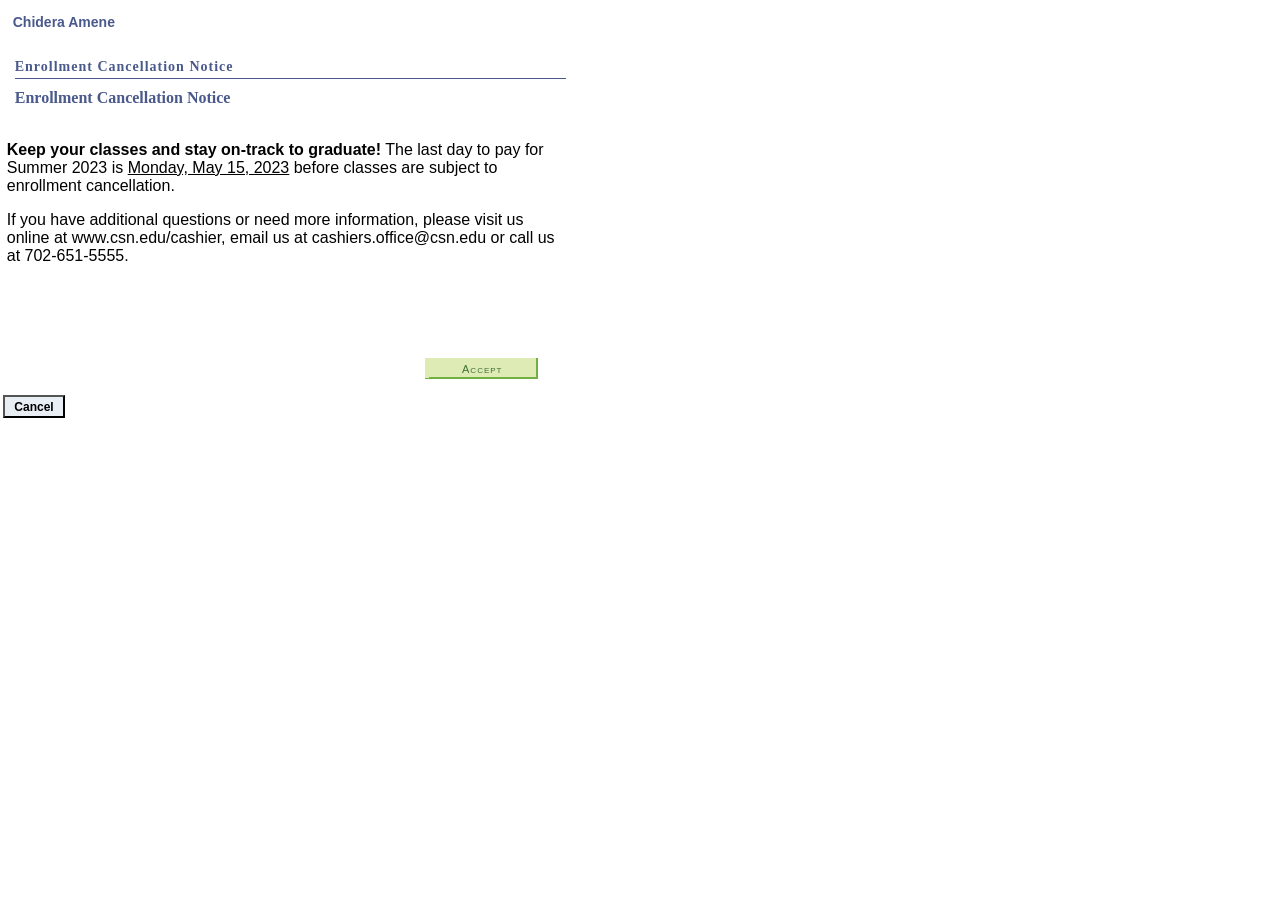
<file: psc/spcssprd/EMPLOYEE/SA/c/SA_LEARNER_SERVICES.SSS_STUDENT_CENTER.GBL.html>
<!DOCTYPE html>
<html class='pc chrome win psc_dir-ltr psc_ajaxtrf psc_form-xlarge' dir='ltr' lang='en'>
<!-- Copyright (c) 2000, 2021, Oracle and/or its affiliates.  -->
<!-- CHROME/114.0/WIN10; ToolsRel=8.59.14; User=2002083990; DB=CMPSPRD/ORACLE; AppServ=//amazon2.scsr.nevada.edu:8000; -->
<head>
<meta name="apple-mobile-web-app-capable" content="yes"/>
<meta http-equiv="Content-Type" content="text/html; charset=UTF-8">
<!-- <script language='JavaScript'>
var  totalTimeoutMilliseconds = 1200000; 
var  warningTimeoutMilliseconds = 1080000; 
var timeOutURL = 'https://mycolleges.shr.nevada.edu/psp/spcssprd/EMPLOYEE/SA/?cmd=expire';
var timeoutWarningPageURL = 'https://mycolleges.shr.nevada.edu/psc/spcssprd/EMPLOYEE/SA/s/WEBLIB_TIMEOUT.PT_TIMEOUTWARNING.FieldFormula.IScript_TIMEOUTWARNING';
var sRCRequestURL = 'https://mycolleges.shr.nevada.edu/psc/spcssprd/EMPLOYEE/SA/s/WEBLIB_PTRC.ISCRIPT1.FieldFormula.IScript_RC_REQUEST';
</script>  -->

<link id=PSSTYLEREQ_1_css rel='stylesheet' type='text/css' href='/cs/spcssprd/cache/PSSTYLEREQ_1.css' />
<link id=SSS_STYLESHEET_1_css rel='stylesheet' type='text/css' href='/cs/spcssprd/cache/SSS_STYLESHEET_1.css' />
<title>Comm Center Self Service Msg</title>
<script LANGUAGE='JavaScript'>
try {
document.domain = "nevada.edu";
}
catch(err) {;}
</script>
<script language='JavaScript'>
var winName='win0';
var winParent = null;
var modalID = null;
var modalZoomName = null;
var baseKey_win0 = "\x1b";
var altKey_win0 = "0J5678\xbc\xbe\xbf\xde";
var ctrlKey_win0 = "JK";
var saveWarningKeys_win0 = "";
var firstFocusID = null;
var bPTDrag = false;
var refererURL = '/psc/spcssprd/EMPLOYEE/SA/c/NUI_FRAMEWORK.PT_AGSTARTPAGE_NUI.GBL?CONTEXTIDPARAMS=TEMPLATE_ID%3aPTPPNAVCOL&scname=ADMN_SHR_STUDENT_CENTER_NC_CL&PanelCollapsible=Y&PTPPB_GROUPLET_ID=SHR_STUDENT_CENTER_TL_FL&CRefName=SHR_STUDENT_CENTER_TL_FL_1&AJAXTRANSFER=Y';
var isNewSaveWarn = true;
var bAccessibility_win0 =false;
var bFMode =false;
var bDoModal_win0 = true;
var bJSModal_win0 = false;
var bPromptPage_win0 = false;
var bTabOverTB_win0 = false;
var bTabOverPg_win0 = false;
var bTabOverNonPS_win0 = false;
var strCurrUrl='/psp/spcssprd/EMPLOYEE/SA/c/SA_LEARNER_SERVICES.SSS_STUDENT_CENTER.GBL?EMPLID=2002083990&PAGE=NV_COMM_TRANS';
var strReqURL='/psp/spcssprd/EMPLOYEE/SA/c/SA_LEARNER_SERVICES.SSS_STUDENT_CENTER.GBL?EMPLID=2002083990&PAGE=NV_COMM_TRANS&NavColl=true&ICAGTarget=start&ICAJAXTrf=true';
var bIncInNavigation='T';
var szPinCrefID='HC_SSS_STUDENT_CENTER';
var szPinCrefReg='T';
var szPinCrefLabel='Student Center';
var szCrefID='HC_SSS_STUDENT_CENTER';
var szCrefReged='T';
var szCrefVisible='T';
var szCrefLabel='Student Center';
var szCrefUsageType='TARG';
var localNodes = ['PSFT_CS', 'PSFT_CS92PRD', 'SA'];
var remoteUrls = ['https://por.shr.nevada.edu/psp/spporprd/EMPLOYEE/EMPL', 'https://mycolleges.shr.nevada.edu/psp/spcssprd/EMPLOYEE/HRMS', 'http://abhattip080502/psp/ps/EMPLOYEE/PSFT_IM', 'https://mycolleges.shr.nevada.edu/psp/spcssprdEMPLOYEE/TOUCHNETHOSTEDNODE'];
bGenDomInfo = false;
var szCalendarType = 'G';
var bMenuSrchPage = false;
var bGuidedAG = false;
var bWSRP=0;var szMenuSrchText = "-999999-";
var disablePNSubscriptions=0;var modalCloseUrl = '/cs/spcssprd/cache/PT_TRANS_16PIX_1.png';
var modalCloseAlt = 'Close';
var modalResizeUrl= '/cs/spcssprd/cache/PT_RESIZE_IMG_1.gif';
var modalResizeAlt = 'Drag to resize';
var modalMoveAlt = 'Drag to move';
</script>
<script Language = "JavaScript">
bPTActEnterKey = true;
</script>
<script LANGUAGE='JavaScript'>
try {
document.domain = "nevada.edu";
}
catch(err) {;}
</script>
<script language='JavaScript' type='text/javascript' src='/cs/spcssprd/cache/PT_COMMON_MIN_1.js'>
</script>
<script language='JavaScript' type='text/javascript' src='/cs/spcssprd/cache/PT_AJAX_NET_MIN_1.js'>
</script>
<script language='JavaScript' type='text/javascript' src='/cs/spcssprd/cache/PT_SAVEWARNINGSCRIPT_MIN_1.js'>
</script>
<script language='JavaScript' type='text/javascript' src='/cs/spcssprd/cache/PT_PAGESCRIPT_win0_MIN_1.js'>
</script>
<script language='JavaScript' type='text/javascript' src='/cs/spcssprd/cache/PT_EDITSCRIPT_win0_MIN_1.js'>
</script>
<script language='JavaScript' type='text/javascript' src='/cs/spcssprd/cache/PT_RC_JS_MIN_829.js'>
</script>
<script language='JavaScript' type='text/javascript' src='/cs/spcssprd/cache/PT_POPUPSCRIPT_win0_MIN_1.js'>
</script>
<script language='JavaScript' type='text/javascript' src='/cs/spcssprd/cache/PT_GRIDSCRIPT_win0_MIN_1.js'>
</script>
<script language='JavaScript'>
var nResubmit=0;
var nLastAction=0;
var loader=null;
if (typeof(bCleanHtml) == 'undefined')
	var bCleanHtml = false;
setupTimeout2();
var postUrl_win0='/psc/spcssprd/EMPLOYEE/SA/c/SA_LEARNER_SERVICES.SSS_STUDENT_CENTER.GBL';
function aAction_win0(form, id, params, bAjax, bPrompt, sAjaxTrfUrl, bWarning, sScriptAfter, nTrfURLType)
{
setupTimeout2();
if ((id != '#ICSave'))
processing_win0(1,3000);
aAction0_win0(form, id, params, bAjax, bPrompt, sAjaxTrfUrl, bWarning, sScriptAfter, nTrfURLType);
}
function submitAction_win0(form, id, event, sAjaxTrfUrl, bWarning, sScriptAfter, nTrfURLType)
{
setupTimeout2();
if (!ptCommonObj2.isICQryDownload(form, id))
 { processing_win0(1,3000); }
preSubmitProcess_win0(form, id);
var spellcheckpos = id.indexOf('$spellcheck');
if ((spellcheckpos != -1) && (id.indexOf('#KEYA5') != -1))
	form.ICAction.value = id.substring(0,spellcheckpos);
else 
	form.ICAction.value=id;
var actionName = form.ICAction.value;
form.ICXPos.value=ptCommonObj2.getScrollX();
form.ICYPos.value=ptCommonObj2.getScrollY();
bcUpdater.storeBcDomData();
if ((typeof(bAutoSave) != 'undefined') && bAutoSave)
	form.ICAutoSave.value = '1';
if (!ptCommonObj2.isAJAXReq(form, id) && !ptCommonObj2.isPromptReq(id)){
if (nLastAction == 1 && nResubmit > 0) return;
form.ICResubmit.value=nResubmit;
form.submit();
if (!ptCommonObj2.isICQryDownload(form, id))
	nResubmit++;
}
else if (ptCommonObj2.isPromptReq(id))
	pAction_win0(form, id, arguments[2]);
else
	aAction_win0(form, actionName, null, true, false, sAjaxTrfUrl, bWarning, sScriptAfter, nTrfURLType);
cancelBubble(event);
}
</script>
<script language='javascript'>
var pt_calHeadstyle=" class='PTCALHEAD' "
var pt_calWeekHeadstyle=" class='PTCALWEEKHEAD' "
function dateitemrefs()
{
this.pt_dateheader = "/cs/spcssprd/cache/PT_PORTAL_IC_CLOSE_SD_1.gif";
this.pt_datering = "/cs/spcssprd/cache/PT_CURRENT_DATE_SD_1.gif";
this.pt_datesel = "/cs/spcssprd/cache/PT_SELECTED_DATE_SD_1.gif";
this.pt_nextmonth = "/cs/spcssprd/cache/PT_RIGHT_SCROLL_SD_1.gif";
this.pt_prevmonth= "/cs/spcssprd/cache/PT_LEFT_SCROLL_SD_1.gif";
this.pt_daystitle_hijri = "/cs/spcssprd/cache/PT_DATE_TITLE_S6_1.GIF";
this.pt_daystitle_thai = "/cs/spcssprd/cache/PT_DATE_TITLE_S0_1.GIF";
this.pt_daystitle_s0 = "/cs/spcssprd/cache/PT_DATE_TITLE_S0_1.GIF";
this.pt_daystitle_m1 = "/cs/spcssprd/cache/PT_DATE_TITLE_M1_1.GIF";
this.pt_daystitle_t2 = "/cs/spcssprd/cache/PT_DATE_TITLE_T2_1.GIF";
this.pt_daystitle_w3 = "/cs/spcssprd/cache/PT_DATE_TITLE_W3_1.GIF";
this.pt_daystitle_t4 = "/cs/spcssprd/cache/PT_DATE_TITLE_T4_1.GIF";
this.pt_daystitle_f5 = "/cs/spcssprd/cache/PT_DATE_TITLE_F5_1.gif";
this.pt_daystitle_s6 = "/cs/spcssprd/cache/PT_DATE_TITLE_S6_1.GIF";
}
 
function LoadCalendar()
{
var dateitems = new dateitemrefs();
loadImages(dateitems);
}
function DatePrompt0_win0(dtfield,promptfield,yrfmt,bsubmit)
{
setupTimeout2();
openDate_win0(dtfield, promptfield, "DMY/"+yrfmt,bsubmit,"G",0);
}
</script>
<link id=DEFAULT_THEME_FLUID_1_css rel='stylesheet' type='text/css' href='/cs/spcssprd/cache/DEFAULT_THEME_FLUID_1.css' />
<script language='JavaScript'  ptdefer='defer'>
if (typeof ptStyleSheet == "undefined") {
ptStyleSheet = 'SSS_STYLESHEET';
}
function onLoadExt_win0() {
modalZoomName = null;
var oWin=window;
var oDoc=document;
ptTAObj_win0.init(oWin,oDoc,oDoc.win0,'/cs/spcssprd/cache/PT_SRT2UP_SEL_1.gif','/cs/spcssprd/cache/PT_SRT2DN_SEL_1.gif','/cs/spcssprd/cache/PT_PORTAL_IC_CLOSE_1.gif',500);
var pt_pageinfo = document.getElementById('pt_pageinfo_win0');
if (pt_pageinfo) {
pt_pageinfo.setAttribute('Page', 'NV_COMM_TRANS');
pt_pageinfo.setAttribute('Component', 'NV_COMM_TRANS_SS');
pt_pageinfo.setAttribute('Menu', 'NV_SELF_SERVICE');
pt_pageinfo.setAttribute('Mode', 'CLASSIC');
}
var liveRegion = document.getElementById('pt_liveregion');
if (liveRegion) liveRegion.innerHTML = '';

 g_bAccessibilityMode=false;
var actn='';
setKeyEventHandler_win0();ptEvent.add(window,'scroll',positionWAIT_win0);
ptCommonObj2.generateABNSearchResults(document.win0);
getGblSrchPageNum(actn);
if (gSrchRsltPageNum <= 5) getAllRelatedActions();

ptCommonObj2.moveUnivSrchDiv();
if (typeof(HelppopupObj_win0) != 'undefined' && HelppopupObj_win0 != null)
 HelppopupObj_win0.StopPopup('win0');
if (typeof(ptLongEditCounter) != 'undefined' && ptLongEditCounter != null)
   ptLongEditCounter.onLoadLongEditCounter();

doModalOnLoad_win0(true, false);
ResetGlyph_win0();
if (typeof ptGridObj_win0 != 'undefined' && ptGridObj_win0)
 ptGridObj_win0.clearGridArr();
objToBeFocus = null;
if (bPTDrag) CancelDragAccessible();
 bPTDrag = false;
if (typeof oWin == 'undefined') setEventHandlers_win0('ICFirstAnchor_win0', 'ICLastAnchor_win0', false);
 else
 oWin.setEventHandlers_win0('ICFirstAnchor_win0', 'ICLastAnchor_win0', false);
top.window.clearCustomGroup();
if (top.window.isFModeLayout() && (typeof top.window.initHelp == 'function')) top.window.initHelp();
postUrl_win0='/psc/spcssprd/EMPLOYEE/SA/c/SA_LEARNER_SERVICES.SSS_STUDENT_CENTER.GBL';
try{top.window.ptgpPage.setComponentTitle();}catch(e){}
setFocus_win0('HTMLAREA',-1);
ptLoadingStatus_empty(0);
setupTimeout2();
processing_win0(0,3000);
ptConsole2.enable();

UpdateBreadCrumbs();
GenerateABN();
GenerateFakeBC();
bcUpdateForPTF();if (typeof(myAppsWindowOpenJS) != 'undefined' && myAppsWindowOpenJS != null && myAppsWindowOpenJS != '')
 {
try {eval(myAppsWindowOpenJS);} catch(e) {}
  myAppsWindowOpenJS=null;
}
ResetGlyph_win0();setPageletInfoInCtxmenu_win0("true");
GetDomData(win0, "TargetContent", "#GetDomInfo");
}
try{ptEvent.load(onLoadExt_win0);}catch(e){}
</script></head>
<body tabindex='-1'  class='PSPAGE' >
<DIV id='pt_envinfo_win0' Browser='CHROME/114.0/WIN10' User='2002083990' DB='CMPSPRD/ORACLE' AppServ='//amazon2.scsr.nevada.edu:8000' ToolsRel='8.59.14'></DIV>
<DIV id='pt_pageinfo_win0' Page='NV_COMM_TRANS' Component='NV_COMM_TRANS_SS' Menu='NV_SELF_SERVICE' Mode='%Mode'><!----></DIV>
<form id='SSS_STUDENT_CENTER' name='win0' method='post' action="/psc/spcssprd/EMPLOYEE/SA/c/SA_LEARNER_SERVICES.SSS_STUDENT_CENTER.GBL"  autocomplete='off' class='PSForm'>
<DIV class='ps_box-toolshiddens'  id='win0divPSTOOLSHIDDENS'><div class='ps_modalmask_cover psc_hidden' id='pt_modalMaskCover'>&nbsp;</div><div class='ps_modalmask psc_hidden' id='pt_modalMask'>&nbsp;</div><div id='pt_modals' class='PSMODAL'><div id='ptModalShadow' class='popupDragFrame' style='cursor:nw-resize'>&nbsp;</div></div>
<div class='ps_ajax_console psc_hidden' id='pt_console'></div><div class='ps_typeahead psc_hidden' id='pt_typeahead0'><span id='pt_typeahead' class='spanTextDropdown'>&nbsp;</span></div><div id='WAIT_win0' style='display:none;position:absolute;right:0;'><img id='processing' align='left' src='/cs/spcssprd/cache/PT_PROCESSING_1.gif' alt='Processing... please wait' title='Processing... please wait' /></div>
 <div style='visibility:hidden; display:none; position:absolute;left:-10000px;top:auto; width:1px; height:1px;overflow:hidden;' aria-relevant='text additions'  aria-live='assertive' aria-atomic='true' class='psc_processing psc_hidden' id='Delayed_win0'>&nbsp;</div><div aria-relevant='text additions' aria-live='assertive' aria-atomic='true' id='SAVED_win0' style='display:none;position:absolute;right:0;'><table border='0' cellpadding='0' cellspacing='0'><tr><td><img src='/cs/spcssprd/cache/PTPORTAL_POPBOX_LEFT_1.gif' width='7' height='39' border='0' alt=''/></td><td id='saveWait_win0' width='35' align='center' valign='middle' background='/cs/spcssprd/cache/PTPORTAL_POPBOX_CENTER_1.gif'><img src='/cs/spcssprd/cache/PT_LOADER_1.gif' width='24' height='24' alt=''/></td><td nowrap='nowrap' background='/cs/spcssprd/cache/PTPORTAL_POPBOX_CENTER_1.gif'><span aria-relevant='text additions' aria-live='assertive' aria-atomic='true' id='ptStatusText_win0' dir='ltr' class='PSPROCESSING'>&nbsp;</span></td><td><img src='/cs/spcssprd/cache/PTPORTAL_POPBOX_RIGHT_1.gif' width='6' height='39' alt=''/></td><td>&nbsp;</td></tr></table></div><DIV class='x'  id='win0divPSHIDDENFIELDS' style='display:none'><input type='hidden' name='ICType' id='ICType' value='Panel' />
<input type='hidden' name='ICElementNum' id='ICElementNum' value='1' />
<input type='hidden' name='ICStateNum' id='ICStateNum' value='6' />
<input type='hidden' name='ICAction' id='ICAction' value='None' />
<input type='hidden' name='ICModelCancel' id='ICModelCancel' value='0' />
<input type='hidden' name='ICXPos' id='ICXPos' value='0' />
<input type='hidden' name='ICYPos' id='ICYPos' value='0' />
<input type='hidden' name='ResponsetoDiffFrame' id='ResponsetoDiffFrame' value='-1' />
<input type='hidden' name='TargetFrameName' id='TargetFrameName' value='None' />
<input type='hidden' name='FacetPath' id='FacetPath' value='None' />
<input type='hidden' name='ICFocus' id='ICFocus' value='' />
<input type='hidden' name='ICSaveWarningFilter' id='ICSaveWarningFilter' value='0' />
<input type='hidden' name='ICChanged' id='ICChanged' value='0' />
<input type='hidden' name='ICSkipPending' id='ICSkipPending' value='0' />
<input type='hidden' name='ICAutoSave' id='ICAutoSave' value='0' />
<input type='hidden' name='ICResubmit' id='ICResubmit' value='0' />
<input type='hidden' name='ICSID' id='ICSID' value='UkThTcR6Y5yN54Ng2sqO2/qDcgvQKJJem4q3x4I1u9A=' />
<input type='hidden' name='ICAGTarget' id='ICAGTarget' value='true' />
<input type='hidden' name='ICActionPrompt' id='ICActionPrompt' value='false' />
<input type='hidden' name='ICTypeAheadID' id='ICTypeAheadID' value='' />
<input type='hidden' name='ICBcDomData' id='ICBcDomData' value='' />
<input type='hidden' name='ICPanelHelpUrl' id='ICPanelHelpUrl' value='' />
<input type='hidden' name='ICPanelName' id='ICPanelName' value='' />
<input type='hidden' name='ICFind' id='ICFind' value='' />
<input type='hidden' name='ICAddCount' id='ICAddCount' value='' />
<input type='hidden' name='ICAppClsData' id='ICAppClsData' value='' />
</DIV>
</DIV>
<a name='ICFirstAnchor_win0' id='ICFirstAnchor_win0'></a>
<DIV class='ps_box-pagetabs psc_hidden' id='win0divPSPANELTABS'></DIV>
<DIV class='ps_pagecontainer' id='win0divPAGECONTAINER'><table class='PSPAGECONTAINER' role='main' aria-labelledby='app_label'><tr><td>
<DIV class='ps_pspagecontainer' id='win0divPSPAGECONTAINER'><table role='presentation'  border='0' id='ACE_width' cellpadding='0' cellspacing='0' class='PSPAGECONTAINER' cols='6' width='563'>
<tr>
<td width='4' height='10'></td>
<td width='6'></td>
<td width='2'></td>
<td width='524'></td>
<td width='16'></td>
<td width='11'></td>
</tr>
<tr>
<td height='46' colspan='2'></td>
<td colspan='4'  valign='top' align='left'>
<DIV    id='win0divNV_COMM_WRK_PERSON_NAME'><span  class='PALEVEL0PRIMARY' id='NV_COMM_WRK_PERSON_NAME' >Chidera Amene</span>
</DIV></td>
</tr>
<tr>
<td height='24' colspan='3'></td>
<td colspan='3'  valign='top' align='left'>
<DIV  id='win0divDESCRlbl'><span  class='PATRANSACTIONTITLE' >Enrollment Cancellation Notice</span></DIV></td>
</tr>
<tr>
<td height='36' colspan='3'></td>
<td colspan='3'  valign='top' align='left'>
<DIV  id='win0divPAGE_TITLElbl'><span  class='PAPAGETITLE' >Enrollment Cancellation Notice</span></DIV></td>
</tr>
<tr>
<td height='187'></td>
<td colspan='4'  valign='top' align='left'>
<DIV    id='win0divHTMLAREA'><div style="width:548px; " >
<!-- Begin HTML Area Name Undisclosed -->
<p><strong>Keep your classes and stay on-track to graduate!</strong> The last day to pay for Summer 2023 is <span style="text-decoration: underline;">Monday, May 15, 2023</span> before classes are subject to enrollment cancellation.&nbsp;</p>
<p>If you have additional questions or need more information, please visit us online at www.csn.edu/cashier, email us at cashiers.office@csn.edu or call us at 702-651-5555.</p>
<p>&nbsp;</p>
<p>&nbsp;</p>
<!-- End HTML Area -->
</div>
</DIV></td>
</tr>
<tr>
<td height='28'></td>
<td colspan='3'  valign='top' align='left'>
<DIV    id='win0div$ICField1'><table cellpadding='2' cellspacing='0' cols='1'  class='PABACKGROUNDINVISIBLEWBO'  width='531'>
<tr><td width='529'>
<table role='presentation'  border='0' id='ACE_$ICField1' cellpadding='0' cellspacing='0' cols='2' width='529' class='PABACKGROUNDINVISIBLE' style='border-style:none' >
<tr>
<td width='419' height='7'></td>
<td width='110'></td>
</tr>
<tr>
<td height='19'></td>
<td nowrap='nowrap'  valign='top' align='left'>
<DIV    id='win0divNV_COMM_WRK_NV_COMM_ACCEPT'><a role='presentation' class='SSSBUTTON_CONFIRMLINK Left' ><span style='background-Color: transparent;'><input type='button' name='NV_COMM_WRK_NV_COMM_ACCEPT' id='NV_COMM_WRK_NV_COMM_ACCEPT' tabindex='15' value='Accept'  class='SSSBUTTON_CONFIRMLINK' style='width:108px; ' onclick="submitAction_win0(document.win0,this.id,event);" /></span></a></DIV></td>
</tr>
</table>
</td></tr>
</table>
</DIV></td>
</tr>
<tr>
<td height='10' colspan='6'></td>
</tr>
</table>
</DIV>
</td></tr>
<tr><td class='PSHEADERTOOLBARFRAME' >
<DIV class='' id='win0divPSTOOLBAR'><a class='PSPUSHBUTTON Left' role='presentation'><span style='background-Color: transparent;border:0;'><input type='button' id='#ICCancel' name='#ICCancel'  class='PSPUSHBUTTONTBCANCEL'   value='Cancel' onclick="javascript:doUpdateParent(document.win0,'#ICCancel');" tabindex='5000' PSaccesskey='\'/> </span></a></DIV>
</td></tr>
</table>
</DIV>
<DIV class='ps_box-pagetabs' id='win0divPSPANELTABLINKS'></DIV>
<div id='DetachDiv' height=0 width=0 frameborder=0></div>
<a name='ICLastAnchor_win0' id='ICLastAnchor_win0'></a>

<!-- Embedded Help popup Begin -->
<div id='HelppopupDiv_win0' style='display:none; position:absolute; top:0; left:0'>t</div>
<div id='HelpDragFrame_win0' class='popupDragFrame'>&nbsp;</div><table id='HelppopupContainer_win0' width='20' border='0' cellpadding='0' cellspacing='0' style='opacity:1; display:none; position:absolute; top:0; left:0' >
<tr>
<td id='HelppopupInner_win0' class='HelppopupInner' align='left' valign='top' style='position:absolute;z-Index:302;'>
<div id='HelppopupTitleBar_win0' class='PTPOPUP_HEADER HelppopupTitleBar' style='width:341px'><div id='HelppopupTitleBarLeftImage'></div><div id='HelppopupTitleBarMiddle_win0' style='width:333px' class='HelppopupTitleBarMiddle' dir='ltr'>
<table>
<td id='HelppopupTitle_win0' style='width:290px; cursor: move;'><span class='PTPOPUP_TITLE'>Help</span></td>
<td style='width:45px'><img id='#HELPPOPUPCLOSE' tabindex='0' style='cursor:pointer' title='Close' alt='Close' onclick='HelppopupObj_win0.StopPopup("win0");' onKeyPress="var kC=keyPressHandler(event); if (kC==13 || kC==32) HelppopupObj_win0.StopPopup('win0');" align='right' src='/cs/spcssprd/cache/PT_PORTAL_IC_CLOSE_1.gif'/></td>
</table>
</div><div id='HelppopupTitleBarRightImage'></div></div><div id='HelpdivpopupFrame_win0' class='MOBGImage HelpdivpopupFrame' tabindex='-1' onclick='HelppopupObj_win0.SetFocusFlag(false);' style='border: 1px #bcbaba solid; padding:12px; overflow:auto;'>test</div><div id='HelppopupShadow' class='popupShadow' style='position:absolute;z-index:-1;'><div id='HelppopupShadowTopRightCorner' class='popupShadowTopRightCorner' style='height:10px;'>&nbsp;</div><div id='HelppopupShadowTop' class='popupShadowTop' >&nbsp;</div><div id='HelppopupShadowBottom' class='popupShadowBottom' style='height:10px'><div id='HelppopupShadowBottomLeftCorner' class='popupShadowBottomLeftCorner' style='height:10px;width:10px'>&nbsp;</div><div id='HelppopupShadowBottomMiddle' class='popupShadowBottomMiddle' style='height:10px;'>&nbsp;</div><div id='HelppopupShadowBottomRightCorner' class='popupShadowBottomRightCorner' style='height:10px;width:10px'>&nbsp;</div></div></div></td>
</tr>
</table>
<!-- Embedded Help popup End  -->
<div id='pt_fakeBC' style='display:none'><ul><li class="pthnavhiearchysep pthbcdispiblock">&nbsp;</li>
<li class="pthnavbarcref ptabncrefbc ptfakercfbc pthbcdispiblock" id="pthnavbccref_PT_FAKE_SSS_STUDENT_CENTER_GBL" ><a class=abnanchor href="/psc/spcssprd/EMPLOYEE/SA/c/SA_LEARNER_SERVICES.SSS_STUDENT_CENTER.GBL?NavColl=true&amp;ICAGTarget=start&amp;ICAJAXTrf=true" id="pthnavbccrefanc_SSS_STUDENT_CENTER_GBL" role="menuitem" target="TargetContent">Student Center</a><div class="pthnavcrefimg">&nbsp;</div></li></ul></div></form>
<div id='popupDragFrame' class='popupDragFrame'>&nbsp;</div>
<!-- Mouse-over popup Begin -->
<table id='win0MOpopupContainer' width='20' border='0' cellpadding='0' cellspacing='0' style='display:none; position:absolute; top:0; left:0;' onMouseOver="MOpopupObj_win0.StartPopup('win0MOpopupContainer', '');" onMouseOut="MOpopupObj_win0.StopPopup();"><tr>
<td id='win0MOpopupInner' height='25' width='20' align='left' valign='top' class='MOBGImage'>
<div id='win0MOdivpopupFrame' tabindex='-1' onclick='MOpopupObj_win0.SetFocusFlag(false);' style='overflow:auto; width:20px; height: 60px; padding:8px; box-shadow:0 0 5px #000000; background-color:white; border: 1px solid #666666;'>test</div></td>
</tr>
</table>
<!-- Mouse-over popup End  -->
</body>
<script language='JavaScript'>
var nMaxSavedStates=5;
var sHistURL="/psc/spcssprd/EMPLOYEE/SA/c/SA_LEARNER_SERVICES.SSS_STUDENT_CENTER.GBL?page=NV_COMM_TRANS&NavColl=true&ICAGTarget=start&ICAJAXTrf=true";
var bCloseModal = false;
var bICList = false;
var bHtml5Doc = true;
var bClearBackState=false;
var bPageTransfered=false;
var bTransferAnimate=false;
var bCleanHtml = false;
var bDefer = true;
document.deferFldArr_win0 = new Array();
document.hiddenFldArr_win0 =new Array('ICType','ICElementNum','ICStateNum','ICAction','ICModelCancel','ICXPos','ICYPos','ResponsetoDiffFrame','TargetFrameName','FacetPath','ICFocus','ICSaveWarningFilter','ICChanged','ICSkipPending','ICAutoSave','ICResubmit','ICSID','ICAGTarget','ICActionPrompt','ICTypeAheadID','ICBcDomData','ICPanelHelpUrl','ICPanelName','ICFind','ICAddCount','ICAppClsData');
document.chgFldArr_win0 = new Array();
var bCleanHtml = false;
var bDefer = true;
document.hiddenFldArr_win0 =new Array('ICType','ICElementNum','ICStateNum','ICAction','ICModelCancel','ICXPos','ICYPos','ResponsetoDiffFrame','TargetFrameName','FacetPath','ICFocus','ICSaveWarningFilter','ICChanged','ICSkipPending','ICAutoSave','ICResubmit','ICSID','ICAGTarget','ICActionPrompt','ICTypeAheadID','ICBcDomData','ICPanelHelpUrl','ICPanelName','ICFind','ICAddCount','ICAppClsData');
document.chgFldArr_win0 = new Array();
var bCDATA = false;
var bAccessibleLayout = false;
var bLoadCompleted = true;
</script></html>
</file>
<file: cs/spcssprd/cache/PSSTYLEREQ_1.css>
.PTPOPUP_INNER{background-color:rgb(255,255,255);border-width:1px;border-color:rgb(74,89,140);border-style:solid;}
.PTPOPUP_HEADER{background-image:url(/cs/spcssprd/cache/NEW_PORTAL_HDR_TBR_1.gif);}
.PTPOPUP_MSGHDR{font-family:Arial,sans-serif;font-size:9pt;font-weight:bold;font-style:normal;color:rgb(0,0,0);word-spacing:normal;display:block;}
.PTPOPUP_MSGTXT{font-family:Arial,sans-serif;font-size:9pt;font-weight:normal;font-style:normal;color:rgb(60,60,60);word-spacing:normal;display:block;}
.PTPOPUP_TITLE{font-family:Arial;font-size:10pt;font-weight:bold;font-style:normal;color:rgb(255,255,255);padding:10px;}
.ic  
{
Z-INDEX:1000;
position:absolute;
background-color:transparent
}



    
.PT_ACETREE  
{
color:rgb(0,0,0);
background:#FFFFFF;
border:1px solid #78ACFF;
position:absolute;
overflow-Y: auto;
Z-INDEX:2000;
}

.PT_ACELINK

{

 color: #000000;

 text-decoration: none;

 font-family:Arial,sans-serif;font-size:8pt;

 

}

.PT_ACELINK:HOVER

{

 color: #ff4500;

 text-decoration: none;

 font-family:Arial,sans-serif;font-size:8pt;

}


.PSACEDISPN
{
display:none;
}

.PS_ACEPROGRBAR
{
  cursor:wait; 
  color:rgb(176,13,66);
  width:330px;
  height:15px
}






.PSACEROWLEFTBOTTOM{border-bottom-width:2px;border-left-width:2px;border-bottom-color:rgb(213,220,238);border-left-color:rgb(213,220,238);border-bottom-style:groove;border-left-style:groove;}
.PSACEROWLEFT{border-left-width:2px;border-left-color:rgb(213,220,238);border-left-style:groove;}
.PSACETOPSOL{border-top-width:1px;border-top-color:rgb(149,167,213);border-top-style:solid;}

.PSACEROWLEFTTEXT{font-family:Arial,sans-serif,;font-size:8pt;font-weight:bold;color:rgb(255,255,255);border-left-width:2px;border-left-color:rgb(213,220,238);border-left-style:groove;}
.PSACEBOTTOM{font-family:Arial,sans-serif;font-size:8pt;font-weight:bold;color:rgb(255,255,255);border-bottom-width:2px;border-bottom-color:rgb(213,220,238);border-bottom-style:groove;}
.PSACECOLLEFTBOTTOMTEXT{font-family:Arial,sans-serif;font-size:8pt;font-weight:bold;color:rgb(255,255,255);border-bottom-width:2px;border-left-width:1px;border-bottom-color:rgb(213,220,238);border-left-color:rgb(149,167,213);border-bottom-style:groove;border-left-style:solid;}
.PSACECOLRIGHTBOTTOMTEXT{font-family:Arial,sans-serif;font-size:8pt;font-weight:bold;color:rgb(255,255,255);border-bottom-width:2px;border-right-width:2px;border-bottom-color:rgb(213,220,238);border-right-color:rgb(213,220,238);border-bottom-style:groove;border-right-style:groove;}
.PSACELEFTSOL{font-family:Arial,sans-serif;font-size:8pt;font-weight:bold;color:rgb(255,255,255);border-left-width:1px;border-left-color:rgb(149,167,213);border-left-style:solid;}
.PSACEROWLAST,.PSACEROWTOPSOLIDTEXT{font-family:Arial,sans-serif;font-size:8pt;font-weight:bold;color:rgb(255,255,255);border-top-width:1px;border-bottom-width:2px;border-left-width:2px;border-top-color:rgb(213,220,238);border-bottom-color:rgb(213,220,238);border-left-color:rgb(213,220,238);border-top-style:solid;border-bottom-style:groove;border-left-style:groove;}
.PSACETOPLEFTTEXT{font-family:Arial,sans-serif;font-size:8pt;font-weight:bold;color:rgb(255,255,255);border-top-width:1px;border-left-width:1px;border-top-color:rgb(149,167,213);border-left-color:rgb(149,167,213);border-top-style:solid;border-left-style:solid;}
.PSACEROWTREETEXT{font-family:Arial,sans-serif;font-size:8pt;font-weight:bold;color:rgb(255,255,255);border-top-width:1px;border-left-width:2px;border-top-color:rgb(213,220,238);border-left-color:rgb(213,220,238);border-top-style:solid;border-left-style:groove;}
.PSACEROWLEFTBOTTOMTOPTEXT{font-family:Arial,sans-serif;font-size:8pt;font-weight:bold;color:rgb(255,255,255);border-top-width:2px;border-bottom-width:2px;border-left-width:2px;border-top-color:rgb(213,220,238);border-bottom-color:rgb(213,220,238);border-left-color:rgb(213,220,238);border-top-style:groove;border-bottom-style:groove;border-left-style:groove;}
.PSACEROWLEFTTOPTEXT{font-family:Arial,sans-serif;font-size:8pt;font-weight:bold;color:rgb(255,255,255);border-top-width:2px;border-left-width:2px;border-top-color:rgb(213,220,238);border-left-color:rgb(213,220,238);border-top-style:groove;border-left-style:groove;}
.PSACECOLLEFTTEXT{font-family:Arial,sans-serif;font-size:8pt;font-weight:bold;color:rgb(255,255,255);vertical-align:top;border-left-width:2px;border-left-color:rgb(213,220,238);border-left-style:groove;}
#ptabnrscontainer {
float:left;
}

.ptabnconthide {
visibility:hidden;
position:absolute;
left:-1500px;
top:-1500px;
}

.ptabncontshow {
visibility:visible;
position:relative;
left:0;
top:0;
}


.ptabnlayoutmargin {
margin:18px 10px 10px 10px;
}

#ptabnlayoutbl {
margin:0;
padding:0;
border-collapse:collapse;
border:0 none;
}


.ptabnheader {
margin:0 0 10px 0;
height:20px;
zoom:1;
}

#ptabntdiv {
float:left;
margin-right:5px;
}

#ptabnsrchtitle {
margin:0;
line-height:1.4;
}

#ptabnsadiv {
float:right;
margin-left:5px;
}

#ptabnsrchagain {
cursor:pointer;
border:1px dotted transparent;
line-height:1.4;
}

#ptabnsrchagain:active {
border:1px dotted #336699;
}



#ptabn {
clear:left;
padding:0;
border: 0 none;
zoom:1;
}


.ptabnsearchnum {
text-align:right;
background-color:#BAD0E7;
color:#3A5A87;
font:9pt Arial,sans-serif;
}

.ptabnsearchnum span {
margin:0;
margin-right:2px;
font-size:80%;
}

span.ptabnchunksize, span.ptabntotal {
display:none;
}


.ptabnhd {
display:none;
border-left: 1px solid #CBCBCB;
border-right: 1px solid #CBCBCB;
border-right: 0 none;
border-bottom: 0 none;
zoom:1;
position:relative;
clear:left;
overflow:hidden;
}



.ptabndd {
overflow:auto;
border-left: 1px solid #CBCBCB;
border-right: 0 none;
border-top: 0 none;
border-bottom: 0 none;
clear:left;
}



.ptabndd_touch {
overflow:none;
border-left: 1px solid #CBCBCB;
border-right: 0 none;
border-top: 0 none;
border-bottom: 0 none;
clear:left;
}



.ptabnht, .ptabndt  {
border-collapse:collapse;
white-space:nowrap;
border: 0 none transparent !important;
}


.ptabndt {
width:100%;  
}

.ptabnht th, .ptabndt th { 
background-color:#EDF6FF;
border-bottom:1px solid #CBCBCB;
border-right:1px solid #CBCBCB;
border-top:1px solid #CBCBCB;
color:#336699;
font:bold 9pt Arial,sans-serif;
}

.ptabnht th, .ptabndt th {
padding:1px;
text-align:left;
}

.ptabnht th span, .ptabndt th span {
font:bold 8pt Arial,sans-serif;
white-space:nowrap;
}


.ptabndt tbody tr { 
background-color:#F7F7F7;
border:0 none;
}


.ptabndt tbody tr:nth-child(even) {
background-color:#FFFFFF;
}



.ptabndt tbody tr.ptabnroweven { 
background-color:#FFFFFF;
}

.ptabndt td * {
white-space:nowrap;
}


.ptabndt td { 
font:9pt Arial,sans-serif;
color:#3C3C3C;
border:0 none;
border-bottom: 1px solid #CBCBCB;
border-right: 1px solid #CBCBCB;
text-decoration:none;
white-space:nowrap;
}


.ptabndt td a { 
color:#336699;
line-height:100%;
}

.ptabndt td span {
display:none;
}


.ptabndthidetr {
left:-15000px;
top:-15000px;
position:absolute;
}


.ptabndthidetr th {
border-bottom: 0 none;
border-top: 0 none;
}

.ptabnsrchprompt {
display:none;
background: transparent url(/cs/spcssprd/cache/PT_HNAV_RSR_CREF_1.gif) no-repeat 0;
width:16px;
height:16px;
position:absolute;
top:0;
left:100%;
cursor:pointer;
z-index:2;
}

.ptabnsrchpromptbc {
margin-left:5px;
display:block;
}


#pthnavbc li.ptabnpromptbcsn {
margin-right:21px;
}

.ptabnsrchpromptnav {
margin-left:-16px;
}

#ptabnprevresults {
display:none;
}


.ptabnprev {
}

.ptabnhide, .ptabnaurl {
display:none;
}

#pthnavmrssep {
background: transparent url(/cs/spcssprd/cache/PT_HNAV_MENUBAR_BG_1.GIF) repeat scroll center center;
height:1px;
margin:10px .5em;
line-height:1px; 
}


.ptabntatest {	
position:absolute;
top:-1000px;
left:-1000px;
}

.ptabndtest {   
position:absolute;
top:-1000px;
left:-1000px;
width:100px;
height:50px;
overflow:hidden;
}


#ptabnwssr {
display:none;
}


div.ptabnsb {
border: 0 none;
float:left;
width:100%;
position:relative;
}

 
div.ptabnsbc {
float:right;
}

div.ptabnsbc * {
float:left;
margin-right:5px;
height:16px;
line-height:120%;
}

div.ptabnsbc a.PSSRCHRESULTSHYPERLINK {
cursor:pointer;
line-height:120%;
}

div.ptabnsbc a.PSSRCHRESULTSHYPERLINK span {
text-decoration:underline;
}


.ptabnsbimg {
width:16px;
height:16px;
}


.ptabnprevimg {
background: url(/cs/spcssprd/cache/PT_PREVIOUSROW_1.gif) no-repeat 0 0;
cursor:pointer;
}


.ptabnprevimgD {
background-image: url(/cs/spcssprd/cache/PT_PREVIOUSROW_D_1.gif);
}


span.ptabnns {
font-size:80%;
}


.ptabnnextimg {
background-image: url(/cs/spcssprd/cache/PT_NEXTROW_1.gif);
cursor:pointer;
}


.ptabnnextimgD {
background-image: url(/cs/spcssprd/cache/PT_NEXTROW_D_1.gif);
}




*html #pthnavmrssep {
margin:0px .5em;
}

*html #pthnavmrufavsep {
margin:0px .5em;
}

*html #ptpopuplayouttbl div {
zoom:1;
}

*html #ptabn {
zoom:normal;
}



.psaccesshidden { 
position:absolute;
left:0;
top:-999px;
width:1px;
height:1px;
overflow:hidden;
}

.PSHPACTIONBAR:active, .PSHPACTIONBAR:focus {
	outline: 2px solid purple !important;
}



.ptASscrollup, .ptASscrolldown {
padding:0;
position:relative;
height:10px;    
background-color:#ffffff;
border-left: 1px solid;
margin-right:10px;
}

.ptASscrolldownshow {
cursor:pointer;
zoom:1;  
height:10px;  
border-left: 1px solid;
background: transparent url(/cs/spcssprd/cache/PT_HNAV_DOWN_ARROW_1.gif) no-repeat center center;
background-color:#ffffff;
display:block;
margin-right:10px;
}

.ptASscrollupshow {
cursor:pointer;
zoom:1; 
border-left: 1px solid;
height:10px; 
background: transparent url(/cs/spcssprd/cache/PT_HNAV_UP_ARROW_1.gif) no-repeat center center;
background-color:#ffffff;
display:block;
margin-right:10px;
}


div.ptAS ul li.ptASwarning {
font-family:Verdana; 
font-size:9px;
font-weight:normal;
color:#FF0000;
margin-left:8px;
}


div.ptAS {
position: absolute;
padding: 5px 0 0 0;
}


.ptASdivlist {
background-color:#FFFFFF;  
border-left:1px solid;
margin-right:10px;
}


.ptASshadow {
top:17px;
width:16px;
position:absolute;
z-index:10020;
background: url(/cs/spcssprd/cache/PT_PORTAL_SRIGHT_1.png) repeat-y right; 
}


div.ptAS div.ptASheader{
position: relative;
top:2px;
height: 10px;
padding: 0 16px;
margin-right:-2px;  
overflow: hidden;
background: url(/cs/spcssprd/cache/PT_PORTAL_SCORNER_TR_1.png) no-repeat top right; 
}


div.ptAS div.ptASfooter {
position: relative;
height: 10px;
padding: 0 16px;
margin-right:-2px;  
overflow: hidden;
background: url(/cs/spcssprd/cache/PT_PORTAL_SCORNER_BR_1.png) no-repeat top right;  
}



*html .ptASshadow, .ptASshadow {
margin-right:1px;
}

*html div.ptAS div.ptASheader, div.ptAS div.ptASheader{
padding: 0 16px 0 15px;   
}

*html div.ptAS div.ptASfooter, div.ptAS div.ptASfooter,{
padding: 0 16px 0 15px;   
}


*html div#pthNavAS .ptASshadowIE7,
*html div#ptIfrmAS .ptASshadowIE7,
*html div#ptsrchhdr .ptASshadowIE7 {
margin-right:-1px;  
}

*html div#pthNavAS .ptASfooterIE7,
*html div#ptIfrmAS .ptASfooterIE7,
*html div#ptsrchhdr .ptASfooterIE7{
padding: 0 17px 0 16x;     
}






div.ptAS div.ptASheader div.ptAScorner{
position: absolute;
top: 0;
left: -1px;  
height: 10px;
width: 16px;
background: url(/cs/spcssprd/cache/PT_PORTAL_SCORNER_TL_1.png) no-repeat top left;
}


div.ptAS div.ptASfooter div.ptAScorner {
position: absolute;
top: 0;
left: -1px;   
height: 10px;
width: 16px;
background: url(/cs/spcssprd/cache/PT_PORTAL_SCORNER_BL_1.png) no-repeat top left;
}


div.ptAS div.ptASheader div.ptASbar{
height: 10px;  
overflow: hidden;
margin-left:-1px;
background-color: #ffffff;
background: url(/cs/spcssprd/cache/PT_PORTAL_STOP_1.png) repeat-x top ;
}


div.ptAS div.ptASfooter div.ptASbar{
background: url(/cs/spcssprd/cache/PT_PORTAL_SBOTTOM_1.png) repeat-x top left;
height: 10px;  
margin-left:-1px;
overflow: hidden;
}

div.ptAS ul {
list-style: none;
margin: 0 0 0 0;
padding: 0;
overflow: hidden;
width: 100%
background-color: #ffffff;
}

div.ptAS ul li {
color: #cccccc;
padding: 0;
margin: 0 4px 4px;
text-align: left;
}

div.ptAS ul li a {
color: #cccccc;
display: block;
text-decoration: none;
background-color: transparent;
position: relative;
padding: 0;
width: 100%;
font-family:Verdana;
font-size:9px;
font-style:normal; 
color:#575757;
}

div.ptAS ul li a span {
display: block;
padding: 3px 6px;
}


div.ptAS ul li a span small,
div.ptAS ul li.ptAShighlight a span small {
font-family:Arial; 
font-size:9px;
font-weight:lighter;
color:#828282;
}

div.ptAS ul li.ptAShighlight a {
background-color:#F9FECB;
}


div.ptAS ul li a:hover {
background-color: #ffffff;
}

div.ptAS ul li.ptAShighlight a:hover {
background-color:#F9FECB;
}

div.ptAS ul li.ptAShighlight a span small {
color: #242424;
}

div.ptAS ul li.ptAShighlight a span {
font-family:Verdana; 
font-size:9px;
font-style:bold;
color:#242424;
}


#pthdr2container {
position:static;
height:43px;
width:100%;
}


#pthdr2logo {
float:left;
width: 185px;
}

#pthdr2logimg {

margin:0 20px;
}

#pthdr2top {
margin-left: 185px;
position:static; 
height:43px;
}

#pthdr2curve {
float:left;
background-image: url(/cs/spcssprd/cache/NEW_PORTAL_HDR_CRV_1.gif);
width:46px;
height:27px;
background-repeat:no-repeat;
}

#pthdr2bkgrnd {
background-image: url(/cs/spcssprd/cache/NEW_PORTAL_HDR_BG_1.gif);
height:23px;
}

#pthdr2shadow {
background-image: url(/cs/spcssprd/cache/NEW_PORTAL_HDR_SHD_1.gif);
background-repeat: repeat-x;
height:4px;
margin-left:46px;
}

#pthdr2linkcurve {
background-image: url(/cs/spcssprd/cache/NEW_PORTAL_HDR_TBRCRV_1.gif);
height:18px;
width:20px;
margin:0 !important;
}


#pthdr2srchform {
margin:0;
padding:0;
}

#pthdr2srchcontainer {
float:left;
}


#pthdr2srch {
position:absolute;
right:0;
top:2px;
padding-right:10px;  
white-space:nowrap;
}


input.pthdr2srchedit {
font-family: Verdana, Arial, Helvetica, sans-serif; 
font-size: 10px;
border: 1px #5e5e5e solid; 
background-color: #ffffff;
color: #737CA1;
vertical-align: baseline;
margin: 1px 0px 0px 0px;
}


#pthdr2srchgbl {
position:Absolute;   
top:10px;
#top:8px;			 
padding-right:10px;  
white-space:nowrap;
z-index: 210;
}


input.pthdr2srcheditgbl {
font-family:  Verdana, Arial, Helvetica, sans-serif; 
font-size: 8pt;
border-top:1px solid #5e5e5e;  
border-right:1px solid #5e5e5e;
border-bottom:1px solid #5e5e5e;
border-left:0px solid #5e5e5e;
background-color: #ffffff;
color:#333333;
margin: 3px 0px 0px 0px;
#margin: 1px 0px 0px 0px;
padding-left:5px;
-webkit-text-size-adjust:90%;
padding-right: 0px;
border-radius: 0;
}


#pthdr2goimg {
border:0 none;
width: 18px;
vertical-align:baseline;
margin: 2px 0px 0px 3px;
}


#pthdr2links {
float:right;
#margin-top: -18px;
margin:-3px 0 0 0;
background-image: url(/cs/spcssprd/cache/NEW_PORTAL_HDR_TBR_1.gif);
height:18px;
padding: 0;
}

dl#pthdr2links dt {
list-style:none;
float:left;
margin: 3px .2em 0;
}


.pthdr2sep {
background-color:#FFFFFF;
#color: #FFFFFF;
height:13px;
width:1px;
font-size: 1px; 
*font-size: ""; 
}

dl#pthdr2links dt a {
color:#FFFFFF;
font-family:Arial,Helvetica,sans-serif;
font-size:8pt;
vertical-align:top;
text-decoration:underline;
margin:0 1em;
}


#pthdr2navloc {
display:none;
}





* html #pthdr2curve {
margin-right:-3px;
}

* html #pthdr2shadow {
margin-left:43px;
}

* html #pthdr2links {

}

* html dl#pthdr2links dt {
margin:0 .2em 0 0;
}

* html .pthdr2sep {
background-color:transparent;

}

* html dl#pthdr2links dt a {
display:block;
margin:3px 1em 0 1em;
}

* html #pthdr2srchcontainer {
float:none;		
}







.pthdrDropDownListbg {
	display:block;
	background-color: #ffffff; 
	font-size: 10px;
    font-family: Verdana, Arial, Helvetica, sans-serif; 
    color: #737CA1; 
}

td.pthdrdropdowntd{
	width: 100%;
	height: 10px; 
	vertical-align:baseline;
}


td.pthdrdropdowntd1{
	width: 100%;
}

#pthdrDivDropDownList {
	display:none;
	border-left:1px solid #5e5e5e ;
	border-top:1px solid #5e5e5e;
	border-bottom:1px solid #5e5e5e;
	border-right:1px solid #5e5e5e;
}


#pthdrDivDropDownListI {
	position : relative;
	display:none;
	z-index:5;
	border-left:1px solid #5e5e5e;
	border-top:1px solid #5e5e5e;
	border-bottom:1px solid #5e5e5e;
	border-right:1px solid #5e5e5e;	
}

#ipthdr2links {
	float:right;
	margin:-3px 0 0 0;
	height:18px;
	padding: 0;	
	list-style:none;
}

ul#ipthdr2links li {
	list-style:none;
	float:left;
	margin: 3px 0em 0;
}

ul#ipthdr2links li.abc{
	list-style:none;
	float:left;
	margin: 3px 0em 0;
}


#ipthdr2linksgbl { 
	float:left;
	margin-top:-3px;
	margin-right: 0;
	margin-bottom: 0;
	margin-left: 145px;
	height:18px;
	padding: 0;	
	list-style:none;
}

ul#ipthdr2linksgbl li {
	list-style:none;
	float:left;
	margin: 3px 0em 0;
}

ul#ipthdr2linksgbl li a {
color:#FFFFFF;
font-family: Arial,Helvetica,sans-serif;
font-size:8pt; 
vertical-align:bottom;  
text-decoration:none;
}

ul#ipthdr2linksgbl li a:hover {
text-decoration:underline;
}

#pthdr2advsrch {		
display: block;
margin-top: 5px;
}

#pthdr2tdadvsrch {		
color:#FFFFFF;
font-family: Arial,Helvetica,sans-serif;
font-size:8pt; 
vertical-align:bottom;  
text-decoration:none;
}

a#pthdr2tdadvsrch:hover {
text-decoration:underline;
}

#selsrchgrp { 
background-color: #eeeeee;
background-image: url(/cs/spcssprd/cache/PT_HNAV_BC_DOWN_ARROW_1.gif);
background-position: 95%;
background-repeat: no-repeat;
background-attachment:  scroll;
display: block;
padding-right: 25px;
border-top:1px solid #5e5e5e;
border-right:0px solid #5e5e5e;
border-bottom:1px solid #5e5e5e;
border-left:1px solid #5e5e5e;
margin: 3px 0 0 0;
#margin: 2px 0 0 0;    
font-family: Verdana, Arial, Helvetica, sans-serif;
font-size:8pt;
text-decoration:none;
}

a#selsrchgrp {
display: block;  
padding-left: 15px;
color: #333333;  
margin: 1px 0px 0px 0px;
padding-bottom:1px;
font-family: Verdana, Arial, Helvetica, sans-serif;
font-weight:bold;
font-size:8pt;
} 

a#selsrchgrp span {
display: block;  
padding-left: 15px;
color: #333333;  
margin: 1px 0px 0px 0px;
padding-bottom:1px;
font-family: Verdana, Arial, Helvetica, sans-serif;
font-weight:bold;
font-size:8pt;
} 

#srchgrplistdiv { 
background-color: #ffffff;
position : Absolute;
border:1px solid #999999;
padding-bottom: 3px;
z-index: 210;
}

#ipthdr2srchlist {
list-style:none;
text-align:left;
padding: 0;
margin: 0;
}

ul#ipthdr2srchlist li {
float: none; 
height: 18px;
margin: 0;
padding: 0 0 3px 0;
text-decoration: none;
width: 100%;
}

ul#ipthdr2srchlist li a {
color: #666690;
font-family:Verdana, Arial, Helvetica, sans-serif;
text-decoration:none;
font-size: 8pt;
text-align:left;
display: inline-block;
margin:0;
width:100%;
}



ul#ipthdr2srchlist li a span {
color: #666690;
font-family:Verdana, Arial, Helvetica, sans-serif;
text-decoration:none;
font-size: 8pt;
text-align:left;
display: inline-block;
padding-right: 45px;
margin-top: 5px;
margin-right: 2px;
margin-bottom: 5px;
margin-left: 15px;
}

ul#ipthdr2srchlist  li a:hover {
background-color: #F9FECB;
text-decoration: none;
}



#ptabncontainerGblSrch {
float:left;
min-height:100px;
min-width:100px;
}

#ptabntdivGblSrch {
float:left;
margin-right:5px;
}

#ptabnsrchtitleGblSrch {
margin:0;
line-height:1.4;
}


#ptabnwssrGbl {
display:none;
}


#ptabnsadivGblSrch {
float:right;
margin-left:5px;
}

#ptabnsrchagainGblSrch {
cursor:pointer;
border:1px dotted transparent;
line-height:1.4;
}

#ptabnsrchagainGblSrch:active {
border:1px dotted #336699;
}



.relactionlink {
visibility: hidden;
text-decoration:none;
*width: 18px; 
*display: inline;
*height: 68px;
}

.relactionimg {
background: url(/cs/spcssprd/cache/PT_RELATEDACTIONS_1.BMP) no-repeat;
float: right;
width: 18px;
height: 68px;
z-index: -1;
vertical-align: middle
*zoom: 1;
*display: inline;
}





.ptabnlsb {
border: 0 none;
float:left;
width:100%;
position: relative; 
}

.ptabnldivcont {
float: left;
overflow: auto;
position: relative;
}

ul.ptabnresults div li {
margin-bottom: 5px;
list-style-type: none;
white-space: normal;
}






.ptabnlistcontainer {
display:inline-block;
min-height:68px;
min-width:181px; 
*width: 95%;
*zoom: 1;
*display: inline;
*padding-bottom: 20px;
width:90%;
}

ul.ptabnresults div li p {
margin:0;
list-style-type: none;
}

li.ptabntitle {
list-style-type: none;
font-size: 10pt;
font-weight: bold;
margin-bottom: 0px;
}

a.ptabnlist {
text-decoration: underline;
color: #2b4e7e;
font-weight: bold;
}

p.ptabndate {
font:normal 9pt Arial,sans-serif;
color: #999999;
}

p.ptabndetails {
font:normal 8pt Arial,sans-serif;
color: #333333;
}

span.ptabnlpgc {
text-align: center;
}

a.ptabnpage {
font:normal 9pt Arial,sans-serif;
cursor: pointer;
color: #0000FF;
padding: 2px;
text-decoration: underline;
}

a.ptabnphide {
display:none;
}

a.ptabnpcurr {
font:normal 9pt Arial,sans-serif;
cursor: default;
color: #2b4e7e;
padding: 2px;
}


.ptabnellip {
font:normal 9pt Arial,sans-serif;
color: #2b4e7e;
padding: 2px;
}


div.ptabnnppage {
cursor: pointer;

}

div.ptabnppage {
display: inline;
background: url(/cs/spcssprd/cache/PT_PREVIOUSROW_1.gif) no-repeat 0 0;
width:16px;
height:16px;
}

div.ptabnnpage {
display: inline;
background: url(/cs/spcssprd/cache/PT_NEXTROW_1.gif) no-repeat 0 0;
width:16px;
height:16px;
cursor: pointer;
}

div.ptabnppageD {
display: inline;
background: url(/cs/spcssprd/cache/PT_PREVIOUSROW_D_1.gif) no-repeat 0 0;
width:16px;
height:16px;
cursor: auto;
}

div.ptabnnpageD {
display: inline;
background: url(/cs/spcssprd/cache/PT_NEXTROW_D_1.gif) no-repeat 0 0;
width:16px;
height:16px;
cursor: auto;
}


.pthdr2srchpromptc {
background: transparent url(/cs/spcssprd/cache/PT_HNAV_RSR_CREF_1.gif) no-repeat left center;
cursor:pointer;
display: block;
margin-top: 5px;
margin-right: 0px;
margin-bottom: 0px;
margin-left: 15px;
#margin-top: 0px;
#margin-right: 0px;
#margin-bottom: 0px;
#margin-left: 15px; 
}


.pthdr2tdsrchpromptc {
background: transparent url(/cs/spcssprd/cache/PT_HNAV_RSR_CREF_1.gif) no-repeat left center;
cursor:pointer;
display: block;
margin-top: 5px;
margin-right: 0px;
margin-bottom: 0px;
margin-left: 15px;
#margin-top: 0px;
#margin-right: 0px;
#margin-bottom: 0px;
#margin-left: 15px; 
color: #FFFFFF;
font-family: Arial,Helvetica,sans-serif;
font-size: 8pt;
text-decoration: none;
vertical-align: bottom;
}

a.pthdr2srchpromptc span {
margin-left: 18px;
display: block;
}

a.pthdr2tdsrchpromptc span {
margin-left: 18px;
display: block;
}


#pthdrDivDropDownListI  tr:hover{
	color: #ffff00;
	background-color: #003366;
}

#pthdrDivDropDownList  tr:hover{
	color: #ffff00;
	background-color: #003366;
}

#pthdrSrchLookup {
	vertical-align: baseline;
	height: 14px;
	width: 14px;
	margin: 1px 0px 0px 0px;
	border: 1px #5e5e5e solid;
	border-left-style: none;
}

#pthdrSrchLookupI {
	vertical-align: bottom;	
	height: 14px;
	width: 14px;
	margin: 2px 0px 0px 0px;
	border: 1px #5e5e5e solid;		
	border-left: 0px none #5e5e5e;
}

#pthdrsrchbtntd{
	padding-left: 4px;
}

.pthdr2srchsel { 
	font-family: Verdana, Arial, Helvetica, sans-serif; 
	font-size: 10px;
	border: 1px #5e5e5e solid; 
	background-color: transparent url(/cs/spcssprd/cache/PT_HNAV_DOWN_ARROW_1.gif) no-repeat right cente;
	color: #737CA1;
	vertical-align: baseline; 
	margin: 1px 0px 0px 0px;
}




#pthnavcontainer {
float:left;
background-image: url(/cs/spcssprd/cache/PT_HNAV_MENUBAR_BG_1.GIF);
background-repeat: repeat-x;
width:100%;
height:19px;
margin:0 0 3px 0;
margin-left:2px;
padding:0;
display:none;  
}

.pthnav, .pthnav ul, #pthnavbc ul {
margin: 0;
padding: 0;
border: 0 none;
list-style-type: none;
display: block;
}

.pthnav ul ul {
position: relative;
}

.pthnav li {
margin: 0 .2em;
padding: 0;
display: block;
float: left;	
position: relative;	
}


li.pthbcdispinline{
display: inline;
}

li.pthbcdispiblock{
display: inline-block;
}

#pthnavbc li {
margin: 0 .3em;
padding: 0;
zoom:1;  
position: relative;	
unicode-bidi: inherit; 
}

.pthnav a, .pthnav span, #pthnavbc a, #pthnavbc span {
text-decoration: none;
padding: 0;
position: relative;
font:9pt Tahoma,Arial;
color:#333333;
vertical-align:top;
}



.pthnavsafariquirks a {
display:block;
line-height:19px;
}


div.pthnavsafariquirks #pthnavbc li a {
line-height:20px;
top:-1px;
}

.pthnav a, #pthnavbc a {
cursor:pointer;
}

li div.pthnavflyout, #pthnavbc li div.pthnavflyout {
background:#BBBBBB none repeat scroll 0% 50%;
border: 1px solid #DDDDDD;
margin:2px 0 0 0;
margin-left:2px;
position:absolute;
width: 18em;
z-index:100;
}

#pthnavbc li div.pthnavflyout {
top:100%;
}

li li div.pthnavflyout, #pthnavbc li li div.pthnavflyout, div.pthnavflyoutscroll div.pthnavflyout {
top:-4px;
}

.pthnavscroll {
background:#FFFFFF none;
position:relative;
margin:0 .2em;

zoom:1;
}

.pthnavscrollup, .pthnavscrolldown {
padding:0;
position:relative;
}

li div.pthnavscrollup, #pthnavbc li div.pthnavscrollup {
width:90%;	
line-height:normal;
}

li li div.pthnavscrollup, #pthnavbc li li div.pthnavscrollup {
line-height:normal;
}

.pthnavrightarrow {
margin:0;
margin-right:.3em;
padding: 0;
background: transparent url(/cs/spcssprd/cache/PT_HNAV_RIGHT_ARROW2_1.gif) no-repeat right center;
position:absolute;
right:0;
top:0;
}

.pthnavbarfldr {
background: transparent url(/cs/spcssprd/cache/PT_HNAV_BC_DOWN_ARROW_1.gif) no-repeat bottom center;
height:19px;
}


.pthnavbarabnfldr {
background: transparent no-repeat bottom center;
height:19px;
}


.pthnavfldr {
}

.pthnavfldrimg {
background: transparent url(/cs/spcssprd/cache/PT_HNAV_FLDR2_1.gif) no-repeat center center;
margin:2px 0 0 0;
margin-left:.5em;
padding: 0;
position:absolute;
left:0;
top:0;
width:14px;
line-height:normal;
}


.pthnavabnfldrimg {
margin:2px 0 0 0;
margin-left:.5em;
padding: 0;
position:absolute;
left:0;
top:0;
width:14px;
line-height:normal;
}

.pthnavabnfldrimgicon {
background: transparent url(/cs/spcssprd/cache/PS_WCS_MANAGER_ICN_1.gif) no-repeat center center;
}


li li.pthnavcref {
}

.pthnavcrefimg {
background: transparent url(/cs/spcssprd/cache/PT_HNAV_CREF_1.GIF) no-repeat center center;
margin:2px 0 0 0;
margin-left:.5em;
padding: 0;
position:absolute;
left:0;
top:0;
width:13px;
line-height:normal;
display:block; 
}


.pthnavabncrefimg {
margin:2px 0 0 0;
margin-left:.5em;
padding: 0;
position:absolute;
left:0;
top:0;
width:14px;
line-height:normal;
display:block; 
}

.pthnavabncrefimgicon {
background: transparent url(/cs/spcssprd/cache/PS_WCS_PERSON_ICN_1.gif) no-repeat center center;
}


.pthnavfav {
}

.pthnavfavimg {
background: transparent url(/cs/spcssprd/cache/PT_HNAV_FAV_CREF_1.png) no-repeat center center;
margin:0;
margin-left:.5em;
padding: 0;
position:absolute;
left:0;
top:0;
width:18px;
line-height:normal;
}


.pthnavmrsimg {
background: transparent url(/cs/spcssprd/cache/PT_HNAV_RSR_CREF_1.gif) no-repeat center center;
margin:2px 0 0 0;
margin-left:.5em;
padding: 0;
position:absolute;
left:0;
top:0;
width:16px;
height:16px;
line-height:normal;
}

.pthnavmrsfldrimg {
background: transparent url(/cs/spcssprd/cache/PT_HNAV_RSR_FLDR_1.gif) no-repeat center center;
margin:2px 0 0 0;
margin-left:.5em;
padding: 0;
position:absolute;
left:0;
top:0;
width:16px;
height:16px;
line-height:normal;
}



.pthnavcrefquirks {
background-color:#F9FECB;
cursor:pointer;
}

div.pthnavscrolldown {
width:0;
line-height: .3;
}

.pthnavscrolldownshow {
background: transparent url(/cs/spcssprd/cache/PT_HNAV_DOWN_ARROW_1.gif) no-repeat center center;
cursor:pointer;
zoom:1;  

line-height: normal;
}



.pthnavnoscrollbtnimg {
line-height:1.2; 
}

.pthnavscrollupshow {
background: transparent url(/cs/spcssprd/cache/PT_HNAV_UP_ARROW_1.gif) no-repeat center center;
cursor:pointer;
zoom:1;  
line-height:normal;
}

.pthnav li li{
float: none;
margin:0;
line-height:1.2;
}

#pthnavbc li a {
margin:0;
}

.pthnav li li a, #pthnavbc li li a {
margin:0;
margin-left:2.5em;
padding:0;
vertical-align:0;
}


li#pthnavbc, li.pthnavbarfldr {
z-index:200;
white-space:nowrap;
}


li.pthnavbcltr{
position:absolute;
white-space:nowrap;
display:inline;
}



li.pthnavbcrtl{
white-space:nowrap;
display:inline;
position:absolute;
}


.pthnavbaropen {
background-color:#CDDEEF;
}

.pthnavbarclose {
background-color:transparent;
}

div.pthnavclose {
background: transparent url(/cs/spcssprd/cache/PT_PORTAL_IC_CLOSE_1.gif) no-repeat scroll 0 50%;
height:14px;
width:14px;
margin:0;
margin-right:.4em;
float:right;
padding:0;
cursor:pointer;
position:relative;
line-height:normal;  
}

.pthnavclosehide {
background:none repeat scroll 0 0 transparent;
border:0 none;
float:right;
height:14px;
margin:0 -0.8em;
overflow:hidden;
text-indent:-99999em;
width:25px;
}



li.pthnavfav:hover, li.pthnavmrs:hover, li.pthnav-mouse:hover {
background-color:#F9FECB;
cursor:pointer;
}



.pthnavfldropen, li.pthnavfldropen:hover {
background-color:#D4DBD9;  
cursor:pointer;
z-index:300;
}


a.pthnavbcanchor:hover, #pthnavbc li.pthnavbarfldr a:hover, #pthnavbc li.pthnavbarcref a:hover,
a.pthnavbcanchor:focus, #pthnavbc li.pthnavbarfldr a:focus, #pthnavbc li.pthnavbarcref a:focus {
color: #336699;
}




li.pthnavbarcref div.pthnavcrefimg {
display:none;
}


li.pthnavbarabnfldr div.pthnavcrefimg {
display: none;
}

.pthnavhide {
left:-999em;
}


.pthnavshow {
left:0;
}

.pthnavbarshow {
left:0;
top:100%;
display:block;
}

.pthnavbarhide {
display:none;
z-index:auto;
}

#pthnavfavsep {
background: transparent url(/cs/spcssprd/cache/PT_HNAV_FAV_SEP2_1.GIF) no-repeat center center;
margin-top: 1px;
height: 18px;
}

li.pthnavhiearchysep {
background: transparent url(/cs/spcssprd/cache/PT_HNAV_HIEARCHY_SEP2_1.GIF) no-repeat center 40%;
}

.pthnavflyoutopen {
left:60%;
}

.pthnavflyoutclose {
left:-999em;
}

span.pthnavtitle {
font-weight:bold;
font-size:9pt;
margin:0;
margin-left:.7em;
font-family:Tahoma,Arial;
}

#pthnavmrufavsep {
background: transparent url(/cs/spcssprd/cache/PT_HNAV_MENUBAR_BG_1.GIF) repeat scroll center center;
height:.2em;
margin:.5em;



line-height:4px;
}

#pthnavsrch {
margin:0 .2em;
}


.pthnavshadow {
background:#CDDEEF none;
position:relative;
top:-3px;
left:-3px;
}

div.pthnavsort {
height:12px;
width:9px;
margin:0;
margin-right:.4em;
float:right;
padding:0;
cursor:pointer;
position:relative;
line-height:normal;  
}


.pthnavsortnone {
background: transparent url(/cs/spcssprd/cache/PT_HNAV_SRTNONE_1.gif) no-repeat scroll 0 50%;
}


.pthnavsortasc {
background: transparent url(/cs/spcssprd/cache/PT_HNAV_SRTUP_SEL_1.gif) no-repeat scroll 0 50%;
}


.pthnavsortdes {
background: transparent url(/cs/spcssprd/cache/PT_HNAV_SRTDN_SEL_1.gif) no-repeat scroll 0 50%;
}



div.pthnavscroll ul {
width:100%;
top:0;
}

li div.pthnavflyoutscroll {
display:none;
position:absolute;
z-index:400;
margin:0;
padding:0;
border: 0 none;
width:18em;
}




ul.pthnavscrollul {
width:17.6em;
}


.pthnavfakeli {
background-color:#D4DBD9;
}


.pthnavloading {
background: transparent url(/cs/spcssprd/cache/PT_NAV2_LOADING_1.gif) no-repeat left 0;
z-index:501;
margin-left:-1px;
}

div#pthnavblock {
display:none;
position:absolute;
cursor:wait;
border:0 none;
margin:0;
padding:0;
top:0;
left:0;
z-index:500;
opacity:.01;
background-color: #FFFFFF;
filter: alpha(opacity=1);
}


div#pthnavsrchlbl {
font-family: Arial,Helvetica;
font-size: 8pt;
font-weight: 600;
color: rgb(0,0,0);
padding-top: 3px;
padding-bottom: 1px;
padding-left: 2px;
zoom:1; 
}


#pthnavsrchform {
margin:0;
padding:0;
white-space: nowrap;
}



#pthnavsrchinput::-ms-clear { display: none; }




#pthnavgo { display:inline; }


#pthnavgoImg {
border-style: none;
padding-left: 4px;
position: relative;
border:0;
vertical-align: top;
}


#pthnavdemopglt {
margin: 5px;
font:Arial,Helvetica,sans-serif;
}

.pthnavdemotext {
font-weight:bold;
text-align:center;
}

#pthnavdemopglt ul {
list-style:none;
padding:0;
margin:0 5px;
zoom:1; 
}

#pthnavdemopglt li {
margin: 0 0 30px 0;
height:86px;
}

#pthnavdemopglt li p {
float:left;
margin:0;
margin-right:5px;
width:50%;
}

.pthnavdemomru {
background: url(/cs/spcssprd/cache/PT_HNAV_DEMO_MRU_1.JPG) no-repeat right 0;
}
.pthnavdemobc {
background: url(/cs/spcssprd/cache/PT_HNAV_DEMO_BC_1.JPG) no-repeat right 0;
}
.pthnavdemoas {
background: url(/cs/spcssprd/cache/PT_HNAV_DEMO_AS_1.JPG) no-repeat right 0;
}






* html #pthnavflycontent, 
* html .pthnavscroll,     
* html .pthnav li li,     
* html #pthnavbc li li
{
zoom:1;
}





div#pthbcScroll, div.pthbcscroll {
position:relative;
height:1.2em;
left: 1.3em;
overflow:hidden;
}

div.pthbcScroll, ul#pthbcUlScroll {
position:absolute;
}

.pthbcprevshow {
cursor:pointer;
zoom:1;
background: transparent url(/cs/spcssprd/cache/PT_HNAV_PREV_ARROW_1.gif) no-repeat top center;
display:block;
position:absolute;
left:0;
width:20px;
top:0px;
-webkit-user-select: none;   
-webkit-touch-callout: none; 
}

.pthbcnextshow {
cursor:pointer;
zoom:1;
background: transparent url(/cs/spcssprd/cache/PT_HNAV_NEXT_ARROW_1.gif) no-repeat top center;
display:block;
position:absolute;
width:20px;
top:0px;
-webkit-user-select: none;   
-webkit-touch-callout: none; 
}

.pthbcprev, .pthbcnext {
padding:0;
position:absolute;
display:none;
width:0px;
}

#pthbcEndWall{
position: relative;
margin-left:-13px;
}

#pthbcStartWall{
position: relative;
margin-left:18px;

}


#ptabnclonebc {
display:none;
}


.pthnavHideTxt {
text-indent:-99999em;
overflow:hidden;
border:0;
background:transparent;
width:1px;
height:1px;
}


.pthnavHideTop{
top:-9999px !important;
font-size: 2px !important;
}


.pthnavHideSortTxt {
text-indent:-99999em;
overflow:hidden;
border:0;
background:transparent;
width:25px;
margin:0;
float:right;
margin-right:-0.8em;
margin-left:-0.8em;  
height:12px;
}


*html li.pthnavfldr a:active, li.pthnavfldr a:focus,
*html li.pthnavfldropen a:active, li.pthnavfldropen a:focus,
*html li.pthnavcref a:active, li.pthnavcref a:focus {
color: #333333;
}






body { 
overflow: auto; 
#overflow: inherit; 
} 


.ptpgltdim {
opacity:0.3;
filter:alpha(opacity=30);
} 

.ptoverlay {
position:absolute;
padding-top:10px;
left:0;
background:url(/cs/spcssprd/cache/PT_PRE_LOADER_1.gif) no-repeat center; 
z-index:100;
width:100%;
height:100%; 
}

.ptoverlayIE{
top:20px; 
}

.ptoverlayshow {
display:block;
}


.ptoverlayhide {
display:none;
z-index:-1;
}


.ptpgltdroppable {
margin:0;
padding:0;
zoom:1;   
}


li.pthpli {
position: relative;
list-style-type:none;
margin:0 0 4px 0;
padding:0;
zoom:1; 
z-index:0\0/IE8+9;
}


.ptpgltlabel {
width:100%;
margin:0;				
padding:0;
display: block; 	   	
text-align: left;
font: normal 10pt Arial, Helvetica, sans-serif;
white-space: nowrap;
}


.ptpgltlabeldrag {
cursor:move;
}


.ptDropSpot {
background-color: #ffffcc;   
margin-bottom: 5px;
}


.ptaddpglt {
position:relative;
list-style-type:none;
}

.greeting { 
color: #FFFFFF;
font-family: Arial, Helvetica, sans-serif;
font-size: 12pt;
font-weight: bold;
}

.pthomepagetabactive { 
background-color: #FFFFFF; 
font-family: Arial, Helvetica, sans-serif;
font-weight: bold;
color: #000000;
font-size: 9pt;
background-image: url(/cs/spcssprd/cache/PT_HOME_TAB_ACTIVE_CENTER_1.gif);
border-style: none;
background-repeat:repeat-x;
}

.pthomepagetabinactive { 
font-size: 9pt;
color: #000000;
font-family: Arial, Helvetica, sans-serif;
border: #FFFFFF none;
background-image: url(/cs/spcssprd/cache/PT_HOME_TAB_INACTIVE_CENTER_1.gif);
background-repeat:repeat-x;
}

.pthomepagetabline { 
float:left;
}

.pthomepagetablinetd {
background-image: url(/cs/spcssprd/cache/PT_HOME_TAB_LINE_1.gif);
}


.ptbannerpgltul {
margin:0;
padding:0;
}


li.ptbannerpglt2 table.PTPAGELETHEADER, li.ptbannerpglt3 table.PTPAGELETHEADER {
display:none;
}


li.ptbannerpglt2 table.PTPAGELET, li.ptbannerpglt3 table.PTPAGELET {
border:0 none transparent;
}


li.ptbannerpglt3 td.PTPAGELETBODY {
border:0 none transparent;
}

.pttabhelplink {
margin:0;
margin-left:40px;
}

table.pthomepagetabline td.pthp2perslinks, table.pthomepagetabline td.ptdboardlinks {
text-align:right;
}

table.ptperslinktbl {
border-collapse:collapse;
text-align:right;
width:100%;
float:right;
}

span.ptdboardtitle {
text-decoration:none;
margin:8px 0 0 0;
margin-left:2px;
border:0 none;
float:left;
white-space:nowrap;
width:auto;
}

h1.ptdboardtitle {
text-decoration:none;
margin:8px 0 0 0;
margin-left:2px;
border:0 none;
float:left;
white-space:nowrap;
width:auto;
}

td.pthp2perslinks {
height:20px;
vertical-align:middle;
border:0 none;
padding:0;
margin:0;
}

td.ptdboardlinks {
height:auto;
line-height:1.5; 
}

td.ptdboardlinks a, td.ptdboardlinks span {
vertical-align:-8px;
}


div.ptpglthdrimgdiv {
float:left;
padding:0;
margin:0;
margin-right:5px;
}


div.ptpglthdrimgdiv img {
border:0 none;
padding:0;
margin:0;
}

* html div.ptoverlayshow {
display:block;
background-image:url(/cs/spcssprd/cache/PT_PRE_LOADER_1.gif);
}

* html div.ptoverlayhide {
display:inline;
background-image:none;
}


.ptPgltcontrolsdropdown {
background:transparent url(/cs/spcssprd/cache/PTAL_PGLT_DROPDOWN_BCGROUND_1.gif) repeat-x scroll center bottom;
padding: 0;
border-left:1px solid #D4D4D4;
border-right:1px solid #D4D4D4;
border-top:1px solid #D4D4D4;
border-bottom:1px solid #D4D4D4;
margin-top:-1px;
margin-left:-1px;
margin-bottom:-1px;
position:relative;
z-index:100;
margin-right:10px;
cursor: pointer;
opacity:0.6;
}

.ptPgltcontrolsdropdown:hover {
background:none;
background-color:white;
opacity:1;
}

.ptPgltcontrolsdropdownclicked  {
background-color:white;
border-left:1px solid #D4D4D4;
border-right:1px solid #D4D4D4;
border-top:1px solid #D4D4D4;
margin-top:-1px;
margin-left:-1px;
position:relative;
z-index:250;
margin-right:10px;
cursor: pointer;
}

.ptPgltcontrolsdropdownclickedTopBorder  {
background-color:white;
border-left:1px solid #D4D4D4;
border-right:1px solid #D4D4D4;
border-top:1px solid #D4D4D4;
margin-top:-1px;
margin-left:-1px;
position:relative;
z-index:250;
margin-right:10px;
cursor: pointer;
}

.ptPgltcontrolsdropdownclickedBottomBorder  {
background-color:white;
border-left:1px solid #D4D4D4;
border-right:1px solid #D4D4D4;
border-bottom:1px solid #D4D4D4;
margin-bottom:-1px;
margin-left:-1px;
position:relative;
z-index:250;
margin-right:10px;
cursor: pointer;
border-top:none;
}

.ptPgltControls  {	
margin: 0;
padding: 0;
cursor:pointer;
}

.ptPgltControls li  {	
margin: 0;
padding: 0;
list-style: none;
float: left;
}

.ptPgltControls li a  {	
display: block;
margin: 0 1px 0 0;
}

.ptPgltControls li a:hover  {
}

.ptPgltcontrolshadowbottom div  {
box-shadow: -2px -1px 2px #BDBDBD;
filter: progid:DXImageTransform.Microsoft.Shadow(Strength=3, Direction=-45, Color='#BDBDBD');
}

.ptPgltcontrolshadowabove div  {
box-shadow: 2px 3px 2px #BDBDBD;
-ms-filter: "progid:DXImageTransform.Microsoft.Shadow(Strength=3, Direction=135, Color='#BDBDBD')";
filter: progid:DXImageTransform.Microsoft.Shadow(Strength=3, Direction=135, Color='#BDBDBD');
}

.ptPgltControls div  {
position: absolute;
visibility: hidden;
margin: 0;
padding: 10px 0;
background: white;
border: 1px solid #D4D4D4;
left:0;
}

.ptPgltControls div a  {
position: relative;
display: block;
margin: 1px;
padding-top:6px;
padding-bottom:6px;
padding-left:25px;
padding-right:40px;
color:#555555;
font-size:9pt;
font-weight:normal;
font-style:normal;
font-family:Arial,sans-serif;
width: auto;
white-space: nowrap;
text-align: left;
text-decoration: none;
background: white;
}

.ptPgltControls div a:hover  {	
background : #EAEAEA;
color: black;
text-decoration: none;
}

.hpcontrols {
 background:transparent url(/cs/spcssprd/cache/PTAL_PGLT_DROPDOWN_1.GIF) repeat-no scroll center bottom;
}




#personalizeLayout {
float:left;
margin:10px 0;
}

.pthplayoutdiv {
float:left; 
margin-right:20px; 
text-align:center;
}

select.PSTEXT {
float:left;
clear:left;
}

#ptprtldeletepglt {
width:120px;
border: 0 none;
}

#pthplayoutmovebtns {
margin-top:40px; 
margin-bottom:20px;
}

#pthplayoutmovebtns div {
width:16px;
height:16px;
border:0 none;
cursor:pointer;
}

#moveup {
margin-left:52px;
margin-bottom:3px;
background: transparent url(/cs/spcssprd/cache/PT_PORTAL_UP_ARROW_Y_1.gif) no-repeat bottom center;
}

#moveleft {
float:left;
margin-left:32px;
background: transparent url(/cs/spcssprd/cache/PT_PORTAL_LEFT_ARROW_Y_1.gif) no-repeat bottom center;
}

#moveright {
float:right;
margin-right:36px;
background: transparent url(/cs/spcssprd/cache/PT_PORTAL_RIGHT_ARROW_Y_1.gif) no-repeat bottom center;
}

#movedown {
background: transparent url(/cs/spcssprd/cache/PT_PORTAL_DOWN_ARROW_Y_1.gif) no-repeat bottom center;
margin-left:52px;
margin-top:22px;
}





.PSForm {
margin:0; 
}


.ptWaitEmpty {
display:none;position:absolute;right:0;
z-index:1000;
}


*html a.pgltExpand {
    width: 100%;
}


#ptifrmtgtframe html {
overflow:auto;
}



* html {
}

#ptifrmtemplate {
margin:0;
overflow:hidden;
font-weight:normal; 
}

html.ios.safari #ptifrmtemplate { 
overflow:auto !important; 
}



body#ptifrmtemplate > div > span {
display: block;
}


#ptifrmsbarcollexp {
position:relative;
border-width:1px;
border-style:solid;
margin-top:2px;
clear:both;
width:178px;
margin-left:2px;
}


.ptifrmnavtitleexp {
background-color:transparent;
border-style:none !important; 
}

#ptifrmcontent {
position:relative;
clear:both;
width:100%; 
}

#ptifrmsidebar {
position:relative;
float:left;
margin:0;
padding:0;
font-size:8pt;
width:180px;
margin-left:2px;
}

#ptifrmnav {

position:absolute;
overflow:auto;
width:100%;
}


#ptifrmtarget {
margin:0;
padding:0;
position:absolute;
top:0;
overflow:auto;
}


.ios #ptifrmtarget{
-webkit-overflow-scrolling:touch;
}


.ios .PTALPAGELEBODYDIV  {
-webkit-overflow-scrolling: touch ;
}

html.ios.psc_form-small
{
  -webkit-text-size-adjust: 100%;
}


#ptifrmtgtframe {
margin:0;
border: 0; 
}


.ptifrmtgtstd {
float:right;
left:190px;
}


.ptifrmtgtmax {
clear:left;
float:none;
width:auto;
left:0;
}


#ptpopupmask {
display:none;
position:absolute;
background-color:#535353;
height:100%;
width:100%;
z-index:600;
opacity:0.25;
filter:alpha(opacity=35);
}


#ptifrmpopup {
position:absolute;
top:0;
margin:0;
padding:0;
z-index:800;
}

.ptifrmpophide {
display:none;
}

.ptifrmpopshow {
display:block;
}

.ptifrmpopsize {
display:block;
visibility:hidden;
}

#ptpopuplayouttbl {
margin:0;
padding:0;
border-collapse:collapse;
border:0 none;

white-space:nowrap;
}


#ptpopup {
position:relative;
}

#ptpopupcontainer {
background:white none repeat scroll 0% 50%;
border:1px solid;
height:100%;

position:relative;
z-index:900;
margin:0;

}

#ptpopuptitlebar {
height:20px;
overflow:hidden;
width:100%;
}

.ptpopuptitlebar {
background: transparent url(/cs/spcssprd/cache/NEW_PORTAL_HDR_TBR_1.gif) repeat scroll right top;
}

#ptpopuptitlebar > div {
float:right;
width:15px;
margin-top:1px;
margin-right:2px;
cursor:pointer;
}

p.PTPOPUP_TITLE {
padding:0;
white-space:nowrap;
width:70%;
float:left;
margin: 0 10px 0 10px;
}

#ptpopupclose {
background: url(/cs/spcssprd/cache/PT_PORTAL_IC_CLOSE_1.gif) no-repeat;


float:right;
width:15px;
margin-top:1px;
margin-right:2px;
cursor:pointer;
}


#ptpopupshadow {
background-color:#353535;
height:100%;
left:5px;
opacity:0.35;
filter:alpha(opacity=30);
position:absolute;
top:5px;
width:100%;
z-index:700;
}


#ptpopupmsg {
display:none;
padding:10px 10px 0 10px;
margin-bottom:10px; 
}

.ptpopupmsgbtns {
float:none;
}

div.PSPUSHBUTTON {
float:left;
margin:10px 2px;
}

.ptpopupmsgbtnsprompt {
margin-left:0;
float:left;
}

#ptpopupmsgbuttons {
margin-top:10px;
margin-bottom:5px;
}

#ptpopupmsgbuttons > input {
margin: 6px;
cursor:pointer;
float: left;
}

div.ptpopupclose{
background: url(/cs/spcssprd/cache/PT_PORTAL_IC_CLOSE_1.gif) no-repeat;

float:right;
width:15px;
margin-top:1px;
margin-right:2px;
cursor:pointer;
}

.ptpopupclosehide {
background:none repeat scroll 0 0 transparent;
border:0 none;
float:right;
height:14px;
margin:0 -0.8em;
overflow:hidden;
text-indent:-99999em;
width:25px;
}




div#ptiframatfcontent div {
float:left;
margin: 5px;
zoom:1;        
}

#ptifrmatfinput {
clear:left;

	float:none ! important; 
}

div.ptifrmatfinstruct {
clear:left;
white-space:nowrap; 
}


#ptifrmatflbl, #ptifrmatfok {
margin-right:10px;
}


#ptifrmatflist {
display:none;
}

.ptifrmatfbtns {

 	float:none ! important; 
}


#ptifrmatfok, #ptifrmatfcancel {
cursor:pointer;
margin:0;
}

div span.PSPUSHBUTTONTBOK {
margin: 0 2px 4px 2px;
float:left; 
}




* html #ptpopupcontainer
{
zoom:1;
}

* html #ptpopupmsgbuttons {
margin-bottom:0;
}


@media print {

html, body, iframe { width:100%; height:100%; margin:0px; padding:0px;
overflow:visible; }
 
#pthnavbc { position:relative; width:0px; left:0px !important; }




.psprintgrid {
height:100% !important;
overflow:visible  !important;

}


.psprintadjust {
padding-right:18px;  
#padding-right:0;    
}


.psprintRightTd{
	overflow: hidden;
}

}

@media print and (-ms-high-contrast: active), (-ms-high-contrast: none) 
{  
html, body, iframe { height:auto;}
}



:root.win.firefox .pt_infokeys-key1,
:root.mac .pt_infokeys-key1,
:root.win:not(.firefox) .pt_infokeys-key1-fluid,
:root.win:not(.firefox) .pt_infokeys-key1-classic {
   display: none;
}


:root.win .pt_infokeys::before,
:root.win:not(.firefox) .pt_infokeys-key1::before,
:root.win.firefox .pt_infokeys-key1-classic::before,
:root.win .pt_infokeys-keyk::before {
   content: "Alt+";
}


:root.win.firefox .pt_infokeys-key1-fluid::before {
   content: "Alt+Shift+";
}


:root .pt_infokeys-ctrl::before,
:root.mac .pt_infokeys-keyk::before {
   content: "Ctrl+";
}


:root.mac .pt_infokeys::before,
:root.mac .pt_infokeys-key1-classic::before {
   content: "Ctrl+Shift+";
}


:root .pt_infokeys-ctrlalt::before, 
:root.mac .pt_infokeys-key1-fluid::before {
   content: "Ctrl+Alt+";
}




#ptnav2pglt {
margin:0;
padding:0;
font-size:8pt;
background:#D3DCE8;
}

#ptnav2pgltbody {
position:relative;
}


#ptnav2frame {
margin: 0;
padding: 0;
width:178px;
}

#ptnav2framecontainer {
position:relative;
border: 1px solid #284277;
margin:0;
padding:0;
border-color: rgb(40,66,119);
max-width:375px;
min-width:193px;
}


div#ptnav2srchlbl {
font-family: Arial,Helvetica;
font-size: 8pt;
font-weight: 600;
color: rgb(0,0,0);
padding-top: 3px;
padding-bottom: 1px;
padding-left: 2px;
zoom:1; 
}


#ptnav2srchform {
margin:0;
padding:0;
white-space: nowrap;
}


#ptnav2goImg {
border-style: none;
padding-left: 2px;
position: relative;
border:0;
vertical-align: top;
}

div#ptnav2framebody {
position:relative;
background:#D3DCE8;
}

#ptnav2framebody #ptnav2tree {
font-size:9pt;
}

#ptnav2tree {
font-size:9pt;
list-style: none;
padding:0;
margin:0;
font-family: Arial,Helvetica,Geneva,sans-serif;
font-size:9pt;
 
width:100%;  
}

#ptnav2tree a {
font-family:Arial,Helvetica;
font-size:9pt;
}

.ptnav2fldr ul {
position: relative;
}


.ptnav2closed ul {
display:none;
}




.ptnav2fldr {
background:url(/cs/spcssprd/cache/PT_NAV_CLOSED_FLDR_1.gif) no-repeat left 3px;
}


.ptnav2open {
background: url(/cs/spcssprd/cache/PT_NAV_OPEN_FLDR_1.gif) no-repeat left 3px;
}


.ptnav2cref {
background:url(/cs/spcssprd/cache/PT_NAV_BULLET_1.gif) no-repeat left 3px;
}


div.ptnav2toggle { 
height: 12px;
width: 12px; 
position:absolute;
float: left;
cursor: pointer;
margin: 0;
padding: 0;
left:0;
display: inline;
}

.ptnav2open ul  { 
padding:0;
margin:0;
				  
}

#ptnav2tree li {
position: relative;
margin: 0;
padding: 0;
padding-left:12px;
list-style: none;
zoom:1;       
             
}


.ptnav2fldr a {
color:#000000;
text-decoration:none;
margin: 0;
zoom:1; 
}


.ptnav2fldr a:hover {
color:#003399;
text-decoration:underline;
}


.ptnav2cref a {
color:#4A598C;
text-decoration:underline;
margin: 0;
margin-left: 0;
zoom:1; 
}


.ptnav2cref a:hover {
color:#003399;
}


a.ptnav2selected, a.ptnav2selected:hover {
background-color:#4A71AD;
color:#FFFFFF;
text-decoration:none;
}


li.ptnav2selected a, li.ptnav2selected a:hover {
color:#FFFFFF;
text-decoration:none;
}


li.ptnav2cref.ptnav2selected {
background: #4A71AD url(/cs/spcssprd/cache/PT_NAV_REVERSE_BULLET_1.gif) no-repeat left 3px;
border-top:1px solid #284277;
border-bottom:1px solid #284277;
}


.ptnav2ulselected {
border-top:1px solid #AAB9D3;
border-bottom:1px solid #AAB9D3;
background-color:#FFFFFF;
}


.ptnav2loading {
background: transparent url(/cs/spcssprd/cache/PT_NAV2_LOADING_1.gif) no-repeat left 0;
z-index:501;
margin-left:-1px;
}


div#ptnav2block {
display:none;
position:absolute;
cursor:wait;
border:0 none;
margin:0;
padding:0;
top:0;
left:0;
z-index:500;
opacity:.01;
background-color: #FFFFFF;
filter: alpha(opacity=1);
}


* html #ptnav2pglt, * html #ptnav2pgltbody, * html #ptnav2tree { zoom:1; }



.MOBGImage {
	background-image: url(/cs/spcssprd/cache/PT_POPUP_BG_1.gif);
	background-repeat: repeat-x;
	background-position: center bottom;
	background-color:#FFFFFF;
}
.MOBGImageLeft {
	background-color:#FFFFFF;
	background-image: url(/cs/spcssprd/cache/PT_BG_GRADIENT_BINARY_1.PNG);
	background-repeat: repeat-x;
	background-position: center bottom;
	border-left-width: 1px;
	border-left-style: solid;
	border-left-color: #82A7BD;
}
.MOBGImageTop {
	background-color:#FFFFFF;
	border-top-width: 1px;
	border-top-style: solid;
	border-top-color: #82A7BD;
}
.MOBGImageRightAlpha {
	background-image: url(/cs/spcssprd/cache/PT_RIGHT_BG_ALPHA_1.PNG);
	background-repeat: repeat-y;
	background-position: center bottom;
	border-right-width: 0px;
	border-right-style: none;
}
.MOBGImagebottomAlpha {
	background-image: url(/cs/spcssprd/cache/PT_BOTTOM_BG_ALPHA_1.PNG);
	background-repeat: repeat-x;
}
.MOBGImageRight {
	background-image: url(/cs/spcssprd/cache/PT_RIGHT_BG_BINARY_1.PNG);
	background-repeat: repeat-y;
	background-position: center bottom;
	border-right-width: 0px;
	border-right-style: none;
}
.MOBGImagebottom {
	background-image: url(/cs/spcssprd/cache/PT_BOTTOM_BG_BINARY_1.PNG);
	background-repeat: repeat-x;
}



#pt_modalMask{position:absolute;z-index:210;top:0px;left:0px;opacity:.50;filter:alpha(opacity=50);background-color:transparent;background-color:#535353;background-image:none;background-repeat:repeat;display:none;} 
#pt_modalMaskCover{position:absolute;z-index:210;top:0px;left:0px;opacity:.10;filter:alpha(opacity=10);background-color:transparent;background-color:#ffffff;background-image:none;background-repeat:repeat;display:none;}
.PSMODALCOVER{border-right:black 2px solid;border-top:black 2px solid;border-left:black 2px solid;border-bottom:black 2px solid;position:absolute;z-index:210;top:0px;left:0px;opacity:.10;filter:alpha(opacity=10);background-color:transparent;background-color:#ffffff;background-image:none;background-repeat:repeat;display:none;}

#pt_modals{display:none;padding:0px;}

#ptpopupclose
{
background-image:url(/cs/spcssprd/cache/PT_PORTAL_IC_CLOSE_SD_SWAN_1.gif);
}
.PSMODALHEADER{height:22px;display:none;overflow:hidden;position:relative;border-style:none;background: url(/cs/spcssprd/cache/PTPOPUP_TITLEBARCENTER_1.png) top right repeat; display:none} 
.PSMODALTITLE{float:left;font-family:Arial;font-weight:bold;font-size:10pt;font-color:#ffffff;height:100%; padding-top: 2px;}
.PSMODALCLOSE{position:relative;height:16px;width:16px;margin-top:2px;background:transparent C left no-repeat;
background: url(/cs/spcssprd/cache/PT_PORTAL_IC_CLOSE_SD_SWAN_1.gif) no-repeat scroll center center rgba(0, 0, 0, 0);}
//.PSMODAL{border-style: solid; border-width:4px;border-color:blue;border-style:solid double;}
.PSMODALINNER{border-style:none; border-bottom:  #A3BED8 2px solid;background-color:#ffffff;}
.PSMODALCONTENT{border-left: #004080 1px solid; border-right:  #004080 1px solid;background-color:#ffffff; box-shadow: 10px 0px 10px #333333;}
.PSMODALTABLE{border-width:0px;padding:0px;position:absolute;background-color:#ffffff;z-index:250;box-shadow: 5px 5px 10px #333333;}
.PSMODALBOTTOM{height:14px;display:none;border-left: #004080 1px solid; border-right:  #004080 1px solid; border-bottom:  #004080 1px solid;background-color:#ffffff; box-shadow: 10px 10px 10px #333333;}
.PSMODALRESIZE{float:right;margin-top:-.1em;cursor:nw-resize;background-color:#ffffff; box-shadow: 10px 0px 10px #333333;}
.PSMODALTABLE .PSMODALCONTENT { 
    box-shadow: none;
	border-left: none;
	border-right:none; 	
} 


#pt_dragResize{z-index: 200;border-right:black 2px solid;border-top:black 2px solid;border-left:black 2px solid;border-bottom:black 2px solid;opacity:.4;filter:alpha(opacity=40);background-color:transparent;background:thistle;display:none;position:absolute;}
#pt_dragtxt{display:none;position:absolute;border:1px solid black;z-index:200;top:0px;left:0px;}
#pt_console,#pt_console_output{position:absolute;top:22px;left:600px;width:300px;height:465px;overflow:auto;border:1px solid black;background-color:#eef0ff;display:none;}
.debugtext{width:300px;height:100px;font-family:Arial;font-size: xx-small;}

#popupMask, #popupMaskModal{position:absolute;z-index:200;top:0px;left:0px;opacity:.50;filter:alpha(opacity=50);background-color:transparent;background-color:#535353;background-image:none;background-repeat:repeat;display:none;} 



.popupDragFrame{display:none;top:0;left:0;border:2px dotted;position:absolute;background-color:transparent;background-image:url(/cs/spcssprd/cache/PT_PIXEL_1.gif);background-repeat:repeat;} 

.popupShadowIE6{background:#353535;border:1px;left:5px;top:5px;position:absolute;z-index:250;filter:alpha(opacity=30);opacity:0.3;}

.popupShadow{border:1px;left:7px;top:5px;position:absolute;z-index:250;opacity:0.75;}

.popupShadowTopRightCorner{width:100%;background:url(/cs/spcssprd/cache/PTPOPUP_SHADOWRIGHTTOPCORNER_1.png) bottom right repeat-x;}

.popupShadowTop{width:100%;background:url(/cs/spcssprd/cache/PTPOPUP_SHADOWTOP_1.png) top right repeat-y;}

.popupShadowBottom{width:100%;}

.popupShadowBottomLeftCorner{float:left;background:url(/cs/spcssprd/cache/PTPOPUP_SHADOWLEFTBOTTOMCORNER_1.png) repeat-x;}

.popupShadowBottomMiddle{float:left;background:url(/cs/spcssprd/cache/PTPOPUP_SHADOWBOTTOM_1.png) repeat-x;}

.popupShadowBottomRightCorner{float:right;background:url(/cs/spcssprd/cache/PTPOPUP_SHADOWRBOTTOM_1.png) top left no-repeat;}

#popupContainer{position:absolute;z-index:400;top:0px;left:0px;display:none;padding:0px;}
#popupContainerModal{position:absolute;z-index:300;top:0px;left:0px;display:none;padding:0px;}

#popupInner{position:absolute;z-index:402;background-color:#ffffff;padding:0px;}
#popupInnerModal{position:absolute;z-index:302;background-color:#ffffff;padding:0px;}

#popupFrame, #popupFrameModal{margin:0px;width:100%;height:100%;background-color:transparent;z-index:304;}
#popupContentContainerModal{height:100%;width:100%;overflow:auto;}
#popupContentModal, #popupOkButtonModal{margin: 10px 0px 0px 10px;}

.HelppopupTitleBar, #popupTitleBar, #popupTitleBarModal{width:100%;height:22px;overflow:hidden;position:relative;z-index:250;border-style:none;} 
#popupTitle, #popupTitleModal{float:left;font-family:Arial;font-weight:bold;font-size:10pt;font-color:#ffffff;cursor:move;width:90%;height:82%}

.popupMsg{font-family:Arial;font-style:bold;font-size:10pt;font-color:#353535;}
.popupText{font-family:Arial,sans-serif;font-size:9pt;font-weight:normal;font-style:normal;color:rgb(0,0,0);}
#popupControls, #popupControlsModal{float:right;cursor:pointer;cursor:hand;} 
#popupResizeImg, #popupResizeImgModal{float:right;margin-top:-.1em;cursor:nw-resize;}
.moveme{cursor: move;}
.handle{cursor: move;}
div.titleButton{position:relative;height:16px;width:16px;margin-top:2px;float:left;background:transparent C left no-repeat;}
img.titleButton:hover{background-color:#ffffff;border:solid white 1px;}
#popupMax, #popupMaxModal, #popupMin, #popupMinModal{display:none;}
#popupMsg{width:100%;height:100%;background-color:#ffffff;}
#alertmsg{padding:10px;}
#alertbutton{float:right;margin-right:10px;padding:10px 0px 10px 20px;}
#okbutton{padding:10px 0px 10px 0px;}

#HelppopupTitleBarLeftImage, #popupTitleBarLeftImage, #popupTitleBarLeftImageModal{float:left;height:22px;width:3px;}
.HelppopupTitleBarMiddle, #popupTitleBarMiddle, #popupTitleBarMiddleModal{float:left;height:22px;}
#HelppopupTitleBarRightImage, #popupTitleBarRightImage, #popupTitleBarRightImageModal{float:right;height:22px;width:4px;width:3px\9;}

span.spanTextDropdown { position: absolute;top:0px;left:0px;z-index: 1001;background-color: rgb(226,226,226);padding-left:2px;overflow:visible;display: none;}
span.spanMatchText{font-family:Arial,sans-serif;font-size:9pt;font-weight:bold;font-style:normal;color:rgb(0,0,0);}
span.spanNormalElement{font-family:Arial,sans-serif;font-size:9pt;font-weight:normal;font-style:normal;color:rgb(0,0,0);}
span.spanHighElement{background:#F9FECB;color:white;cursor:pointer;font-family:Arial,sans-serif;font-size:9pt;font-weight:normal;font-style:normal;}
.spanHighElement{background:#F9FECB;color:white;cursor:pointer;font-family:Arial,sans-serif;font-size:9pt;font-weight:normal;font-style:normal;}
span.noMatchData{font-family:Arial,sans-serif;font-size:9pt;font-weight:normal;font-style:normal;color:#0000FF;}
.PSTARESULTSHDR{background-color:#4A598C;margin-right:2px;font-family:Arial,sans-serif;font-size:8pt;font-weight:bold;color:#ffffff;}

.psrbpopupShadow{border:1px;left:7px;top:5px;position:absolute;z-index:250;opacity:0.4;background-color:#ffffff;}

.psrbpopupShadowTopRightCorner{width:100%;background:url(/cs/spcssprd/cache/PTPOPUP_SHADOWRIGHTTOPCORNER_1.png) bottom right no-repeat;}

.psrbpopupShadowTop{width:100%;background:url(/cs/spcssprd/cache/PTPOPUP_SHADOWTOP_1.png) top right repeat-y;}

.psrbpopupShadowBottom{width:100%;}

.psrbpopupShadowBottomLeftCorner{float:left;background:url(/cs/spcssprd/cache/PTPOPUP_SHADOWLEFTBOTTOMCORNER_1.png) repeat-x;}

.psrbpopupShadowBottomMiddle{float:left;background:url(/cs/spcssprd/cache/PTPOPUP_SHADOWBOTTOM_1.png) repeat-x;}

.psrbpopupShadowBottomRightCorner{float:right;background:url(/cs/spcssprd/cache/PTPOPUP_SHADOWRBOTTOM_1.png) top left no-repeat;}

.pstimeoutmsgcontainer {
    background-color: #ffffff;
    animation: 0.5s ease 0s normal none 1 running pt_fadein;
    text-align: center;
    color: #000;
    font-family: Arial,Helvetica,sans-serif;
    font-size: 11pt;
}

.psfluidmsgalert {
    margin-bottom: 2em;
    min-height: 3em;
    min-width: 20vw;
    padding: 0.5em;
    text-align: center;
}
.psfluidmsgshort {
    display: inline-block;
}

.psfluidmsglong {
    margin-bottom: 1.5em;
    margin-top: 0.5em;
}
.psfluidmsgactions {
    bottom: 0.5em;
    left: 0;
    position: absolute;
    text-align: center;
    white-space: nowrap;
    width: 100%;
    line-height: 1.2em;
    vertical-align: middle;
    font-weight: bold; 
}

.psfluidbuttonwrapper {
    display: inline-block;
}

.psfluidokbutton{
    background-image: linear-gradient(#ffffff, rgb(204, 204, 204));
    border: 1px solid #a5a7a8;
    border-radius: 0.25em;
    box-shadow: 1px 1px 2px rgba(51, 51, 51, 0.4), 1px 1px 2px rgba(255, 255, 255, 0.7) inset;
    color: #000000;
    display: inline-block;
    overflow: hidden;
    padding: 0.5em 1.2em;
    text-decoration: none;
    text-overflow: ellipsis;
    text-shadow: 1px 1px 0 #eee;
    vertical-align: bottom;
}

.psfluidokbutton:hover, .psfluidokbutton:link:hover {
    background-image: linear-gradient(#ffffff, rgb(153, 153, 153));
}

.psfluidmsgactions .psfluidokbutton {
    min-width: 3em;
}


* html #PSTAB, .PTGRIDTAB, #PSTABNBO, #PTGRIDTABNBO 
{ 
margin-right: -3px; 
} 

#PSTAB ul, .PTGRIDTAB ul, #PSTABNBO ul, #PTGRIDTABNBO ul
{
list-style-type: none;
margin:0;
margin-left: 0px;
padding:0;
}

#PSTAB li, .PTGRIDTAB li, #PSTABNBO li, #PTGRIDTABNBO li
{
display:inline;
margin:0;
padding:0;
overflow: hidden; 
list-style-type: none;
}


#PSTAB a, .PTGRIDTAB a, #PSTABNBO a, #PTGRIDTABNBO a,
#PSTAB h1, #PSTABNBO h1
{
float:left;
margin:0;
text-decoration:none; 
border-bottom: 1px solid black;
}

#PSTAB a, #PSTABNBO a, #PSTAB h1, #PSTABNBO h1
{
background:transparent url(/cs/spcssprd/cache/PSTAB_LEFT_1.GIF) no-repeat left top;
padding:0 2px 0 5px;
}

.PTGRIDTAB a, #PTGRIDTABNBO a
{
background:transparent url(/cs/spcssprd/cache/PSTAB_LEFT_1.GIF) no-repeat left top;
padding:0 2px 0 5px; 
}

#PSTAB a span, .PTGRIDTAB a span, #PSTABNBO a span, #PTGRIDTABNBO a span, 
#PSTAB h1 span, #PSTABNBO h1 span
{
font-family:Arial,sans-serif;
font-weight:normal;
font-style:normal;
color:#fff;
text-decoration: none;
float:left;
display:block;
white-space:no-wrap;
}

#PSTAB a span, #PSTABNBO a span, #PSTAB h1 span, #PSTABNBO h1 span
{
font-size:9pt;
background:transparent url(/cs/spcssprd/cache/PSTAB_RIGHT_1.gif) no-repeat right top;
padding:4px 14px 2px 5px;
}

.PTGRIDTAB a span, #PTGRIDTABNBO a span
{
font-size:8pt;
background:transparent url(/cs/spcssprd/cache/PSTAB_RIGHT_1.gif) no-repeat right top;
padding:2px 14px 2px 5px;
}

#PSTAB  a span, .PTGRIDTAB  a span,#PSTABNBO  a span, #PTGRIDTABNBO  a span,
#PSTAB  h1 span, #PSTABNBO  h1 span
{
float:none;
}

#PSTAB a:hover , .PTGRIDTAB a:hover, #PSTABNBO a:hover , #PTGRIDTABNBO a:hover,
#PSTAB h1:hover , #PSTABNBO h1:hover
{
background-position:0 -50px; top: 1px; 
}

#PSTAB a:hover span, .PTGRIDTAB a:hover span, #PSTABNBO a:hover span, #PTGRIDTABNBO a:hover span,
#PSTAB h1:hover span, #PSTABNBO h1:hover span
{
font-family:Arial,sans-serif;
font-weight:normal;
font-style:normal;
text-decoration:none;
-moz-outline:0;
-moz-user-select:none;
}

#PSTAB a:hover span, #PSTABNBO a:hover span, #PSTAB h1:hover span, #PSTABNBO h1:hover span
{font-size:9pt;
background-position:100% -50px;
padding:4px 14px 2px 5px; 
}

.PTGRIDTAB a:hover span, #PTGRIDTABNBO a:hover span
{
font-size:8pt;
background-position:100% -50px;
padding:2px 14px 2px 5px;
}

#PSTAB .selectedtab a, #PSTABNBO .selectedtab a, #PSTAB .selectedtab h1, #PSTABNBO .selectedtab h1
{
background-position:0 -25px;  
border-bottom: 1px solid black;
border-color: #000000;
}

.PTGRIDTAB .selectedtab a, #PTGRIDTABNBO .selectedtab a  
{
background-position:0 -25px; 
border-bottom: 1px solid black;
border-color: #000000;
}

#PSTAB .selectedtab a span, .PTGRIDTAB .selectedtab a span, #PSTABNBO .selectedtab a span, #PTGRIDTABNBO .selectedtab a span,
#PSTAB .selectedtab h1 span, #PSTABNBO .selectedtab h1 span
{
font-family:Arial,sans-serif;
font-weight:bold;
font-style:normal;
color:#fff;
cursor:default; 
text-decoration:none;
-moz-outline:0;
-moz-user-select:none;
}

#PSTAB .selectedtab a span, #PSTABNBO .selectedtab a span, 
#PSTAB .selectedtab h1 span, #PSTABNBO .selectedtab h1 span
{
font-size:9pt;
background-position:100% -25px;
padding:4px 14px 2px 5px;
}

.PTGRIDTAB .selectedtab a span, #PTGRIDTABNBO .selectedtab a span
{
font-size:8pt;
background-position:100% -25px;
padding:2px 14px 2px 5px;
}

#PSTAB a:hover a, #PSTABNBO a:hover a, #PSTAB h1:hover h1, #PSTABNBO h1:hover h1
{
color: #333;
padding: 10px 0px 0px 0px;
border-color: #CCCCCC;
}

.PTGRIDTAB a:hover a, #PTGRIDTABNBO a:hover a 
{
color: #333;
padding-bottom: 5px;
border-color: #CCCCCC;
}

#PSTAB #TABBOTTOMLINE, .PTGRIDTAB #TABBOTTOMLINE, #PSTABNBO #TABBOTTOMLINE, #PTGRIDTABNBO #TABBOTTOMLINE
{
BACKGROUND: repeat-x right bottom;
}

#PSTABNBO a, #PTGRIDTABNBO a, #PSTABNBO .selectedtab a, #PTGRIDTABNBO .selectedtab a,
#PSTABNBO h1, #PSTABNBO .selectedtab h1
{
border-bottom:none;
}


.RADIUS_NODE_CORNER
{
-moz-border-radius:7px;
-webkit-border-radius:7px;
border-radius:7px;
}
.SHADOW_NODE{
-moz-box-shadow:2px 2px 8px #d7d7d7;
-webkit-box-shadow:2px 2px 8px #d7d7d7;
box-shadow:2px 2px 8px #d7d7d7;
}
.SHADOW_SELNODE{
-moz-box-shadow:4px 4px 8px #a6a6a6;
-webkit-box-shadow:4px 4px 8px #a6a6a6;
box-shadow:4px 4px 8px #a6a6a6;
}
.SHADOW_POPUP
{
-moz-box-shadow:2px 2px 8px #898787;
-webkit-box-shadow:2px 2px 8px #898787;
box-shadow:2px 2px 8px #898787;
}
.RADIUS_BUTTON_CORNER
{
-moz-border-radius:3px;
-webkit-border-radius:3px;
border-radius:3px;
}
.RADIUS_DROPDOWN_CORNER
{
-moz-border-radius:4px;
-webkit-border-radius:4px;
border-radius:4px;
border : 1px solid #b8b9bb;
background: #fff;
}
.SHADOW_DROPDOWN{
-moz-box-shadow:4px 4px 8px #b8b9bb;
-webkit-box-shadow:4px 4px 8px #b8b9bb;
box-shadow:4px 4px 8px #b8b9bb;
}
.SHADOW_BUTTON
{
-moz-box-shadow:
    inset 0 14px 14px -6px rgba(255, 255, 255, 0.55);
    inset 0 16px rgba(0, 0, 0, 0.05);            
-webkit-box-shadow:
    inset 0 14px 14px -6px rgba(255, 255, 255, 0.55);
    inset 0 16px rgba(0, 0, 0, 0.05);   
box-shadow:
    inset 0 14px 14px -6px rgba(255, 255, 255, 0.55);
    inset 0 16px rgba(0, 0, 0, 0.05);            
}
.RBCHART_TRANSF
{
 -webkit-transition-property: -webkit-transform;
 -webkit-transition-duration: 1s; 
}
.SHADOW_SCHEMA{
-moz-box-shadow:1px 2px 2px #dddddd;
-webkit-box-shadow:1px 2px 2px #dddddd;
box-shadow:1px 2px 2px #dddddd;
}

.RADIUS_SCHEMA_CORNER
{
-moz-border-radius:3px;
-webkit-border-radius:3px;
border-radius:3px;
}

.BOX_SCHEMA
{
-moz-box-sizing:border-box;
-webkit-box-sizing:border-box; 
box-sizing:border-box;
}

v\:* 
{ 
behavior: url(#default#VML); 
display:inline-block
}

.ptactmenurightarrow {
margin:0px 10px 0px 0px;
background: none;
}
.ptactmenurightarrow:after {
content: url(/cs/spcssprd/cache/PT_CHRT_ARROW_1.gif);
}

.ptactmenuleftarrow {
margin:0px 10px 0px 0px;
width: 8px;
height:8px;
background: transparent url(/cs/spcssprd/cache/PT_CHRT_LEFTARROW_1.GIF) no-repeat center;
}

.ptrcfmenuleftarrow {
margin:0px 10px 0px 0px;
background: none;
}
.ptrcfmenuleftarrow:after {
content: url(/cs/spcssprd/cache/PT_CHRT_LEFTARROW_1.GIF);
}

.RADIUS_MENU_DROPDOWN_CORNER
{
-moz-border-radius:3px;
-webkit-border-radius:3px;
border-radius:3px;
border:1px solid #b8b9bb;
background:#fff;
}
.SHADOW_MENU_DROPDOWN{
-moz-box-shadow:3px 3px 5px #525e8b;
-webkit-box-shadow:3px 3px 5px #525e8b;
box-shadow:3px 3px 5px #525e8b;
}
.PT_CHART_JQDPICKER{
  font-size:0.6em !important;
}
div.PT_CHART_DP select {
    width:35% !important;
 
}
template
{
display:none;
}
.ptpgMenu {position:absolute; z-index:999; display:none; }

.ptpgMenuArrowNUI{
float: right;
}

.ptpgMenu_hover {display:block;}

.ptpgMenuFolder {position:absolute; display:none; margin:0px 0px 0px 0px; z-index:1000;}
.ptpgMenuItem .ptpgMenuFolder {display:none;}
.ptpgMenuItem_hover .ptpgMenuFolder {display:inline;}
.ptpgMenuItem_hover .ptpgMenuFolder .ptpgMenuItem .ptpgMenuFolder {display:none;}
.ptpgMenuItem:hover {background-color:#f7ffbd;}

.ptpgMenuAnchor {}
.ptpgMenuAnchorIcon {padding:0px 0px 0px 0px;}
.ptpgMenuAnchorLabel {padding:0px 0px 0px 0px; white-space:nowrap; cursor:default;}
.ptpgMenuAnchorButton {padding:0px 0px 0px 0px; cursor: pointer;}
.ptpgMenuAnchor_hover {background-color:#ffffff; margin-bottom:0px; border:0px;}
.ptpgMenuAnchor_hover .ptpgMenuAnchorButton {border-left:0px outset #a5a9b6;}

.ptpgMenuBody {background-color:#ffffff; border:1px solid #a5a9b6; padding:12px 0px 15px 0px; -moz-border-radius:7px;-webkit-border-radius:7px;border-radius:7px;-moz-box-shadow:3px 3px 5px #525e8b; -moz-box-shadow:3px 3px 5px #525e8b; -webkit-box-shadow:3px 3px 5px #525e8b;}
.ptpgMenuBodyShadow {background-color:#353535; opacity:0.7; filter:alpha(opacity=70);}
.ptpgMenuBodyShadowRight {font-size:0pt; width:10px; height:100%;}
.ptpgMenuBodyShadowBottom {font-size:0pt; width:100%; height:10px;}
.ptpgMenuBodyShadowPadding {width:2px; height:2px; }
.ptpgMenuBodyShadowTopRight {width:10px; height:10px; background:url(/cs/spcssprd/cache/PTPOPUP_SHADOWRIGHTTOPCORNER_1.png) bottom right repeat-x;}
.ptpgMenuBodyShadowMiddleRight {width:10px; height:100%; background:url(/cs/spcssprd/cache/PTPOPUP_SHADOWTOP_1.png) top right repeat-y;}
.ptpgMenuBodyShadowBottomLeft {width:10px; height:10px; background:url(/cs/spcssprd/cache/PTPOPUP_SHADOWLEFTBOTTOMCORNER_1.png) repeat-x;}
.ptpgMenuBodyShadowBottomMiddle {height:10px; background:url(/cs/spcssprd/cache/PTPOPUP_SHADOWBOTTOM_1.png) repeat-x;}
.ptpgMenuBodyShadowBottomRight {width:10px; height:10px; background:url(/cs/spcssprd/cache/PTPOPUP_SHADOWRBOTTOM_1.png) top left no-repeat;}

.ptpgMenuItem {}
.ptpgMenuItem_hover {background-color:#f7ffbd; padding:0px 0px 0px 0px;}
.ptpgMenuBodyNUI .ptpgMenuItem_hover {background-color:#fafafa; padding:0px 0px 0px 0px;}
.ptpgMenuItemIcon {padding:0px 0px 0px 0px;}
.ptpgMenuItemLabel {padding:0px 0px px 0px; white-space:nowrap; height:20px; cursor:default;font-family:Verdana;font-size:11pt}



.ptpgMenuItemLabel a {text-decoration:none; display:block;}
.ptpgMenuItemButton {padding:0px 20px 0px 10px;}

.ptpgMenuBody .ptpgButton {
background-color: transparent;
border: 0px;
cursor: pointer; 
display: inline-block;
font-family: Verdana; 
font-size: 11px; 
font-style: normal; 
font-weight: normal;
height: 21px;}

.ptpgMenuBodyNUI .ptpgButton {
background-color: transparent;
border: 0px; 
cursor: pointer; 
display: inline-block;
font-family: Arial, Helvetica, sans-serif;
font-style: normal;
font-variant: normal;
font-weight: normal;
padding:0px 0px px 0px; white-space:nowrap; 
text-align:left;
font-size:15px;
height:inherit;
width:100%
}

.ptpgMenuDivider {padding:0px; border-bottom:1px solid #bcbfc9; height:1px; font-size:0pt;}
.ptpgMenuDividerSpace {font-size:0pt;}

.ptpgMenuText {text-align:center; padding:2px; color:#3c3c3c;}
.ptpgMenuTextTop {margin-bottom:2px; border-bottom:1px solid #bcbfc9;}
.ptpgMenuTextBottom {margin-top:2px; border-top:1px solid #bcbfc9;}
.ptpgMenuBodyNUI{float:right;border:0px;width:250px; }
.ptpgMenuBodyNUI .ptpgMenuItemButton {border-bottom: 1px solid #ccc;height:46px;}
.ptpgMenuBodyNUI .ptpgMenuItem .ptpgMenuItemButton:hover{background-color: #fafafa;}
.ptpgMenuBodyNUI .ptpgMenuItemDisabled .ptpgMenuItemButton,
.ptpgMenuBodyNUI .ptpgMenuItemDisabled .ptpgMenuItemButton:hover
{

display:none;
}


.ptpgMenuBodyNUI table tr:last-child td {border-bottom: 0px}
.ptpgMenuBodyNUI .ptpgMenuBody{padding-top:0px;padding-bottom:0px}





.ptrcMenuLinkImage {
background: transparent url() no-repeat scroll center center;
height:5px;
width:9px;
}

.ptrcMenuLink {
color:#0000CC;
cursor:pointer;
}

#ptrcMenuIframe {
background: #FFFFFF none repeat scroll 0%;
border-color: #C9D7F1 rgb(51, 102, 204) rgb(51, 102, 204) rgb(162, 186, 231);
border-style: solid;
border-width: 1px;
font-size: 13px;
z-index: 1000;
}

.ptrcMenuItem a {
display:block;
padding:0.2em 0.5em;
text-align: left;
}

#ptrcMenuIframe, .ptrcMenuItem {
display:none;
position:absolute;
}

.ptrcMenuItem {
z-index:1001;
}

.rcMenuOnTC .ptrcMenuItem a:hover {
background:#3366CC none repeat scroll 0%;
color:#FFFFFF;
display:block;
}




.ptrctitlebar {
table-layout:fixed;        
border-collapse:collapse;  
width:100%;                
background-color:#BAD0E7;
color:#343434;
font-family:Arial;
font-size:9pt;
font-style:normal;
font-weight:bold;
height:19px;
text-indent:1px;
height: 28px;
border-bottom-style: outset;
border-bottom: thin solid #82A3C1;
}

div#ptrccollapse_expand {
cursor:pointer;
margin:0 3px;
}

img.ptrcimg {
cursor:pointer;
border: 0 none; 
}


.ptrcProcessing {
position:absolute;
top:22pt;
right:40pt;
align:left;
display:block;
height:40px;  
width:40px;
background: transparent url(/cs/spcssprd/cache/PT_PROCESSING_1.gif) no-repeat scroll center center;
}




#ptifrmrc {
position:absolute;
margin:0;
margin-left:2px;
padding:0;
display:none;
}

.ptifrmrcstd {
left:190px;
}

.ptifrmrcmax {
width:auto;
left:0;
}


.ptifrmhandle {
position: relative;
height: 4px;
width: 39px;
background: transparent url(/cs/spcssprd/cache/PTAL_PAGELET_RESIZE_1.gif) no-repeat scroll center top;
top: 0;
margin:0 50%;
cursor: n-resize;
z-index:10;
top:-3px;  
}

#ptifrmresizeupmask {
position:absolute;
top:-200px;
height:200px;
width:100%;
z-index:5;
display:none;
}

#ptifrmresizedownmask {
position:absolute;
top:0;
height:200px;
width:100%;
z-index:5;
display:none;
}



#RelatedContent {
border:0 none;
margin:0;
padding:0;
background-color:white;
}


div#ptifrmsep {
width:100%;
height:2px;
}


#ptifrmsbarcollexp img {
cursor:pointer;
}




#ptrcTCSpacer {
background-image: url(/cs/spcssprd/cache/PT_PIXEL_1.gif);
height:7px;
width:100%;
}




.vRCPgltAreaContainer, .vRCPgltAreaAnchorContainer {
  float:right;
}


.vRCPgltArea_float {
  top:0px;
  right:0px;
}


.vRCPgltAreaFrame {
  width:300px;
  height:300px;
}


.vRCPgltArea_docked .vRCPgltAreaBorderTopRight {
  display:none;
}

.vRCPgltArea_docked .vRCPgltAreaResizeBar {
}


.vRCPgltArea_docked .vRCPgltAreaResize  {
  cursor:col-resize;
  border-right:1px solid #EAEAEA;
}

.vRCPgltArea_docked a:hover .vRCExpandicon {
  opacity:1;
}

.vRCPgltArea_docked a:hover .vRCCollapseicon {
opacity:1;
}

.vRCPgltArea_resizing .vRCPgltArea_docked .vRCPgltAreaBody .vRCPgltAreaBorderTopLeft {
  background-position:right top;
  background-repeat:repeat-y;
  background-image:url(/cs/spcssprd/cache/PTAL_IFRAME_SEP_D_VR_1.gif);
}


.vRCPgltAreaBodyAnchor .vRCPgltAreaShowIcon,
.vRCPgltAreaBorderTopLeft .vRCPgltAreaHideIcon {
}

.vRCPgltAreaBody, .vRCPgltAreaBar {
  margin: 0;
  padding: 0;
 
}

.vRCPgltAreaBar {
  border-top:1px solid #EAEAEA;
  border-left:1px solid #EAEAEA;
  z-index:25;
}

.vRCPgltAreaBodyAnchor a:hover,
.vRCPgltAreaBorderTopLeft a:hover {
}

.vRCPgltAreaBodyAnchor a:hover .vRCPgltAreaShowIcon,
.vRCPgltAreaBorderTopLeft a:hover .vRCPgltAreaHideIcon {
}


.ltr, .rtl {
}


.vRCNoPadding {
  padding:0px;
  margin:0px;
}


.vRCClear {
  padding:0px;
  margin:0px;
  font-size:0pt;
  clear:both;
}


.ptalPageMask {
  background-image:url(/cs/spcssprd/cache/PT_NAV_CLEAR_DOT_1.gif);
  font-size:0pt;
  display:none;
  position:absolute;
  left:0px;
  top:0px;
  width:100%;
  height:100%;
  z-index:300;
}


.vRCActionIcon {
  margin:0px;
  padding:1px;
  cursor:pointer;
  vertical-align:top;
}

.vRCCollapseicon  {
padding:0px;
margin-right:-7px;
margin-bottom:-1px;
opacity:0.6;
} 

.vRCExpandicon  {
padding:0px;
border-left:1px solid #EAEAEA;
border-top:1px solid #EAEAEA;
border-bottom: 1px solid #EAEAEA;
z-index:100;
margin-right:-1px;
opacity:0.6;
} 



.vRCPgltAreaAnchorContainerDiv {
  position:relative;
  z-index:20;
}

.vRCPgltAreaAnchorContainer {
  background-color:#FFFFFF;
}

.vRCPgltAreaAnchor {
}

.vRCPgltAreaAnchorBody {
  font-size:0pt;
  padding:0px;
  margin:0px;
}

.vRCHidden {
display:none;
}

.vRCPgltAreaContainer {
  position:relative;
  z-index:20;
}

.vRCPgltArea_float {
  position:absolute;
}


.vRCPgltAreaBody {
  vertical-align:top;
}

.vRCPgltAreaBodyAnchor {
  vertical-align:middle;
  z-index:20;
}

.vRCPgltAreaBody,
.vRCPgltAreaBodyAnchor {
  padding:0px;
  margin:0px;
}

.vRCPgltArea_float .vRCPgltAreaBodyAnchor,
.vRCPgltArea_hidden .vRCPgltArea_docked .vRCPgltAreaBody,
.vRCPgltArea_visible .vRCPgltArea_docked .vRCPgltAreaBodyAnchor {
  display:none;
}

.vRCPgltArea_float .vRCPgltAreaBorderPadding {
  width:12px;
  height:1px;
}

.vRCPgltArea_docked .vRCPgltAreaBorderPadding {
  width:10px;
  height:1px;
}

.vRCPgltAreaBorderTopLeft {
  background-position:right top;
  background-repeat:no-repeat;
  vertical-align:top;
}

.vRCPgltArea_float .vRCPgltAreaBorderTopLeft {
  background-image:url(/cs/spcssprd/cache/PTAL_BORDERTOPLEFT_1.GIF);
  width:12px;
}


.vRCPgltAreaBorderTopMiddle {
  background-position:center top;
  background-repeat:repeat-x;
}

.vRCPgltArea_docked .vRCPgltAreaBorderTopMiddle {
  background-color:#F6F7FB;
  background-image:url(/cs/spcssprd/cache/PT_IFRAME_FRAME_SEP_1.gif);
  background-position:center -2px;
  padding:0px 0px 0px 0px;
}

.vRCPgltArea_float .vRCPgltAreaBorderTopMiddle {
  background-color:#F2F6FF;
  background-image:url(/cs/spcssprd/cache/PTAL_BORDERTOPMIDDLE_1.gif);
  padding:9px 0px 0px 0px;
}

.vRCPgltArea_docked .vRCPgltAreaResizeMiddlediv {
width:6px;
height:1px;

}

.vRCPgltAreaBorderPadding,
.vRCPgltAreaBorderTopLeft,
.vRCPgltAreaBorderTopRight {
  font-size:0pt;
  padding:0px;
  margin:0px;
}


.vRCPgltAreaFrameDiv {
  font-size:0pt;
  padding:0px;
  margin:0px;
  padding-top:0px;
  background:white;
}


.vRCPgltAreaShowIcon,
.vRCPgltAreaHideIcon,
.vRCPgltAreaResize,
.vRCPgltAreaResizeBar {
  font-size:0pt;
  z-index:25;
}

.vRCPgltAreaResize {
  width:4px;
  height:10px;
}


.vRCPgltAreaGroupsBar {
  
  vertical-align:bottom;
  white-space:nowrap;
  margin:0px;
  padding:0px;
}

.vRCPgltArea_docked .vRCPgltAreaGroupsBar {
  background-color:#BAD0E7;
  
}

.vRCPageletGroupsDiv {
  padding:0px;
  margin:0px;
  width:100%;
   
}


.vRCPageletGroupTabPadding {
  white-space:nowrap;
  vertical-align:top;
  padding:0px 0px 4px 0px;  
  margin:0px;
}

.vRCPgltArea_float .vRCPageletGroupTabPadding .vRCActionIcon {
  display:none;
}


.ptpnlhdr {

color:#000000;
font-family:Arial;
font-size:12px;
font-style:normal;
font-weight:bold;
padding-left:5px;
}

.ptpglthdr {

color:#333333;
font-family:Arial;
font-size:12px;
font-style:normal;
display:inline;
float:left;
padding-left:5px;
position:absolute;
}

h2.ptpglthdr{

color:#333333;
font-family:Arial;
font-size:12px;
font-style:normal;
font-weight:normal;
margin: 0px;
padding: 0px;
padding-left: 5px;
}

.ptrcservice {
padding-bottom:2px
}

.ptrcactionstyle {
display: inline; 
float: right;
margin-right:2px;
}

.ptPgltMax {
background:white;
}

.ptPgltMin {
display:none;
}

.ptPgltDim {
opacity:0.3;
filter:alpha(opacity=30);
} 

.rcPage {
overflow:hidden;
margin: 0 0 0 0;
}


.ptpnlpglthdr {
background-color:#BAD0E7;
vertical-align:middle;
padding-left:2px;
height:24px;
border-top : solid 1px #EAEAEA;
border-bottom : solid 1px #EAEAEA;
}

#ptrctitleline { 
background:#D9E4F4;
height:2px;
width:100%;
z-index:50;
position:relative;
border-top:1px solid #CCCCCC;
margin-top: -3px;
}

.ptrcpageletbody {
border : none;
font-family: Arial,Helvetica;
font-size: 10pt;
}

.RADIUS_MENU_DROPDOWN_CORNER {
 border : 1px solid #b8b9bb !important ;
 background: #FFFFFF;
}


.ios .ptrcpageletbody  {
-webkit-overflow-scrolling: touch ;
overflow: scroll ;
}
.PTREPORT_TITLE  {
    font-family: arial, san-serif; 
    font-size: 9pt; 
	color: rgb(0,48,117);
    text-decoration: underline 
}

.PTREPORT_TITLE:visited {
	color: rgb(0,48,117);
}

.PTREPORT_TITLE:hover {
    color: #F64A1B;
}

.PTREPORT_TITLE:active {
	color: rgb(0,48,117);
}

.PTREPORT_DATA  {
    font-family: arial, san-serif; 
    font-size: 8pt;
    color: #000000;
}

.PTREPORT_LASTUPDATEDDATE  {
    font-family: arial, san-serif; 
    color: #5C5C5C;
    font-size: 8pt;
}

.PTREPORT_SCROLL_CHECKBOXES {
    height: 100px;
    padding: 5px;
    overflow: auto;
    border: 1px solid #ccc
}

.PTREPORT_ERROR  {
	font-family: arial, san-serif; 
    font-size: 9pt;
	font-weight: bold;
    color: #000000;
}

.PTREPORT_SRCH_EDITBOX  {
	font-family: arial, san-serif; 
	font-style: italic;
    font-size: 8pt;
    color: #000000;
    border: 1px solid #ccc
}.PTTRANSPARENT
{
position:absolute;
left:0;
top:-999px;
width:1px;
height:1px;
overflow:hidden;
}
.PTUNDERLINE {
text-decoration: underline;
}




.ptwcProcessing {
  font-size:0pt;
  padding:0px;
  margin:0px;
  background:transparent url(/cs/spcssprd/cache/PT_PROCESSING_1.gif) no-repeat scroll center center;
  right:2px;
  top:2px;
  width:40px;
  height:40px;
  position:absolute;
  display:none;
  z-index:25;
}



.ptwcTabBar {
  background:transparent url(/cs/spcssprd/cache/PT_TAB_BOTTOM_LINE_1.JPG) repeat-x scroll center bottom;
  vertical-align:bottom;
  white-space:nowrap;
  margin:0px;
  padding:0px;
}


.ptwcTab {
  vertical-align:bottom;
  white-space:nowrap;
  margin:0px;
  padding:0px;
}

.ptwcTab ul {
  list-style-type:none;
  white-space:nowrap;
  margin:0px;
  padding:0px;
}

.ptwcTab li {
  display:inline;
  list-style-type:none;
  white-space:nowrap;
  margin:0px;
  padding:0px;
  overflow:bidden;
}


.ptwcTab a {
  background:transparent url(/cs/spcssprd/cache/PSTAB_LEFT_1.GIF) no-repeat scroll left top;
  border-bottom:1px solid black;
  text-decoration:none;
  cursor:pointer;
  float:left;
  padding:0px 2px 0px 5px;
  margin:0px;
  -moz-outline: 0;
  -moz-user-select:none;
}

.ptwcTab a:hover {
  background-position:0 -50px;
}


.ptwcTab a span {
  background:transparent url(/cs/spcssprd/cache/PSTAB_RIGHT_1.gif) no-repeat scroll right top;
  color:#FFFFFF;
  font-family:Arial,sans-serif;
  font-size:9pt;
  font-style:normal;
  font-weight:normal;
  text-decoration:none;
  white-space:nowrap;
  float:none;
  display:block;
  padding:2px 14px 2px 5px;
  -moz-outline: 0;
  -moz-user-select:none;
}

.ptwcTab a:hover span {
  background-position:100% -50px;
  text-decoration:underline;
  cursor:pointer;
}


.ptwcTab .selected a {
  background-position:0 -25px;
}


.ptwcTab .selected a span {
  font-weight:bold;
  background-position:100% -25px;
  cursor:default;
}

.ptwcTab .selected a:hover span {
  text-decoration:none;
}


.ptwcTabPadding {
  white-space:nowrap;
  vertical-align:top;
  padding:0px 3px 4px 3px;
  margin:0px;
}



.ptwcRelatedContentFrame {
}.ic  
{
Z-INDEX:1000;
position:absolute;
background-color:transparent
}

.PSACEMYSC1
{   
background-color:#638ebd;
VERTICAL-ALIGN:top;
} 

.PSACEMYSC_F
{ 
overflow: auto;
} 
.PSACESHDV_F    
{
overflow: hidden;
}  
.PSACESHDV1       
{
border-right:1 solid ;
border-right-color:#D5DCEE;
}        

.PSACESFR
{
 width:1px;
 border-top-width:0px;
 border-left-width:0px;
 border-bottom-width:0px;
 border-right-width:0px;
 visibility:hidden;
}

.PSACEWARN1
{
background-color:#FDEEAA;
font-family:Arial,sans-serif;font-size:11pt;
font-weight:normal;
font-style:normal;
border:1 solid #926C24;
}

.PSACEWARN_F
{
Z-INDEX:1000;
position:absolute;
display:none;
}

 

.PSACECOMBO1
{
font-family:Arial,sans-serif;font-size:8pt;
font-weight:normal;
font-style:normal;
color:rgb(0,0,0);
background:#FFFFFF;
border:1px solid #7E9EB7;
}

.PSACECOMBO1_CHART
{
font-family:Arial,sans-serif;font-size:9pt;
font-weight:normal;
font-style:normal;
color:rgb(0,0,0);
background:#FFFFFF;
border:1px solid #7E9EB7;
}


.PSACECOMBO_F
{
ALIGN:middle;
cursor:hand;
display:inline-block;
height:17px;
width:147px;
overflow: hidden;
} 


.PSACECOMBO_FNARO
{
ALIGN:middle;
cursor:hand;
display:inline-block;
height:17px;
width:90px;
}  


.ptpg_modal_window iframe {
  min-height:90vh;
  min-width:95vw;
}

.ptpg_modal_window {
top:34px!important;
left:35px!important;
}



.PSPGFIXEDFILTERVALUE
{
font-family:Arial,sans-serif;font-size:9pt; 
font-weight: normal;
font-style:normal;
color:rgb(0,0,0);
background:#F2F4F0;
display:inline-block;
height:17px;
width:147px;
vertical-align:top;
margin-top:2px;
overflow:hidden;
cursor:default;
}

.PSPGFIXEDFILTERVALUE_NARO
{
font-family:Arial,sans-serif;font-size:9pt; 
font-weight: normal;
font-style:normal;
color:rgb(0,0,0);
background:#F2F4F0;
display:inline-block;
height:17px;
width:90px;
vertical-align:top;
margin-top:2px;
overflow:hidden;
cursor:default;
}

.PSPGFILTERNAME, .PSPGFILTERVALUE, .PSPGCHARTFILTERNAME, .PSPGCHARTFILTERVALUE, .PSPGFIXEDFILTERVALUE
{
 text-overflow:ellipsis; 
 white-space:nowrap;
}

.PSPGDOWNTOEXCEL
{
background: url(/cs/spcssprd/cache/PT_PG_DOWNLOAD_1.gif) no-repeat scroll 0 0 transparent;
}

.PSPGHELPFORDD
{
background: url(/cs/spcssprd/cache/PT_PG_HELP_1.gif) no-repeat scroll 0 0 transparent;
}

.PSPGSHOWFILTER
{
background: url(/cs/spcssprd/cache/PT_ACESLICEHIDE_1.gif) no-repeat scroll 0 0 transparent;
}

.PSPGHIDEFILTER
{
background: url(/cs/spcssprd/cache/PT_ACESLICESHOW_1.gif) no-repeat scroll 0 0 transparent;
}

.PSPGSHOWSCROLL
{
background: url(/cs/spcssprd/cache/PT_ACESHOWSCROLL_1.gif) no-repeat scroll 0 0 transparent;
}

.PSPGNOSCROLL
{
background: url(/cs/spcssprd/cache/PT_ACENOSCROLL_1.gif) no-repeat scroll 0 0 transparent;
}

.PSPGDOWNTOEXCEL, .PSPGHELPFORDD, .PSPGSHOWFILTER, .PSPGHIDEFILTER, .PSPGSHOWSCROLL, .PSPGNOSCROLL  
{
background-position: 0pt 0pt;
display: inline-block;
cursor: pointer;
height: 16px;
width: 16px;
}

.PSPGFILTERDDIMG
{
background: url(/cs/spcssprd/cache/PT_PGFILDROPDOWN_1.BMP) no-repeat scroll 0 0 transparent;
background-position: 0pt 100%;
cursor: pointer;
display: inline-block;
float: right;
height: 17px;
width: 18px;
vertical-align:top;
}

.PSPGFILTERDDIMG:HOVER
{
background-position: 0pt 0pt;
}

.PSPGCOLLAPSE
{
background: url(/cs/spcssprd/cache/PT_PGCOLLAPSE_1.gif) no-repeat scroll 0 0 transparent;
background-position: 0pt 100%;
cursor: pointer;
display: inline-block;
height: 16px;
width: 16px;
}

.PSPGEXPAND
{
background: url(/cs/spcssprd/cache/PT_PGEXPAND_1.gif) no-repeat scroll 0 0 transparent;
background-position: 0pt 100%;
cursor: pointer;
display: inline-block;
height: 16px;
width: 16px;
}

.PSPGHIDDENDIV
{
visibility:hidden; 
position:absolute;
display:none;
}

.PSPGACCESSDD
{
cursor:pointer; 
}

.PT_ACETREE  
{
color:rgb(0,0,0);
background:#FFFFFF;
border:1px solid #7E9EB7;
position:absolute;
overflow-Y: auto;
Z-INDEX:2000;
box-shadow: 0px 2px 4px #7E9EB7;
-webkit-box-shadow: 0px 2px 4px #7E9EB7;
-moz-box-shadow: 0px 2px 4px #7E9EB7;
filter: progid:DXImageTransform.Microsoft.dropShadow(color=#C0C0C0, offX=2, offY=2, positive=true, Direction=135);
}

.PT_ACETREE_WSRP  
{
color:rgb(0,0,0);
background:#FFFFFF;
border:1px solid #7E9EB7;
position:fixed;
overflow-Y: auto;
Z-INDEX:1;
box-shadow: 0px 2px 4px #7E9EB7;
-webkit-box-shadow: 0px 2px 4px #7E9EB7;
-moz-box-shadow: 0px 2px 4px #7E9EB7;
filter: progid:DXImageTransform.Microsoft.dropShadow(color=#C0C0C0, offX=2, offY=2, positive=true, Direction=135);
}

.PT_PGTREE  
{
width:147px;
height:150px;
overflow-X:auto;
overflow-Y:auto;
border-bottom:1px solid #7E9EB7;
white-space:nowrap;
}

.PT_ACELINK
{
 color: #000000;
 text-decoration: none;
 font-family:Arial,sans-serif;font-size:9pt;
 font-weight:normal;
 font-style:normal;
 padding: 0px 2px 0px 2px;
 vertical-align:middle;
}

.PT_ACELINK:HOVER
{
 color: #336699;
 text-decoration: none;
 font-family:Arial,sans-serif;font-size:9pt;
 font-weight:normal;
 font-style:normal;
 padding: 0px 2px 0px 2px;
 vertical-align:middle;
}

.PT_PGVAL
{
 color: black;
 text-decoration: none;
 font-family: Arial,sans-serif;font-size:9pt;
 text-align:right;
 padding: 0px 1px 0px 1px;	
 cursor:default;
}

.PT_PGVALLINK
{
 color: #336699;
 text-decoration: none;
 font-family: Arial,sans-serif;font-size:9pt;
 text-align:right;
 padding: 0px 1px 0px 1px;
}

.PT_PGVALLINK:HOVER
{
 text-decoration: underline;
}

.PT_PGLINK
{
 color: #000000;
 text-decoration: none;
 font-family:Arial,sans-serif;font-size:9pt;
 font-weight:normal;
 font-style:normal;
 padding: 0px 2px 0px 0px;
 vertical-align:middle;
}

.PT_PGLINKDIV
{
 background-color: #ffffff !important;
}

.PT_PGLINKDIV:HOVER
{
 background-color: #f7ffbd !important;
}

.PT_PGLINKLDIVFOCUS
{
  background-color: #f7ffbd !important;
}

.PT_PGOKCANCELBUTTONDIV
{
 padding:8px;
 white-space:normal;
}

.PT_PGBUTTON
{
 color: #000000;
 text-decoration: none;
 font-family:Arial,sans-serif;font-size:9pt;
 font-weight:bold;
 font-style:normal;
}


.PT_PGDRAGDROPHOVER, .PT_PGDRAGDROPHOVER tr td, .PT_PGDRAGDROPHOVER tr td span.PSPGFILTERNAME
{
background-color: #dadada !important;
}

.PT_PGACCESSTABLE
{
border-collapse:collapse;
padding:2px;
border: 1px solid #D5DCEE; 
}

.PT_PGACCESSTABLE tr td, .PT_PGACCESSTABLE tr th, .PT_PGACCESSTABLE tbody, .PT_PGACCESSTABLE tr
{
padding:2px;
font-family:Arial,sans-serif;font-size:9pt;
font-weight:bold;
font-style:normal;
border: 1px solid #D5DCEE; 
}

.PT_PGTABLE
{
border-collapse:collapse;
padding:0px;
width:auto;
}


.PT_PGROWTABLE
{
border-collapse:collapse;
border-left: 1px solid #D5DCEE;
border-right: 1px solid #D5DCEE;
padding:0px;
}


.PT_PGROWTABLE tr td,.PT_PGROWTABLE tr th, .PT_PGROWTABLE tbody, .PT_PGTABLE tr td,.PT_PGTABLE tr th, .PT_PGTABLE tbody
{
padding:0px;
}


.PT_PGROWHEADER, .PT_PGEMPTYROWHEADER, .PT_PGLABELROWHEADER, .PT_PGCOLUMNHEADER, .PT_PGEMPTYCOLUMNHEADER
{
font-family:Arial,sans-serif;
font-size:9pt;
font-weight:bold;
font-style:normal;
color:#FFFFFF;
background-color:#6D84B2;
border-top: 1px solid #D5DCEE; 
border-bottom: 1px solid #D5DCEE;
}
.PT_PGGRIDBACKGROUND
{
background-color:rgb(95,109,140);
}


.PT_PGCOLUMNHEADER, .PT_PGEMPTYCOLUMNHEADER, .PT_PGNODRAGDROPHEADER
{
border-right: 1px solid #D5DCEE; 
}


.PT_PGEMPTYROWHEADER, .PT_PGEMPTYCOLUMNHEADER, .PT_PGNODRAGDROPHEADER
{
min-width:70px; 
}

.PT_PGNODRAGDROPHEADER
{
background-color:#6D84B2;
}

// min-width doesn't work in IE. This is a hack to ensure that when Row labels have a minimum width of 70px.
.PT_PGLABELROWHEADER
{
width:70px;
}


.PT_PGROWHEADER, .PT_PGCOLUMNHEADER
{
cursor:move;
}


.PT_PGROW
{
font-family:Arial,sans-serif;
font-size:9pt;
font-weight:normal;
font-style:normal;
color:black;
text-align:right;
background-color:white;
border-right: 1px solid #D5DCEE; 
border-top: 1px solid #D5DCEE; 
border-bottom: 1px solid #D5DCEE; 
}


.PT_PGROWBLANK
{
background-color:#DADADA;
border-top: 1px solid #D5DCEE;    
border-bottom: 1px solid #D5DCEE; 
border-right: 1px solid #D5DCEE; 
}


.PT_PGDRAGELEMENT
{
height:20px !important;
cursor:move;
vertical-align:middle;
border: 1px solid #284277; 
padding: 4px 2px 0px 2px;
font-family:Arial,sans-serif;
font-size:9pt;
font-weight:bold;
font-style:normal;
color:black;
background-color:white;
box-shadow: 2px 2px #B5B1B1;
-webkit-box-shadow: 2px 2px #B5B1B1;
-moz-box-shadow: 2px 2px #B5B1B1;
filter: progid:DXImageTransform.Microsoft.dropShadow(color=#B5B1B1, offX=2, offY=2, positive=true, Direction=135);
}

.PSACEHELP1
{
background-color:#FDEEAA;
color:black;
border:1 solid #926C24;
font-family:Arial,sans-serif;font-size:11pt;
font-weight:normal;
font-style:normal;
border:2 hover #926C24;
}
.PSACEDISPN
{
display:none;
}

.PT_ACEACCESSTABLE
{
border-collapse:collapse;
padding:2px;
border: 1px solid #D5DCEE; 
}

.PT_ACEACCESSTABLE tr td, .PT_ACEACCESSTABLE tr th, .PT_ACEACCESSTABLE tbody, .PT_ACEACCESSTABLE tr
{
padding:2px;
font-family:Arial,sans-serif;font-size:9pt;
font-weight:bold;
font-style:normal;
border: 1px solid #D5DCEE; 
}

.PS_ACEPROGRBAR
{
  cursor:wait; 
  color:rgb(176,13,66);
  width:330px;
  height:15px
}



.PSACENOBORDER1{
    background-color:rgb(109,132,178);
   }
.PSACECOL1
{
  
  vertical-align:top;text-align:right;
}

.PSACEPRF1{background-color:rgb(192,192,192);border-width:2px;border-color:rgb(255,255,255);border-style:outset;}

.PSACEROWBLANKNB1{background-color:rgb(218,218,218);}
.PSACEROWBLANK1{background-color:rgb(218,218,218);border-top-width:1px;border-top-color:rgb(255,255,255);border-top-style:solid;}
.PSACECOMBOBUTTON1{background-color:rgb(234,242,255);;cursor:pointer;}

.PSACEROWLEFTBOTTOM{border-bottom-width:2px;border-left-width:2px;border-bottom-color:rgb(213,220,238);border-left-color:rgb(213,220,238);border-bottom-style:groove;border-left-style:groove;}
.PSACEROWLEFT{border-left-width:2px;border-left-color:rgb(213,220,238);border-left-style:groove;}
.PSACETOPSOL{border-top-width:1px;border-top-color:rgb(149,167,213);border-top-style:solid;}

.PSACEPRFDIVHID,.PSACEPRFIN{border-width:2px;border-color:rgb(255,255,255);border-style:outset;}
.PSACEPRFDIV1{border-width:2px;border-color:rgb(255,255,255);border-style:outset;display:none;}
.PSACEROWLEFTTEXT{font-family:Arial,sans-serif;font-size:8pt;font-weight:bold;color:rgb(255,255,255);border-left-width:2px;border-left-color:rgb(213,220,238);border-left-style:groove;}
.PSACEODDROW1{font-family:Arial,sans-serif;font-size:9pt;font-weight:normal;font-style:normal;color:rgb(0,0,0);background-color:rgb(244,244,232);border-top-width:1px;border-left-width:1px;border-top-color:rgb(128,128,128);border-left-color:rgb(128,128,128);border-top-style:solid;border-left-style:solid;}
.PSACEBOTTOM{font-family:Arial,sans-serif;font-size:8pt;font-weight:bold;color:rgb(255,255,255);border-bottom-width:2px;border-bottom-color:rgb(213,220,238);border-bottom-style:groove;}
.PSACECOLLEFTBOTTOMTEXT{font-family:Arial,sans-serif;font-size:8pt;font-weight:bold;color:rgb(255,255,255);border-bottom-width:2px;border-left-width:1px;border-bottom-color:rgb(213,220,238);border-left-color:rgb(149,167,213);border-bottom-style:groove;border-left-style:solid;}
.PSACECOLRIGHTBOTTOMTEXT{font-family:Arial,sans-serif;font-size:8pt;font-weight:bold;color:rgb(255,255,255);border-bottom-width:2px;border-right-width:2px;border-bottom-color:rgb(213,220,238);border-right-color:rgb(213,220,238);border-bottom-style:groove;border-right-style:groove;}
.PSACELEFTSOL{font-family:Arial,sans-serif;font-size:8pt;font-weight:bold;color:rgb(255,255,255);border-left-width:1px;border-left-color:rgb(149,167,213);border-left-style:solid;}
.PSACEROWLAST,.PSACEROWTOPSOLIDTEXT{font-family:Arial,sans-serif;font-size:8pt;font-weight:bold;color:rgb(255,255,255);border-top-width:1px;border-bottom-width:2px;border-left-width:2px;border-top-color:rgb(213,220,238);border-bottom-color:rgb(213,220,238);border-left-color:rgb(213,220,238);border-top-style:solid;border-bottom-style:groove;border-left-style:groove;}
.PSACETOPLEFTTEXT{font-family:Arial,sans-serif;font-size:8pt;font-weight:bold;color:rgb(255,255,255);border-top-width:1px;border-left-width:1px;border-top-color:rgb(149,167,213);border-left-color:rgb(149,167,213);border-top-style:solid;border-left-style:solid;}
.PSACEROWTREETEXT{font-family:Arial,sans-serif;font-size:8pt;font-weight:bold;color:rgb(255,255,255);border-top-width:1px;border-left-width:2px;border-top-color:rgb(213,220,238);border-left-color:rgb(213,220,238);border-top-style:solid;border-left-style:groove;}
.PSACEROWLEFTBOTTOMTOPTEXT{font-family:Arial,sans-serif;font-size:8pt;font-weight:bold;color:rgb(255,255,255);border-top-width:2px;border-bottom-width:2px;border-left-width:2px;border-top-color:rgb(213,220,238);border-bottom-color:rgb(213,220,238);border-left-color:rgb(213,220,238);border-top-style:groove;border-bottom-style:groove;border-left-style:groove;}
.PSACEROWLEFTTOPTEXT{font-family:Arial,sans-serif;font-size:8pt;font-weight:bold;color:rgb(255,255,255);border-top-width:2px;border-left-width:2px;border-top-color:rgb(213,220,238);border-left-color:rgb(213,220,238);border-top-style:groove;border-left-style:groove;}
.PSACECOLLEFTTEXT{font-family:Arial,sans-serif;font-size:8pt;font-weight:bold;color:rgb(255,255,255);vertical-align:top;border-left-width:2px;border-left-color:rgb(213,220,238);border-left-style:groove;}
.PSACESLICE_CHART{font-family:Arial,sans-serif;font-size:9pt;font-weight:normal;font-style:normal;background-color:rgb(242,244,240);white-space:nowrap;}
.ACEFCOLUMNHDR1{font-family:Arial,sans-serif;font-size:9pt;font-weight:bold;font-style:normal;color:rgb(255,255,255);background-color:rgb(130,145,198);vertical-align:top;border-width:1px;border-top-color:rgb(213,220,238);border-bottom-color:rgb(96,107,177);border-left-color:rgb(213,220,238);border-right-color:rgb(96,107,177);border-style:solid;}
.PSACEEDITSELECT1{font-family:Arial,sans-serif;font-size:9pt;font-weight:normal;font-style:normal;color:rgb(0,0,0);background-color:rgb(255,255,153);border-width:1px;border-color:rgb(204,204,204);border-style:solid;width:100%;}
.PSACEEDIT1{font-family:Arial,sans-serif;font-size:9pt;font-weight:normal;font-style:normal;color:rgb(0,0,0);border-width:1px;border-color:rgb(204,204,204);border-style:solid;width:100%;}
.ACEFODDROW1{font-family:Arial,sans-serif;font-size:9pt;font-weight:normal;font-style:normal;color:rgb(255,255,255);background-color:rgb(211,220,232);border-bottom-width:1px;border-right-width:1px;border-bottom-color:rgb(255,255,255);border-right-color:rgb(255,255,255);border-bottom-style:solid;border-right-style:solid;}.ACEFEVNROW1{font-family:Arial,sans-serif;font-size:9pt;font-weight:normal;font-style:normal;color:rgb(255,255,255);background-color:rgb(233,237,244);border-bottom-width:1px;border-right-width:1px;border-bottom-color:rgb(255,255,255);border-right-color:rgb(255,255,255);border-bottom-style:solid;border-right-style:solid;}
.GlyphImg  
	{
	position:absolute;
	display:block;
	z-index:1;
	cursor:hand;
	}
 
.PTCTXDiv
    {
	display:block;
	position: absolute;
	margin: 0;
	padding: 0;
	background: #FFFFFF;
	border: 1px solid #5e5e5e;
	font-family: Arial, Helvetica, sans-serif;
	font-size: 12pt;
	font-weight: normal;
	visibility: hidden;
    z-index:999;
    width:180px;
    }

.PTCTXLeftNav
    {
	width:25px;
	background-color:#d9d9d9;
    }

.PTCTXLnkHeader
	{
	position: relative;
	display: block;
	margin: 0;
	width: auto;
	white-space: nowrap;
	text-align: left;
	text-decoration: none;
	background: #ffffff;
	color: #676767;
	padding-left:10px;
	padding-top:9px;
	padding-right:15px;
    padding-bottom:10px;
	font: 8pt Tahoma;
	font-weight:bold;
	height:24px;
    z-index:999;
	}

.PTCTXDiv a:hover,.HighLt
    {
    background-color: #f9fea8;
    }

.PTCTXLnk
	{	
	position: relative;
	display: block;
	margin: 0;
	width: auto;
	white-space: nowrap;
	text-align: left;
	text-decoration: none;
	background: #ffffff;
	color: #000000;
	padding-left:17px;
	padding-right:15px;
	font: 8pt Tahoma;
	font-weight:normal;
	height:20px;
    z-index:999;
	}
		
		
.PTPageRCDiv
    {
	position: absolute;
	margin: 0;
	padding: 0;
	border: 1px solid #D4D4D4;
	color: #000000;
	visibility: hidden;
	display:none;
    box-shadow:2px 3px 2px #BDBDBD;
    }

.PTPageRCHead
    {
    padding-left:10px;
    }
.PTPageRCXtraDivTD
    {
    display:block;
    position: absolute;
    margin: 0;
    padding: 0;
    background: #FFFFFF;
    border: 1px solid #D4D4D4;
    border-bottom:0px;
    border-top:0px;
    padding: 0px;
    height :1px;
    z-index:999;
    }
.PTPageRCXtraDiv
    {
    display:block;
    position: absolute;
    margin: 0;
    background: #FFFFFF;
    border: 1px solid #D4D4D4;
    border-bottom:0px;
    height :1px;
    z-index:999;
    }

.PTPageRCLnkTD
    {
    border-left:1px solid #D4D4D4;
    border-right:1px solid #D4D4D4;
    background:white;
    }

.PTPageRCLastLnkTD
    {
    border-left:1px solid #D4D4D4;
    border-right:1px solid #D4D4D4;
    border-bottom:1px solid #D4D4D4;
    padding-bottom:12px;
    background : white;
    }
.PTPageRCLnkHeader
	{
	position: relative;
	display: block;
	margin: 0;
	width: auto;
	white-space: nowrap;
	text-align: left;
	text-decoration: none;
	background: #ffffff;
	color: #676767;
	padding-left:10px;
	padding-top:9px;
	padding-right:13px;
	padding-bottom:10px;
	font: 8pt Tahoma;
	font-weight:bold;
	}

* html .PTPageRCLnkHeader
    {
    z-index:999;
    }

.PTPageRCCont
    {
    visibility: hidden;
    display:none;
    box-shadow:2px 3px 2px #BDBDBD;
    }
.PTPageRCLastLnkTD a:hover,.PTPageRCLnkTD a:hover
    {
    background : #EAEAEA;
	color: black;
    text-decoration: none;
    }

.PTPageRCLnk
    {	
    position: relative;
    display: block;
    margin: 1px;
    width: auto;
    white-space: nowrap;
    text-align: left;
    text-decoration: none;
    background: #ffffff;
    color: #555555;
    padding: 6px 40px 6px 25px;
    font: 9pt Arial,sans-serif;
    font-weight:normal;
    z-index:999;
    }
	
.PTCTXHR
    {	
    background: #ffffff;
    display: block;
    color: #d2d1d1;
    padding-top:5px;
    padding-bottom:5px;
    padding-left:10px;
    padding-right:15px;
    height:1px;
    z-index:999;
    width:90%;
    border-bottom-width: 1px;
    border-top-width: 0px;
    border-right-width: 0px;
    border-left-width: 0px;
    border-bottom-color: #000066;
    }

.PTCTXBRWHR
    {	
    color: #d2d1d1;
    height:1px;
    padding:0;
    width:100%;
    z-index:999;
    border-bottom-width: 1px;
    border-top-width: 0px;
    border-right-width: 0px;
    border-left-width: 0px;
    border-bottom-color: #000066;    
    }
	


.Glyphdiv a:hover
    {
    background-color: #f9fea8;
    }

.rcXtraInfoBar
    {
    background-color:#ffffe3;
    border-bottom-width :1px;
    border-bottom-color:#c7c7b7;
    visible:visible;
    height:25px;
    }

.ptrcXtraInfoimg
    {
    background-color:#ffffe3;
    background-repeat:no-repeat;
    background-image:url();
    border-bottom-color:#c7c7b7;
    background-position:center center;
    }
.rcXtraInfo
    {
    font-family:Arial;
    font-size:8pt;
    color:#333333;
    font-style:normal;
    font-weight:normal;
    border-bottom-color:#c7c7b7;
    nowrap:-1;
    }

.ptrctitlebar
    {
    border-bottom: thin solid #c7c7b7;
    }
 
 .ptipadclosemenu
    {
    background: transparent url(/cs/spcssprd/cache/PT_PORTAL_IC_CLOSE_1.gif) no-repeat center;
    height:15px;
    width:15px;
    cursor:hand;
    }

ul.CTXmenu {list-style:none; margin:0; padding:0;width:180px;}
ul.CTXmenu :hover{background-color:#f9fea8;}
ul.CTXmenu * {margin:0; padding:0}
ul.CTXmenu a {display:block; color:#000; text-decoration:none}
ul.CTXmenu li {position:relative; float:left; margin-right:2px;width:180px;}
ul.CTXmenu li:hover {background-color:red;}
ul.CTXmenu ul {position:absolute; border:1px solid #aaa;top:26px; left:0; background:#ffffff; display:none; opacity:0; list-style:none;left:180px; top:-1px;width:180px;}
ul.CTXmenu ul li {position:relative;  border-top:none; width:180px; margin:0}
ul.CTXmenu ul li a {display:block; padding-left:30px;; background-color:#ffffff;;width:180px;}
ul.CTXmenu ul ul {left:180px; top:-1px}
ul.CTXmenu .Folder,ul.CTXmenu .Link {padding-left:30px; font:13px Tahoma,Arial;height:20px;font-weight:normal;}
ul.CTXmenu .PTCTXBRWLnkDis	{font:13px Tahoma,Arial;height:20px;color: #b1b1b2;font-weight:normal;padding-left: 30px }
ul.CTXmenu .Folder:hover {background:#f9fea8 url(/cs/spcssprd/cache/PT_HNAV_RIGHT_ARROW2_1.gif)  146px  Center no-repeat;}
ul.CTXmenu .Link:hover {background:#f9fea8}
ul.CTXmenu .PTCTXBRWLnk	{padding-left:30px;font:13px Tahoma,Arial;height:20px;color: #000000;font-weight:normal;}
ul.CTXmenu .sub {background:#ffffff url(/cs/spcssprd/cache/PT_HNAV_RIGHT_ARROW2_1.gif)  146px  Center no-repeat} 
ul.CTXmenu .header {font:12px Tahoma,Arial;font-weight:bold; padding-left:15px;height:20px;padding-top:8px;padding-bottom:8px;}

.hoverMenu {position:absolute; z-index:999; display:none;}
.hoverMenu_hover {display:block;}

.hoverMenuFolder {position:absolute; display:none; margin:-2px 0px 0px 0px; z-index:1000;}
.hoverMenuItem .hoverMenuFolder {display:none;}
.hoverMenuItem_hover .hoverMenuFolder {display:inline;}
.hoverMenuItem_hover .hoverMenuFolder .hoverMenuItem .hoverMenuFolder {display:none;}

.hoverMenuAnchor {}
.hoverMenuAnchorIcon {padding:2px 3px 2px 2px;}
.hoverMenuAnchorLabel {padding:2px 3px 2px 3px; white-space:nowrap; cursor:default;}
.hoverMenuAnchorButton {padding:0px 3px 0px 3px;}
.hoverMenuAnchor_hover {background-color:#f2f2f5; margin-bottom:2px; border:1px outset #a5a9b6;}
.hoverMenuAnchor_hover .hoverMenuAnchorButton {border-left:1px outset #a5a9b6;}

.hoverMenuBody {background-color:#f2f2f5; border:1px solid #a5a9b6; padding:3px;}

.hoverMenuBodyShadow {background-color:#353535; opacity:0.7; filter:alpha(opacity=70);}
.hoverMenuBodyShadowRight {font-size:0pt; width:10px; height:100%;}
.hoverMenuBodyShadowBottom {font-size:0pt; width:100%; height:10px;}
.hoverMenuBodyShadowPadding {width:2px; height:2px; }
.hoverMenuBodyShadowTopRight {width:10px; height:10px; background:url(/cs/spcssprd/cache/PTPOPUP_SHADOWRIGHTTOPCORNER_1.png) bottom right repeat-x;}
.hoverMenuBodyShadowMiddleRight {width:10px; height:100%; background:url(/cs/spcssprd/cache/PTPOPUP_SHADOWTOP_1.png) top right repeat-y;}
.hoverMenuBodyShadowBottomLeft {width:10px; height:10px; background:url(/cs/spcssprd/cache/PTPOPUP_SHADOWLEFTBOTTOMCORNER_1.png) repeat-x;}
.hoverMenuBodyShadowBottomMiddle {height:10px; background:url(/cs/spcssprd/cache/PTPOPUP_SHADOWBOTTOM_1.png) repeat-x;}
.hoverMenuBodyShadowBottomRight {width:10px; height:10px; background:url(/cs/spcssprd/cache/PTPOPUP_SHADOWRBOTTOM_1.png) top left no-repeat;}

.hoverMenuItem {}
.hoverMenuItem_hover {background-color:#a3c2df;}
.hoverMenuItemIcon {padding:2px 5px 2px 5px;}
.hoverMenuItemLabel {padding:2px 2px 2px 2px; white-space:nowrap; height:20px; cursor:default;}
.hoverMenuItemLabel a {text-decoration:none; display:block;}
.hoverMenuItemButton {padding:0px 5px 0px 5px;}

.hoverMenuDivider {padding:0px; border-bottom:1px solid #bcbfc9; height:1px; font-size:0pt;}
.hoverMenuDividerSpace {font-size:0pt;}

.hoverMenuText {text-align:center; padding:2px; color:#3c3c3c;}
.hoverMenuTextTop {margin-bottom:2px; border-bottom:1px solid #bcbfc9;}
.hoverMenuTextBottom {margin-top:2px; border-top:1px solid #bcbfc9;}
.PT_RTE_DISPLAYONLY,.PT_RTE_DISPLAYONLY table
{
font-family:Arial;
font-weight:normal;
font-style:normal;
font-size:12px;
}
</file>
